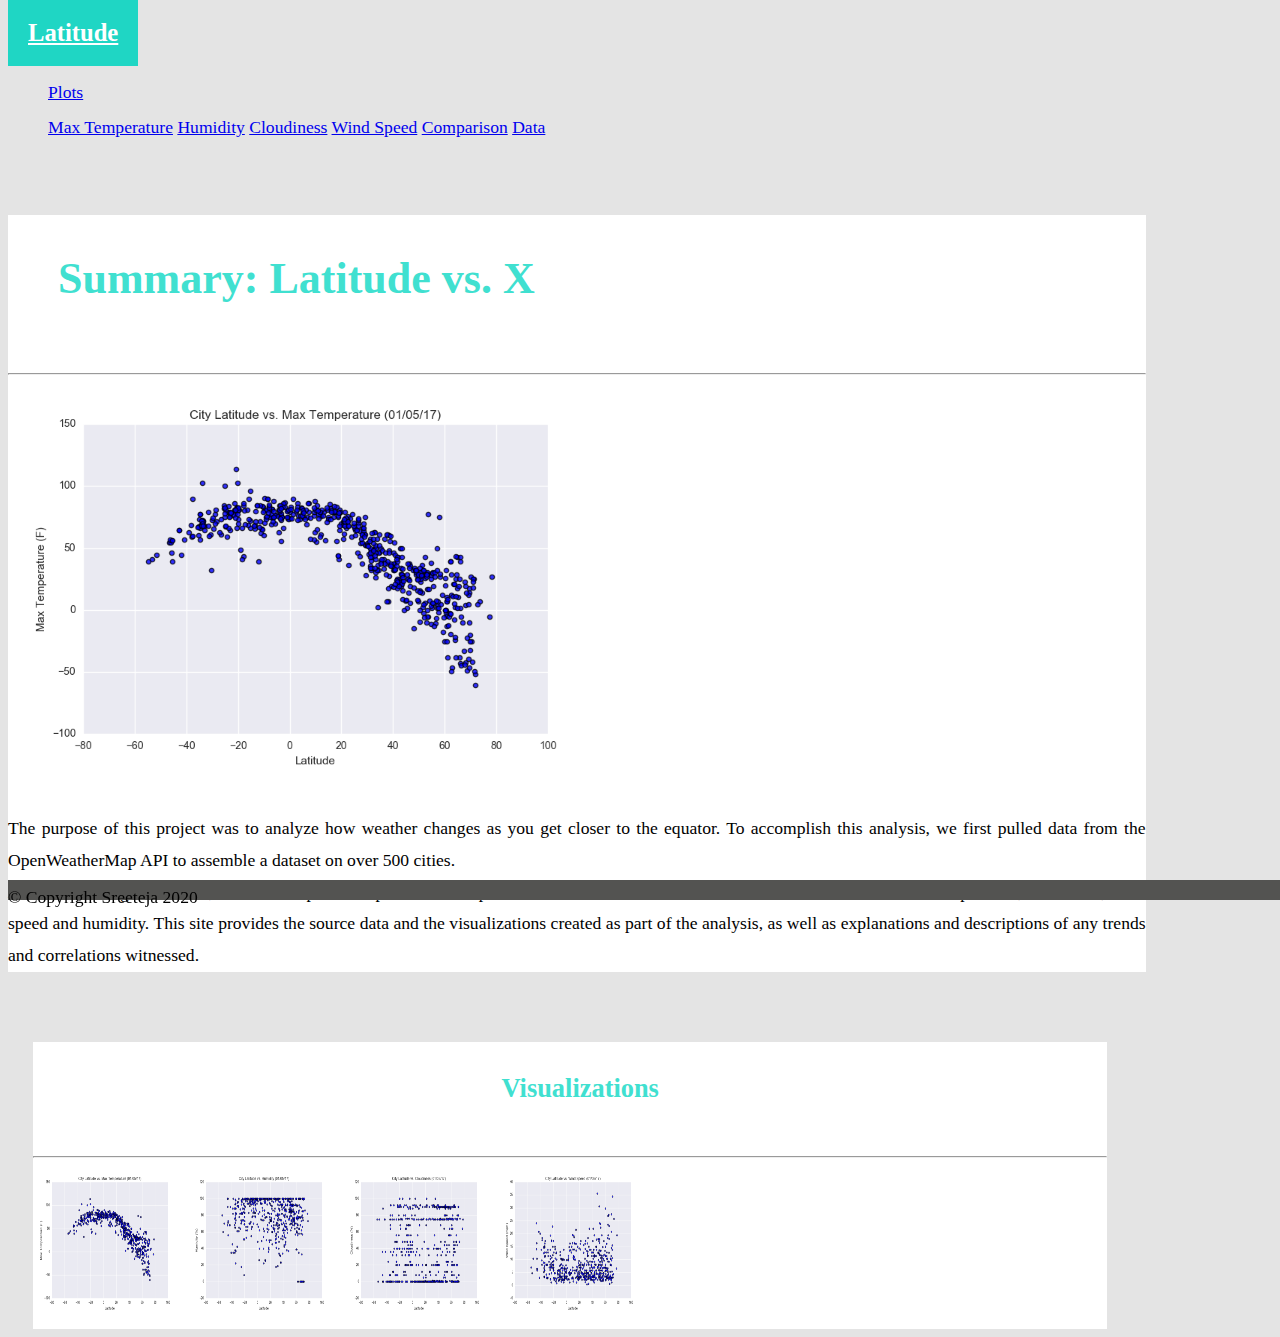
<file: index.html>
<!DOCTYPE html>
<html lang="en">
<head>
    <meta charset="UTF-8">
    <meta name="viewport" content="width=device-width, initial-scale=1.0">
    <meta http-equiv="X-UA-Compatible" content="ie=edge">
    <title>Bootstrap Visualization Dashboard</title>
    <link rel="stylesheet" href="https://stackpath.bootstrapcdn.com/bootstrap/4.1.3/css/bootstrap.min.css" integrity="sha384-MCw98/SFnGE8fJT3GXwEOngsV7Zt27NXFoaoApmYm81iuXoPkFOJwJ8ERdknLPMO" crossorigin="anonymous">
    <script src="https://code.jquery.com/jquery-3.3.1.slim.min.js" integrity="sha384-q8i/X+965DzO0rT7abK41JStQIAqVgRVzpbzo5smXKp4YfRvH+8abtTE1Pi6jizo" crossorigin="anonymous"></script>
    <script src="https://cdnjs.cloudflare.com/ajax/libs/popper.js/1.14.3/umd/popper.min.js" integrity="sha384-ZMP7rVo3mIykV+2+9J3UJ46jBk0WLaUAdn689aCwoqbBJiSnjAK/l8WvCWPIPm49" crossorigin="anonymous"></script>
    <script src="https://stackpath.bootstrapcdn.com/bootstrap/4.1.3/js/bootstrap.min.js" integrity="sha384-ChfqqxuZUCnJSK3+MXmPNIyE6ZbWh2IMqE241rYiqJxyMiZ6OW/JmZQ5stwEULTy" crossorigin="anonymous"></script>
    <link rel="stylesheet" href="styles.css">
</head>

<body>
    <!-- Start of navbar -->
      <nav class=" navbar navbar-expand-lg navbar-light bg-light" >
        <div class="container-fluid">
          <a class="navbar-brand" href="landing.html" ><Strong>Latitude</Strong></a>
        
          <div class="navbar-nav navbar-right">
            <ul  class="navbar-nav" >
                
              <li class="nav-item dropdown active" >
                <a class="nav-link dropdown-toggle" href="plots.html" id="navbarDropdown" role="button" data-toggle="dropdown" aria-haspopup="true" aria-expanded="false">Plots</a>
                  <div class="dropdown-menu" aria-labelledby="navbarDropdown">
                    <a class="dropdown-item" href="max_temp.html">Max Temperature</a>
                    <a class="dropdown-item" href="humidity.html">Humidity</a>
                    <a class="dropdown-item" href="cloudiness.html">Cloudiness</a>
                    <a class="dropdown-item" href="wind_speed.html">Wind Speed</a>
                  </div>
              </li>
                
              <li class="nav-item active">
                <a class="nav-link" href="comparison.html">Comparison</a>
              </li>
                
              <li class="nav-item active">
                <a class="nav-link" href="data.html">Data</a>
              </li>

            </ul>
          </div> 
        </div> 
      </nav>
    <!-- End of navbar -->

      <div class="row">
        <div class="col-sm-12 col-md-8">
          <div class="container" id="firstblock">
            <h1>Summary: Latitude vs. X</h1>    
            <hr>
              
            <img src="Resources/assets/Fig1.png" alt="Maximum Temperature" width="600" height="400">
            <p>The purpose of this project was to analyze how weather changes as you get closer to the equator. 
              To accomplish this analysis, we first pulled data from the OpenWeatherMap API to assemble a dataset on over 500 cities.
              <br>After assembling the dataset, we used matplotlib to plot various aspects of the weather vs. latitude.
              Factors we looked at included: temperature, cloudiness, wind speed and humidity. 
              This site provides the source data and the visualizations created as part of the analysis,
              as well as explanations and descriptions of any trends and correlations witnessed.
            </p>
          </div> 
        </div> 
        
        <div class="col-sm-12 col-md-4"> 
          <div class="container" id="secondblock">   
            <h2 style="text-align: center">Visualizations</h2> 
            <hr>
            <a href="max_temp.html"> <img src = "Resources/assets/Fig1.png" width="150" height="150"></a>
            <a href="humidity.html"> <img src = "Resources/assets/Fig2.png"width="150" height="150"></a>
            <a href="cloudiness.html"> <img src = "Resources/assets/Fig3.png"width="150" height="150"></a>
            <a href="wind_speed.html"> <img src = "Resources/assets/Fig4.png"width="150" height="150"></a>  
          </div> 
         </div>
        </div> 

    <!-- Start of footer -->
    <footer>
        <div class="footer">&copy; Copyright Sreeteja 2020</div>     
    </footer>
    <!-- End of footer -->

</body>
</html>
</file>
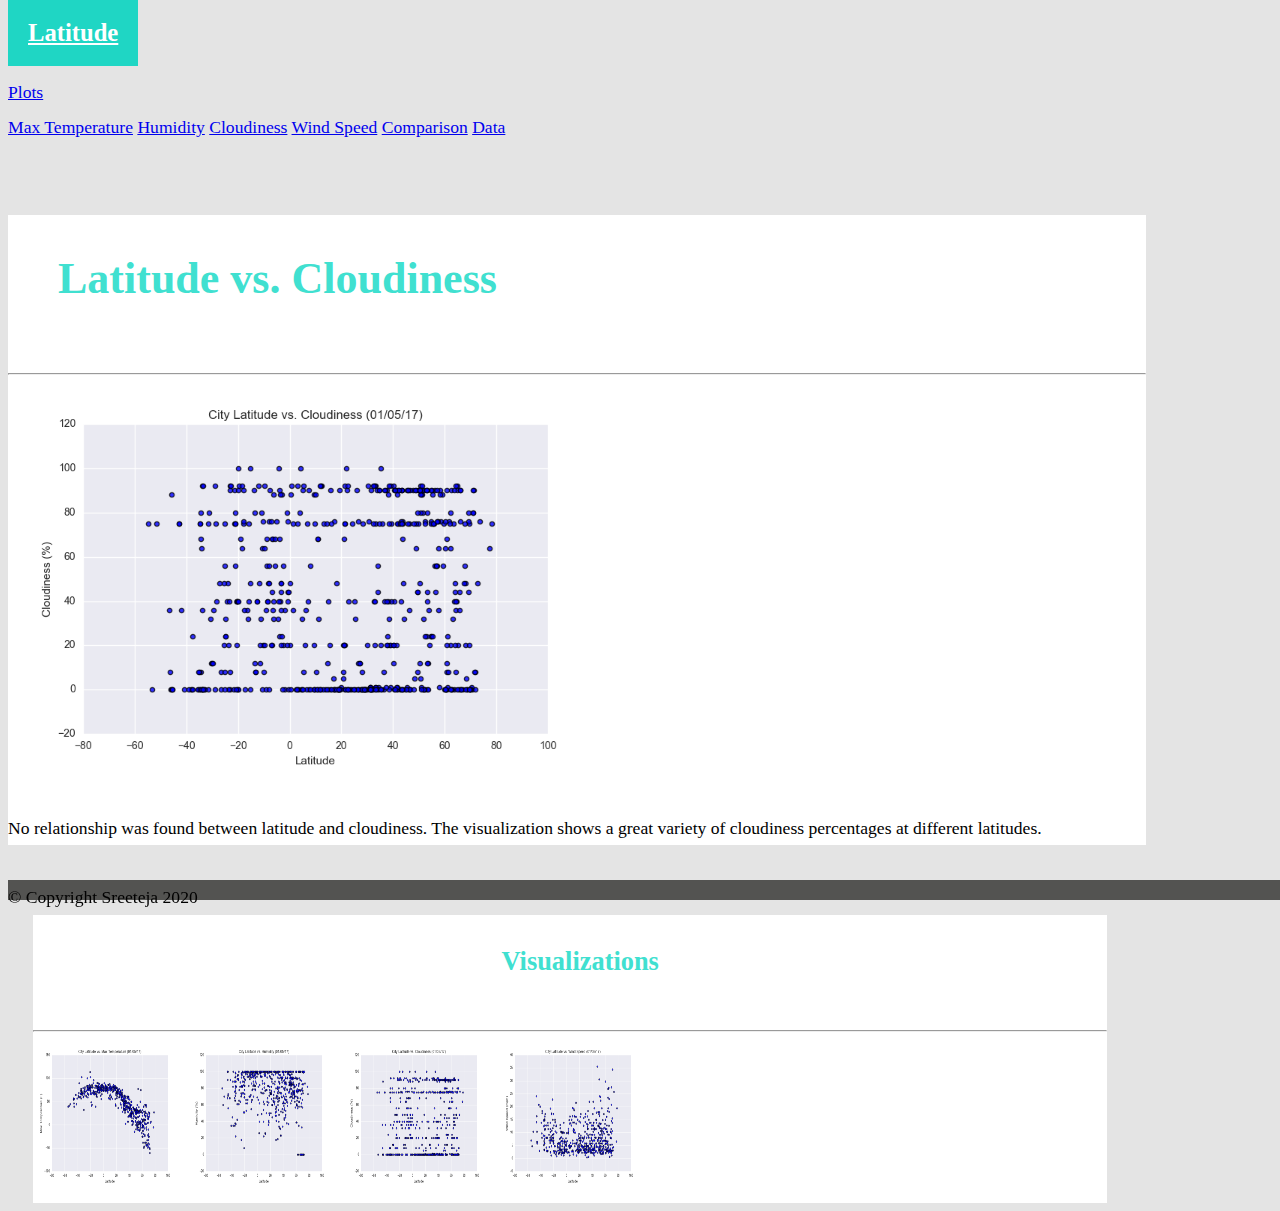
<file: cloudiness.html>
<!DOCTYPE html>
<html lang="en">
<head>
    <meta charset="UTF-8">
    <meta name="viewport" content="width=device-width, initial-scale=1.0">
    <meta http-equiv="X-UA-Compatible" content="ie=edge">
    <title>Bootstrap Visualization Dashboard</title>
    <link rel="stylesheet" href="https://stackpath.bootstrapcdn.com/bootstrap/4.1.3/css/bootstrap.min.css" integrity="sha384-MCw98/SFnGE8fJT3GXwEOngsV7Zt27NXFoaoApmYm81iuXoPkFOJwJ8ERdknLPMO" crossorigin="anonymous">
    <script src="https://code.jquery.com/jquery-3.3.1.slim.min.js" integrity="sha384-q8i/X+965DzO0rT7abK41JStQIAqVgRVzpbzo5smXKp4YfRvH+8abtTE1Pi6jizo" crossorigin="anonymous"></script>
    <script src="https://cdnjs.cloudflare.com/ajax/libs/popper.js/1.14.3/umd/popper.min.js" integrity="sha384-ZMP7rVo3mIykV+2+9J3UJ46jBk0WLaUAdn689aCwoqbBJiSnjAK/l8WvCWPIPm49" crossorigin="anonymous"></script>
    <script src="https://stackpath.bootstrapcdn.com/bootstrap/4.1.3/js/bootstrap.min.js" integrity="sha384-ChfqqxuZUCnJSK3+MXmPNIyE6ZbWh2IMqE241rYiqJxyMiZ6OW/JmZQ5stwEULTy" crossorigin="anonymous"></script>
    <link rel="stylesheet" href="styles.css">
</head>

<body>

   <!-- Start of navbar -->
      <nav class=" navbar navbar-expand-lg navbar-light bg-light" >
        <div class="container-fluid">
          <a class="navbar-brand" href="index.html" ><Strong>Latitude</Strong></a>
        
          <div class="navbar-nav navbar-right">
            <ul  class="navbar-nav" ></ul>
                
              <li class="nav-item dropdown active" >
                <a class="nav-link dropdown-toggle" href="plots.html" id="navbarDropdown" role="button" data-toggle="dropdown" aria-haspopup="true" aria-expanded="false">Plots</a>
                  <div class="dropdown-menu" aria-labelledby="navbarDropdown">
                    <a class="dropdown-item" href="max_temp.html">Max Temperature</a>
                    <a class="dropdown-item" href="humidity.html">Humidity</a>
                    <a class="dropdown-item" href="cloudiness.html">Cloudiness</a>
                    <a class="dropdown-item" href="wind_speed.html">Wind Speed</a>
                  </div>
              </li>
                
              <li class="nav-item active">
                <a class="nav-link" href="comparison.html">Comparison</a>
              </li>
                
              <li class="nav-item active">
                <a class="nav-link" href="data.html">Data</a>
              </li>

            </ul>
          </div> 
        </div> 
      </nav>
   <!-- End of navbar -->
   
        <div class="row">
            <div class="col-sm-12 col-md-8">
              <div class="container" id="firstblock">
                <h1>Latitude vs. Cloudiness</h1>    
                <hr>
                  
                <img src="Resources/assets/Fig3.png"  width="600" height="400">
                <p>No relationship was found between latitude and cloudiness. The visualization shows a great variety of cloudiness percentages at different latitudes.</p>
              </div> 
            </div> 
            
          <div class="col-sm-12 col-md-4"> 
              <div class="container" id="secondblock">   
                <h2 style="text-align:center">Visualizations</h2> 
                <hr>
                <a href="max_temp.html"> <img src = "Resources/assets/Fig1.png" width="150" height="150"></a>
                <a href="humidity.html"> <img src = "Resources/assets/Fig2.png"width="150" height="150"></a>
                <a href="cloudiness.html"> <img src = "Resources/assets/Fig3.png"width="150" height="150"></a>
                <a href="wind_speed.html"> <img src = "Resources/assets/Fig4.png"width="150" height="150"></a>  
              </div> 
             </div>
            </div> 

    <!-- Start of footer -->
      <footer>
        <div class="footer">&copy; Copyright Sreeteja 2020</div>
        </footer>
    <!-- End of footer -->

    </body>
    </html>
</file>
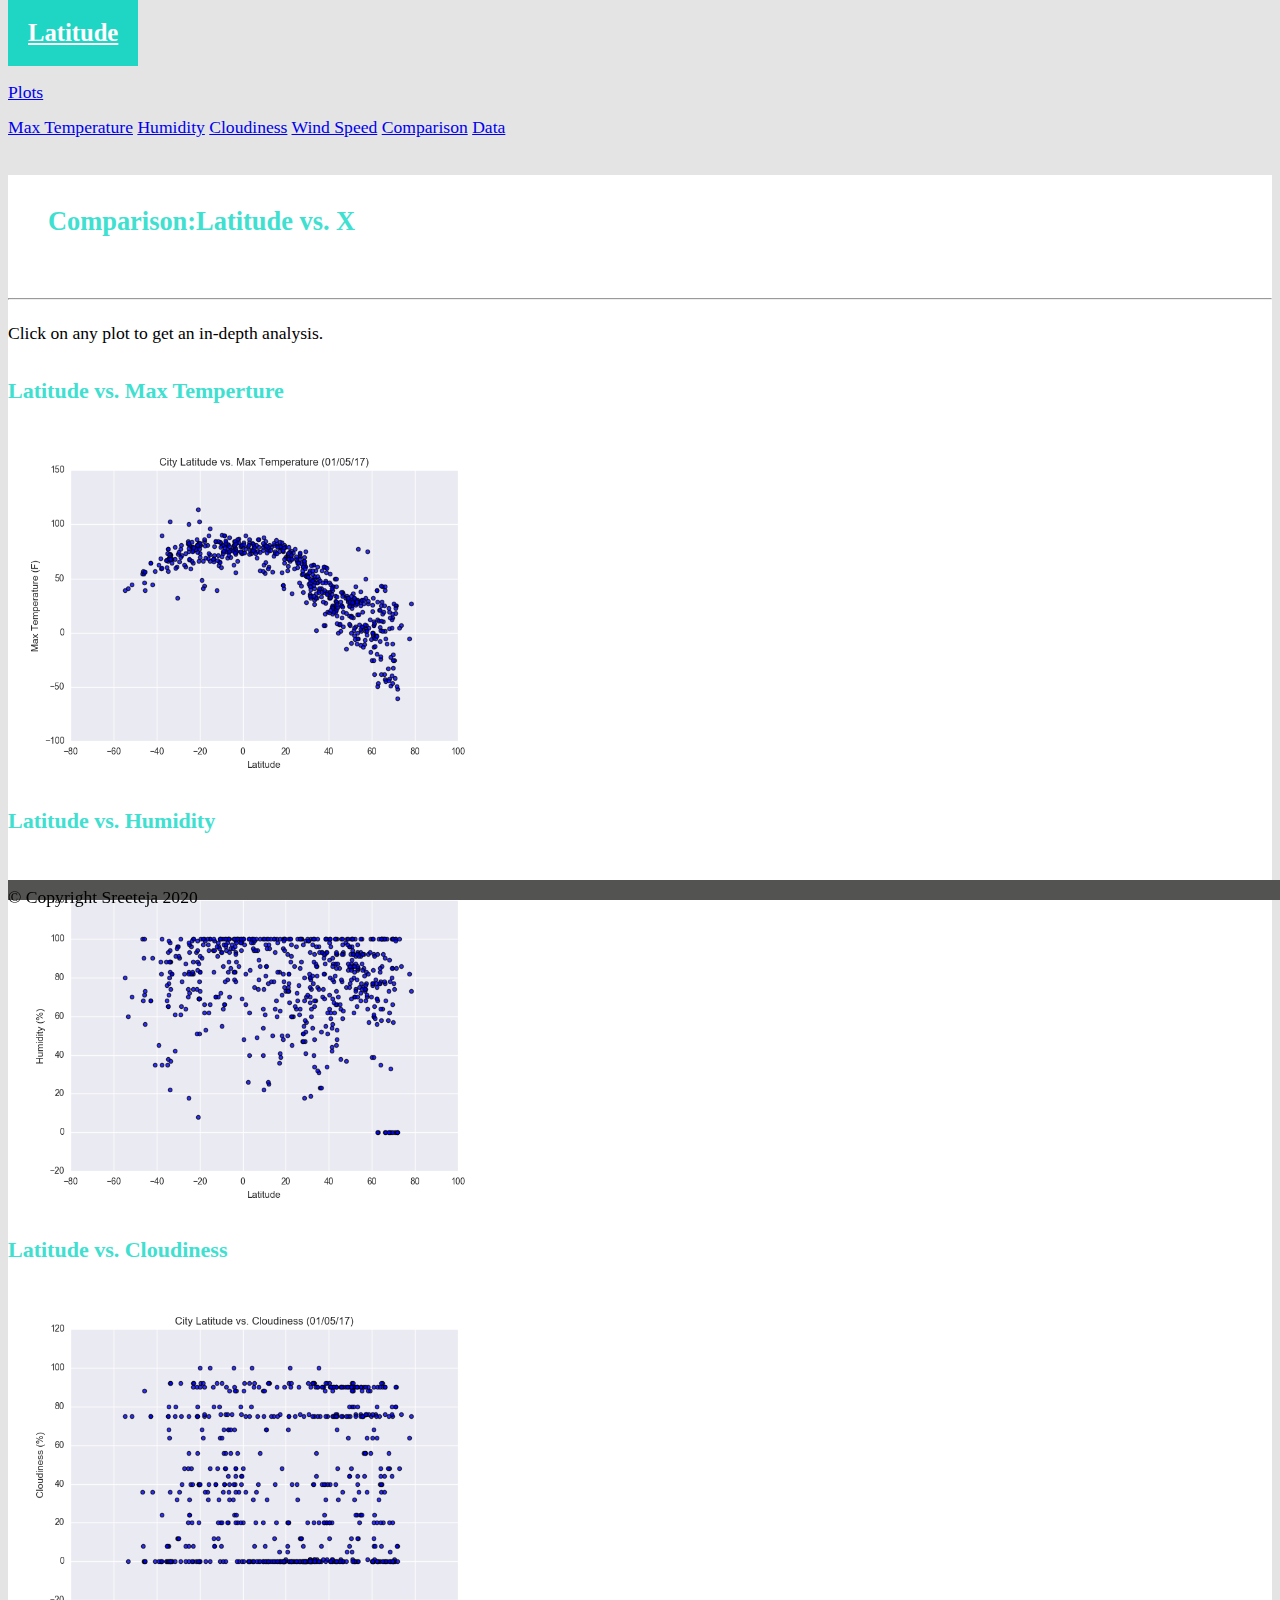
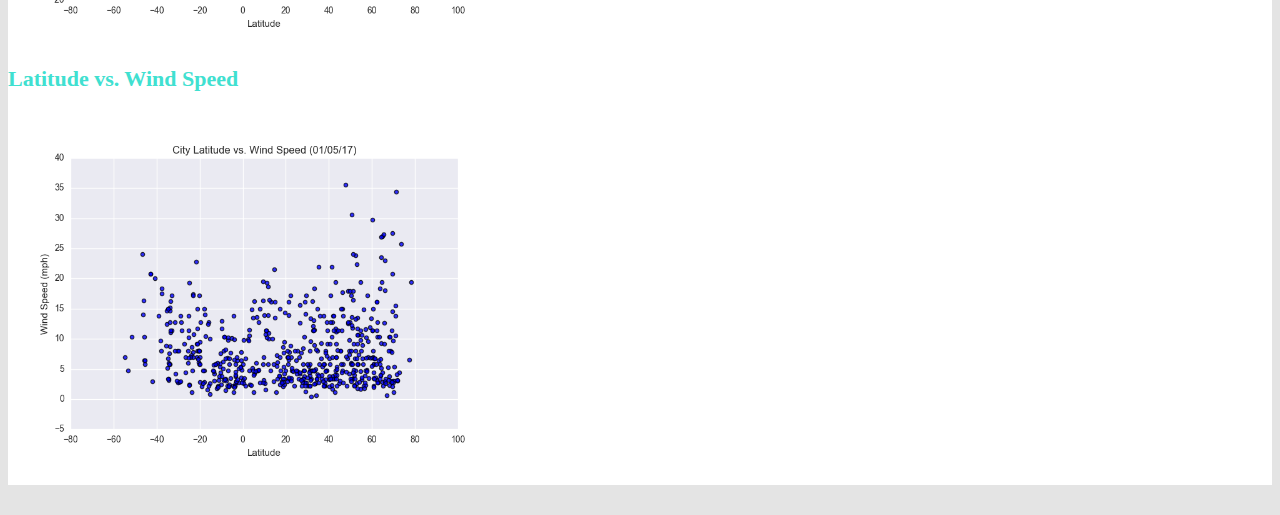
<file: comparision.html>
<!DOCTYPE html>
<html lang="en">
<head>
    <meta charset="UTF-8">
    <meta name="viewport" content="width=device-width, initial-scale=1.0">
    <meta http-equiv="X-UA-Compatible" content="ie=edge">
    <title>Bootstrap Visualization Dashboard</title>
    <link rel="stylesheet" href="https://stackpath.bootstrapcdn.com/bootstrap/4.1.3/css/bootstrap.min.css" integrity="sha384-MCw98/SFnGE8fJT3GXwEOngsV7Zt27NXFoaoApmYm81iuXoPkFOJwJ8ERdknLPMO" crossorigin="anonymous">
    <script src="https://code.jquery.com/jquery-3.3.1.slim.min.js" integrity="sha384-q8i/X+965DzO0rT7abK41JStQIAqVgRVzpbzo5smXKp4YfRvH+8abtTE1Pi6jizo" crossorigin="anonymous"></script>
    <script src="https://cdnjs.cloudflare.com/ajax/libs/popper.js/1.14.3/umd/popper.min.js" integrity="sha384-ZMP7rVo3mIykV+2+9J3UJ46jBk0WLaUAdn689aCwoqbBJiSnjAK/l8WvCWPIPm49" crossorigin="anonymous"></script>
    <script src="https://stackpath.bootstrapcdn.com/bootstrap/4.1.3/js/bootstrap.min.js" integrity="sha384-ChfqqxuZUCnJSK3+MXmPNIyE6ZbWh2IMqE241rYiqJxyMiZ6OW/JmZQ5stwEULTy" crossorigin="anonymous"></script>
    <link rel="stylesheet" href="styles.css">
</head>

<body>

    <!-- Start of navbar -->
      <nav class=" navbar navbar-expand-lg navbar-light bg-light" >
        <div class="container-fluid">
          <a class="navbar-brand" href="index.html" ><Strong>Latitude</Strong></a>
        
          <div class="navbar-nav navbar-right">
            <ul  class="navbar-nav" ></ul>
                
              <li class="nav-item dropdown active" >
                <a class="nav-link dropdown-toggle" href="plots.html" id="navbarDropdown" role="button" data-toggle="dropdown" aria-haspopup="true" aria-expanded="false">Plots</a>
                  <div class="dropdown-menu" aria-labelledby="navbarDropdown">
                    <a class="dropdown-item" href="max_temp.html">Max Temperature</a>
                    <a class="dropdown-item" href="humidity.html">Humidity</a>
                    <a class="dropdown-item" href="cloudiness.html">Cloudiness</a>
                    <a class="dropdown-item" href="wind_speed.html">Wind Speed</a>
                  </div>
              </li>
                
              <li class="nav-item active">
                <a class="nav-link" href="comparison.html">Comparison</a>
              </li>
                
              <li class="nav-item active">
                <a class="nav-link" href="data.html">Data</a>
              </li>

            </ul>
          </div>
        </div> 
      </nav>
    <!-- End of navbar -->

    <div class='container' id="comparison">
      <div class="row" >
        <div class="col-sm-12 col-md-12">    
          <h2>Comparison:Latitude vs. X</h2>
          <hr>
          <p>Click on any plot to get an in-depth analysis.</p>

          <div class="row" id="comparison-first-row">
            <div class="col-sm-12 col-md-6 ">
              <h3> Latitude vs. Max Temperture</h3>
              <a href="max_temp.html"> <img src = "Resources/assets/Fig1.png" width="500" height="350"></a>
            </div>
            <div class="col-sm-12 col-md-6 ">
              <h3>Latitude vs. Humidity</h3>
              <a href="humidity.html"> <img src = "Resources/assets/Fig2.png"width="500" height="350"></a>
            </div> 
          </div>


          <div class="row" id="comparison-second-row">
            <div class="col-sm-12 col-md-6"> 
              <h3>Latitude vs. Cloudiness</h3>
              <a href="cloudiness.html"> <img src = "Resources/assets/Fig3.png"width="500" height="350"></a>
            </div>
            <div class="col-sm-12 col-md-6"> 
              <h3>Latitude vs. Wind Speed</h3>
                <a href="wind_speed.html"> <img src = "Resources/assets/Fig4.png"width="500" height="350"></a>  
            </div>
          </div>

        </div> 
      </div> 
    </div> 

    <!-- Start of footer -->
    <footer>
        <div class="footer">&copy; Copyright Sreeteja 2020</div>
    </footer>
     <!-- End of footer -->

</body>
</html>
</file>
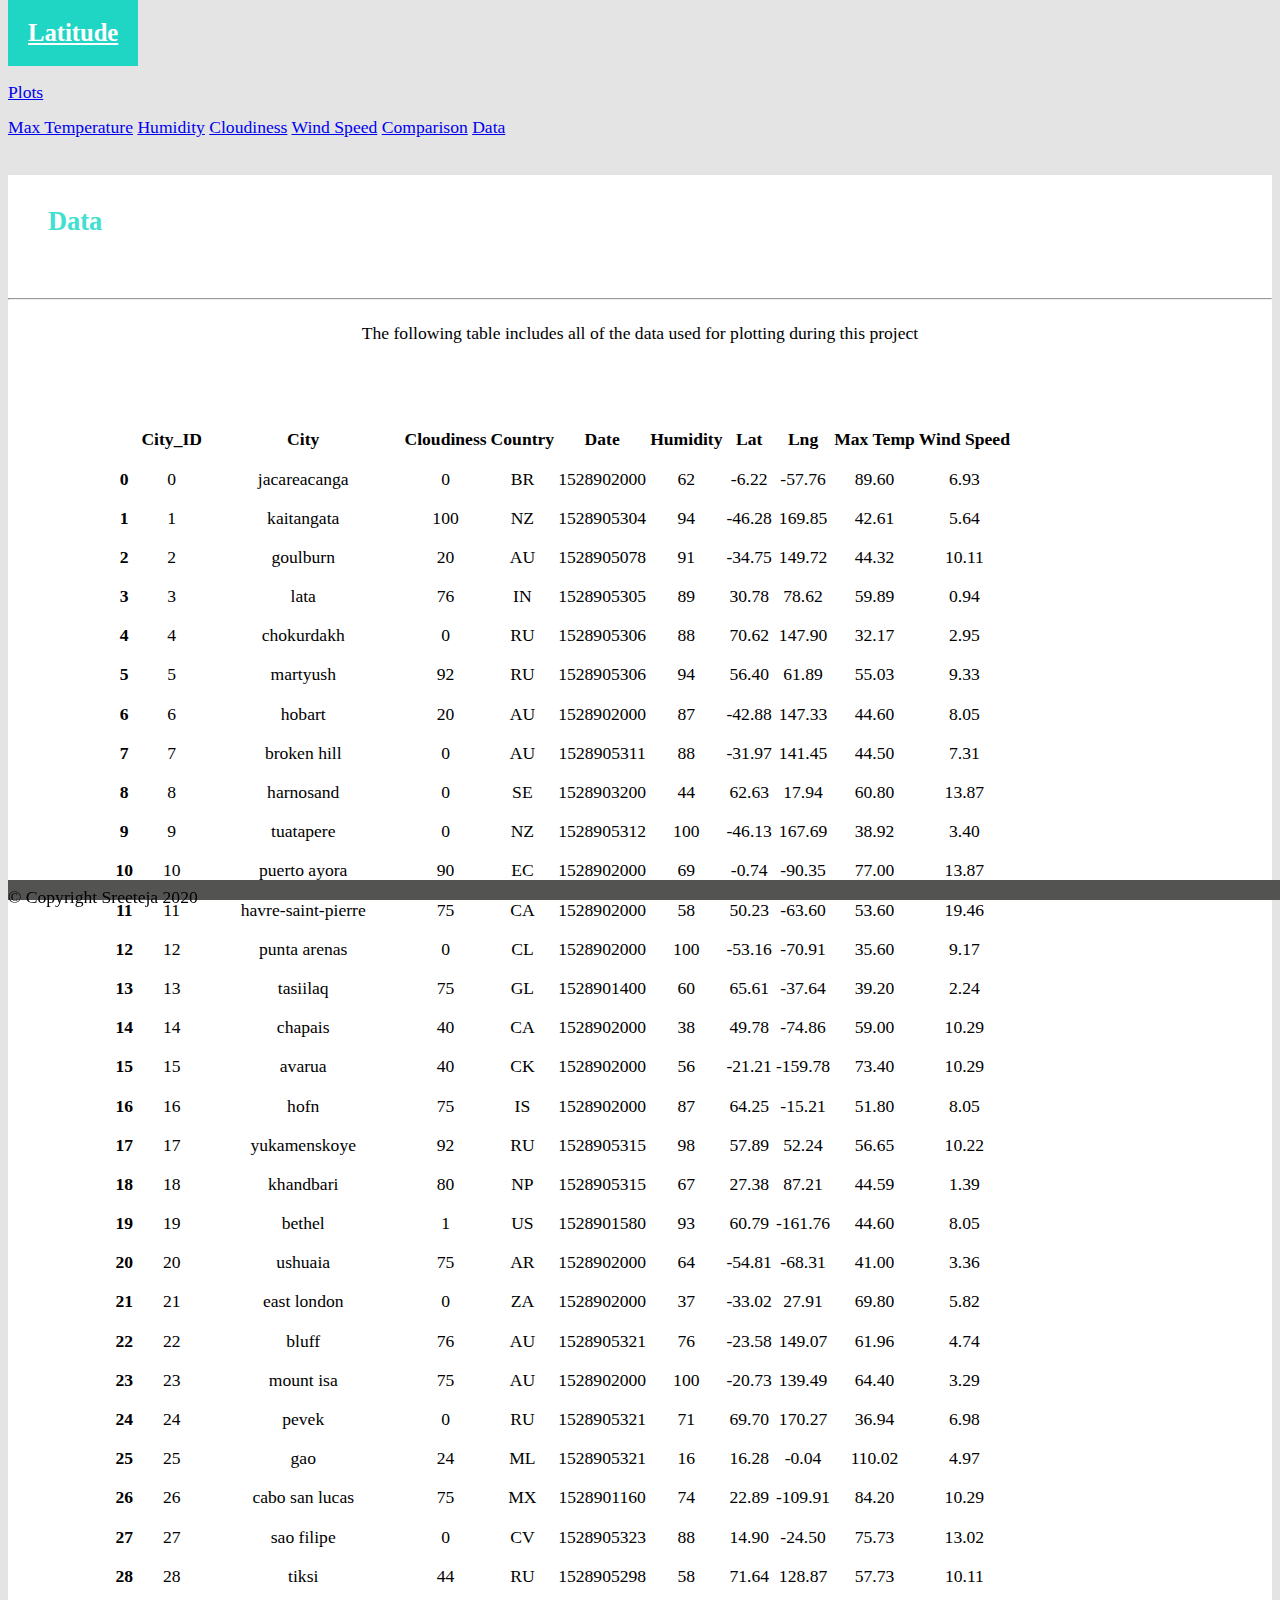
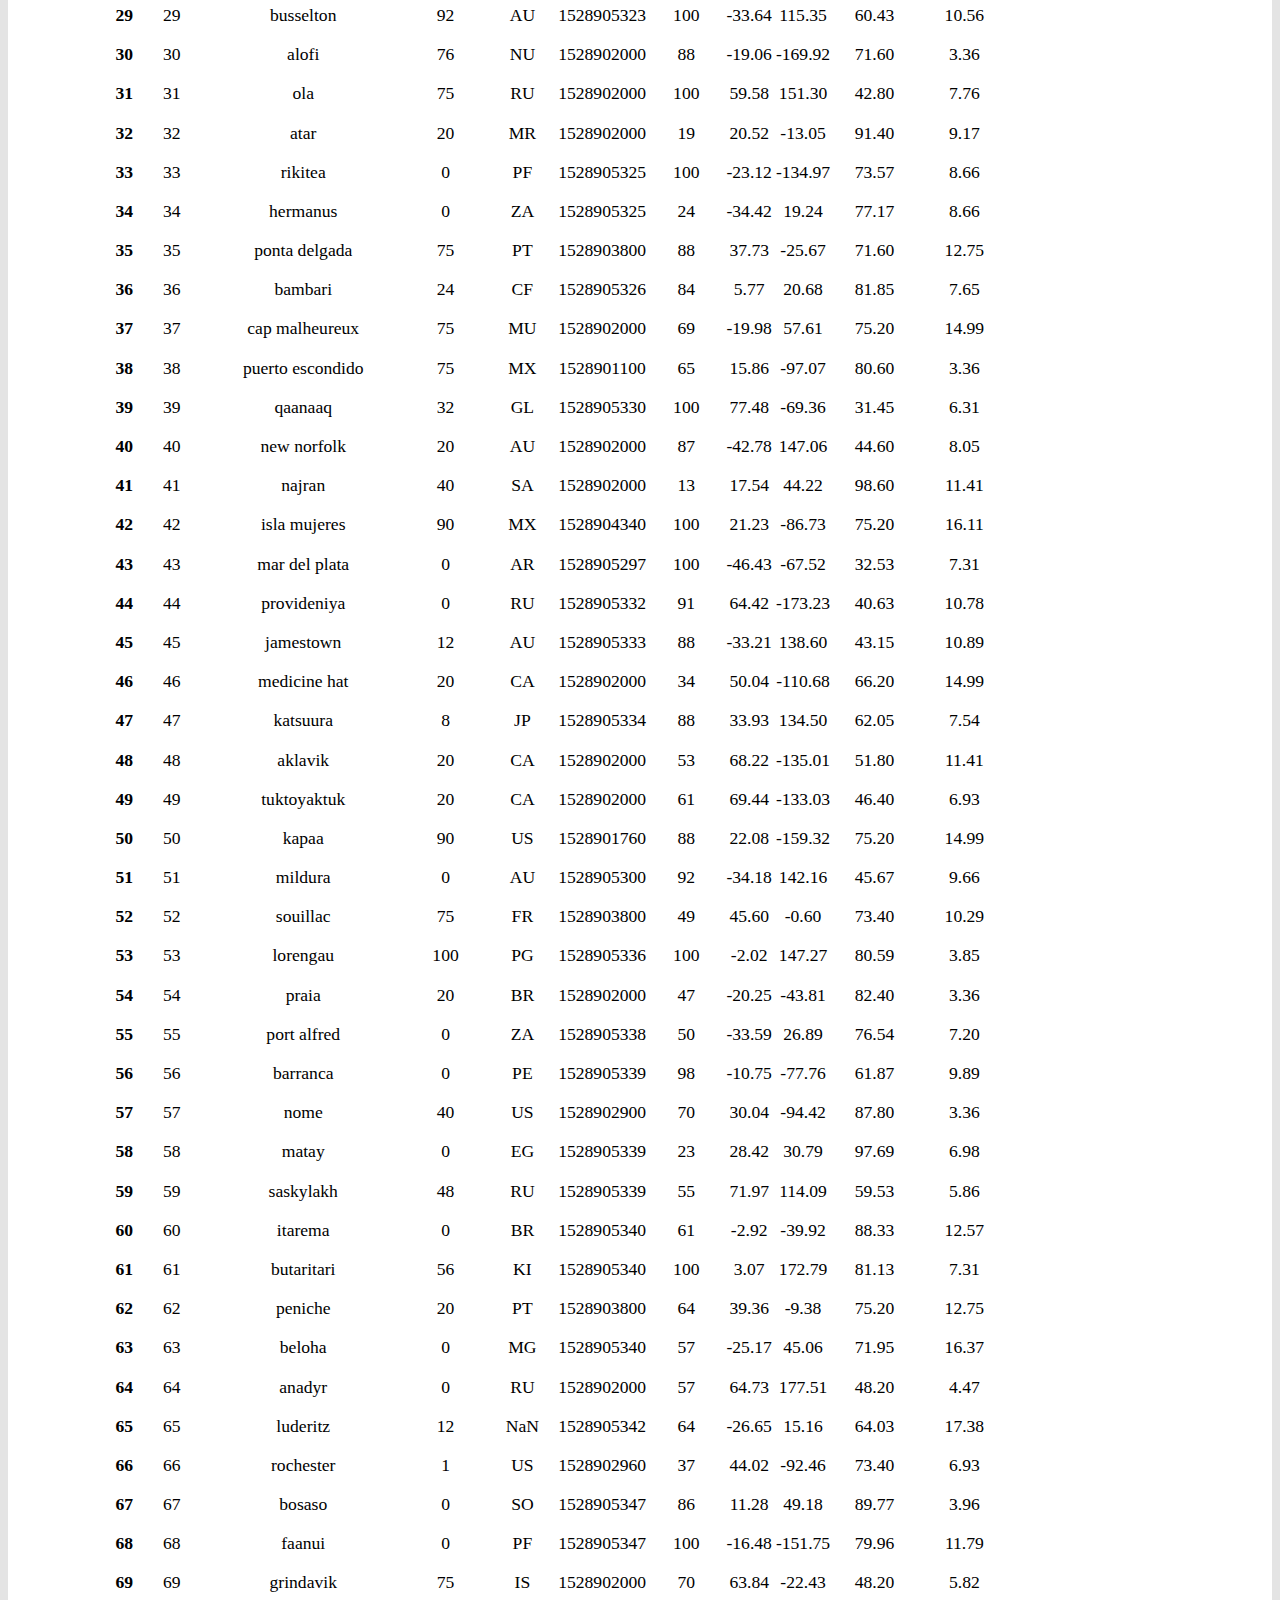
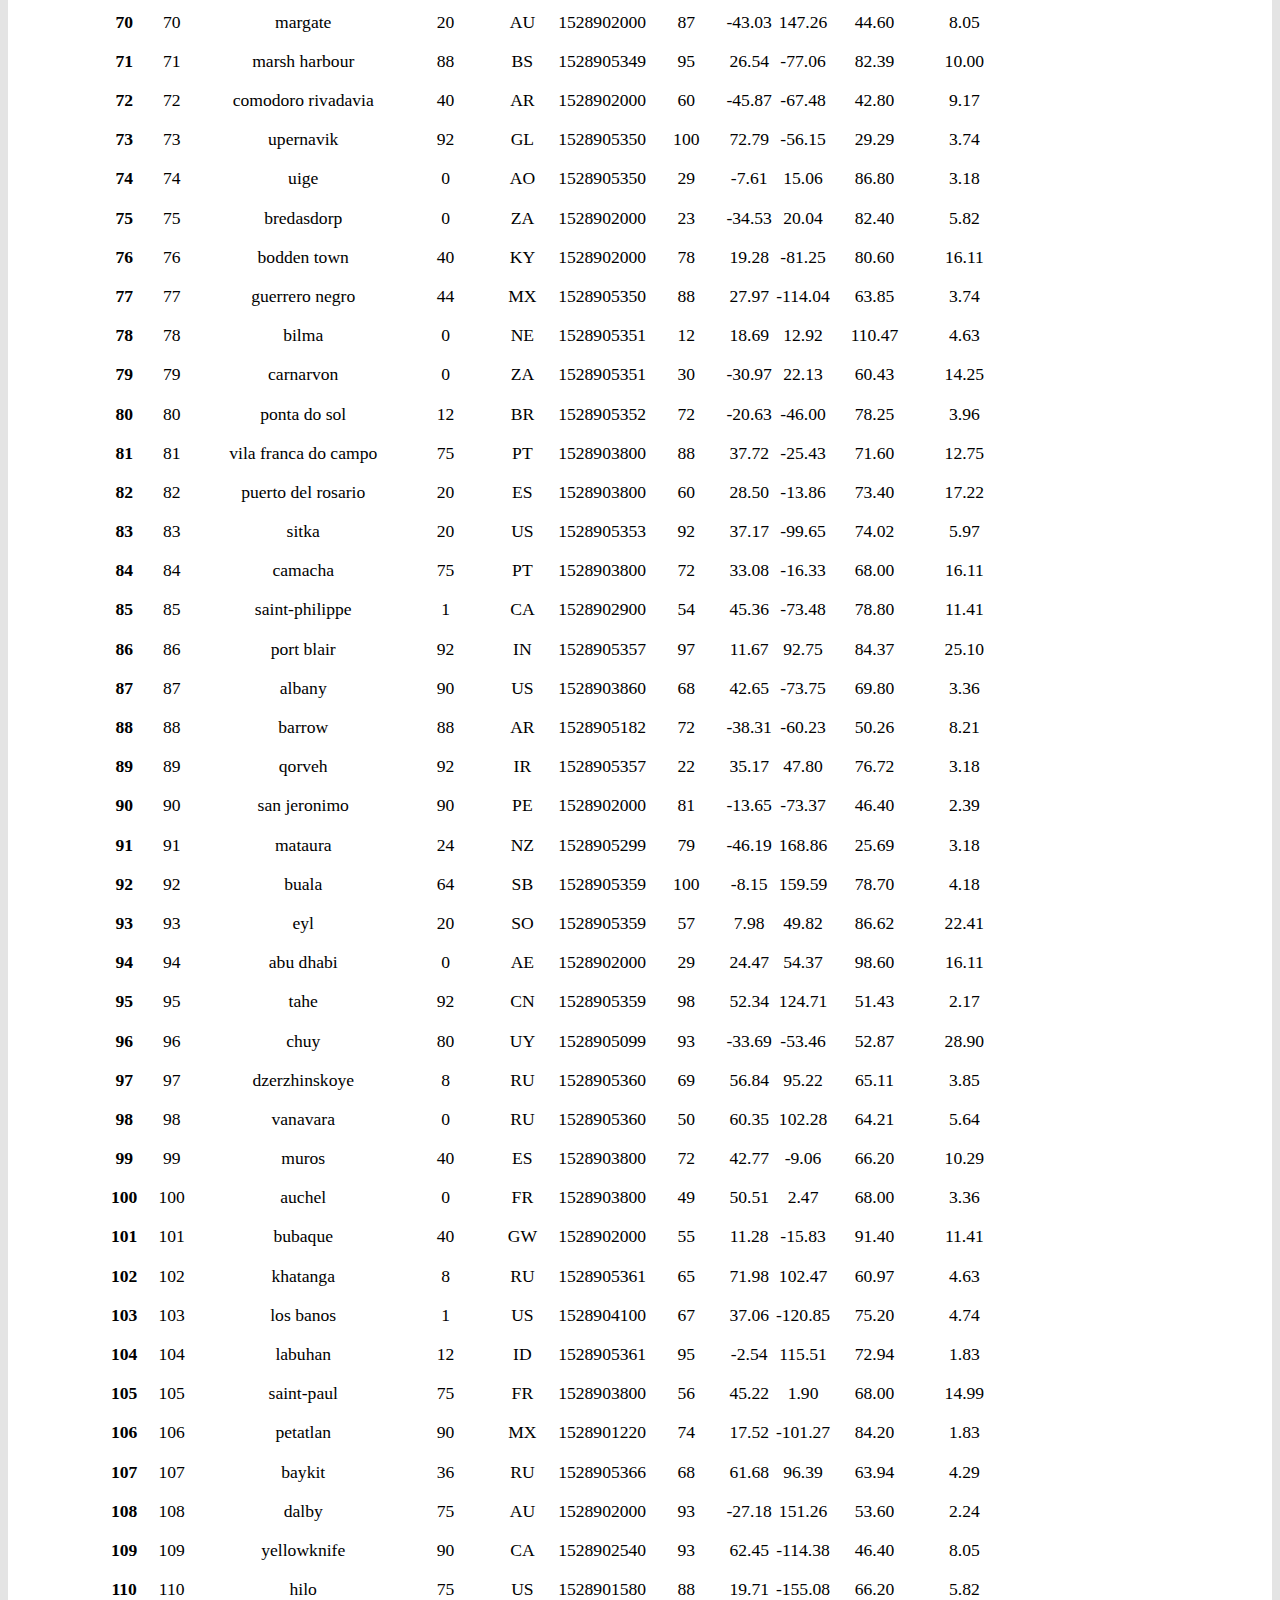
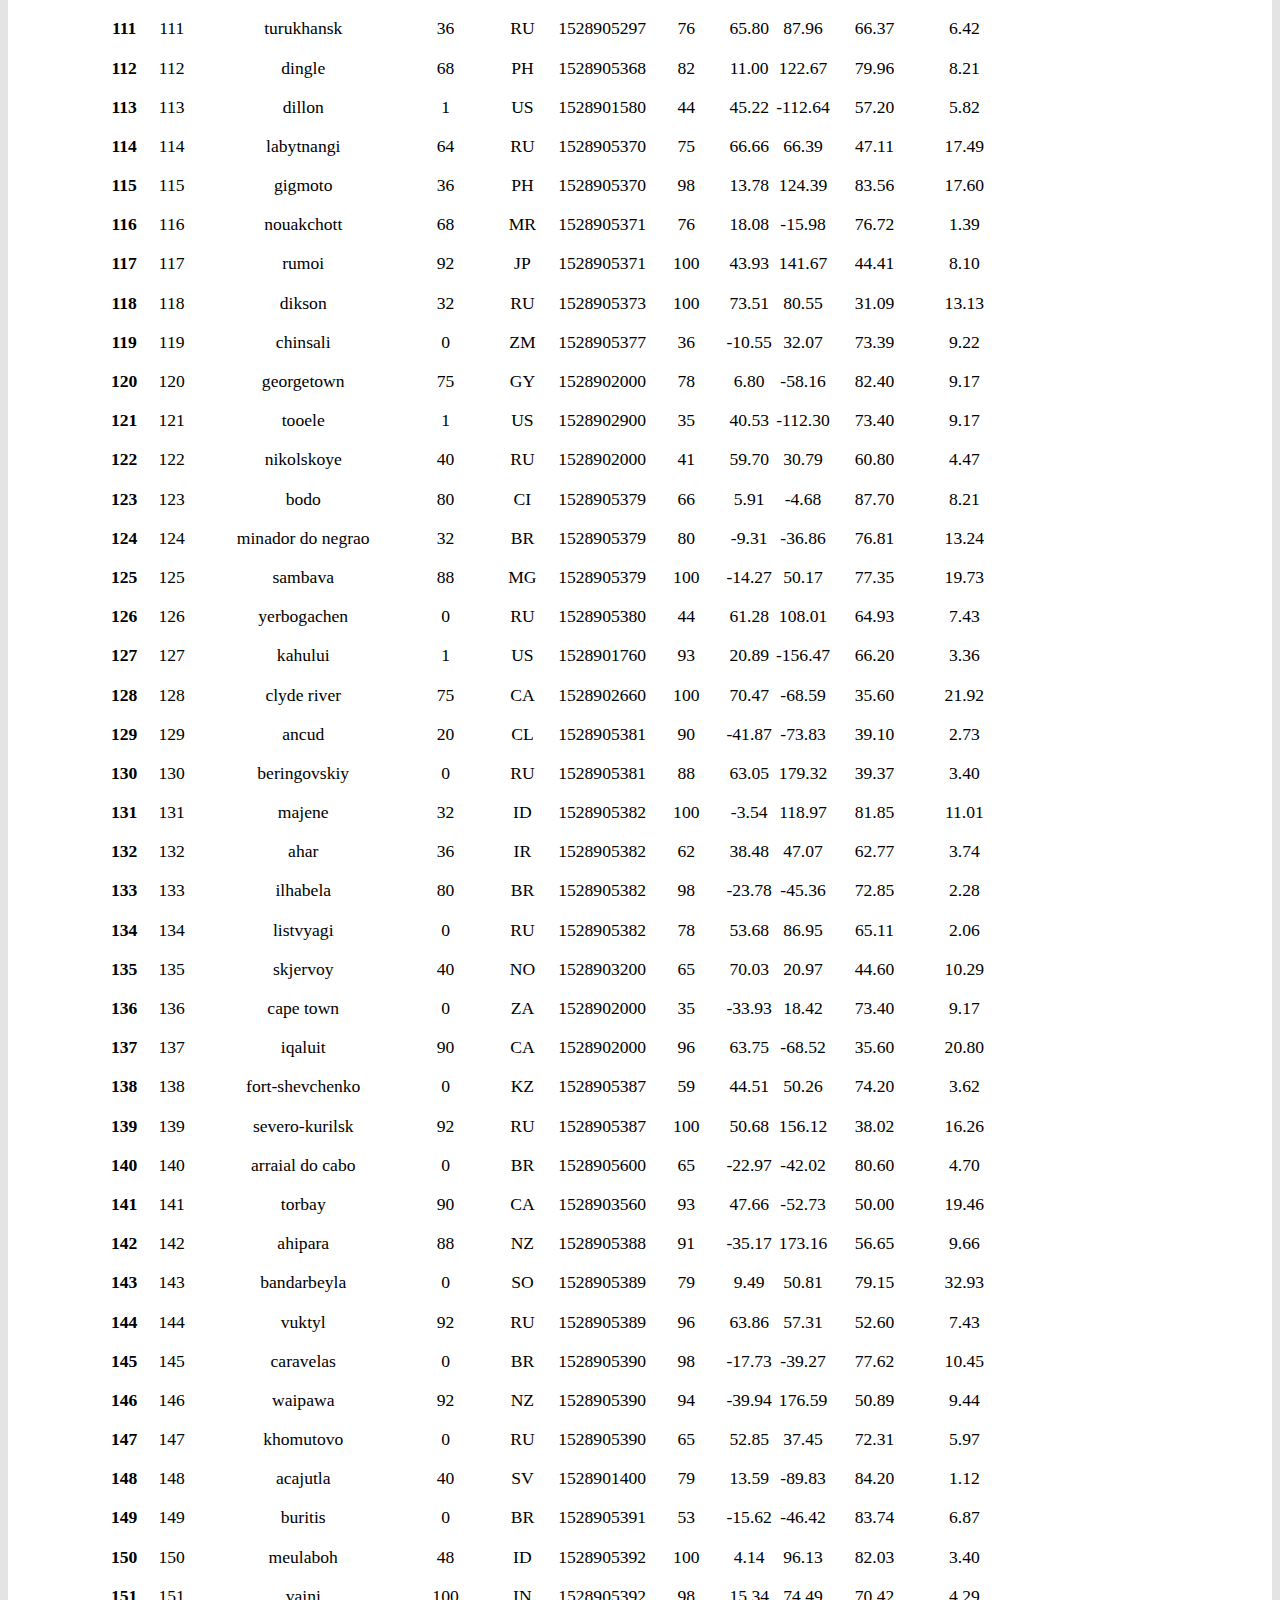
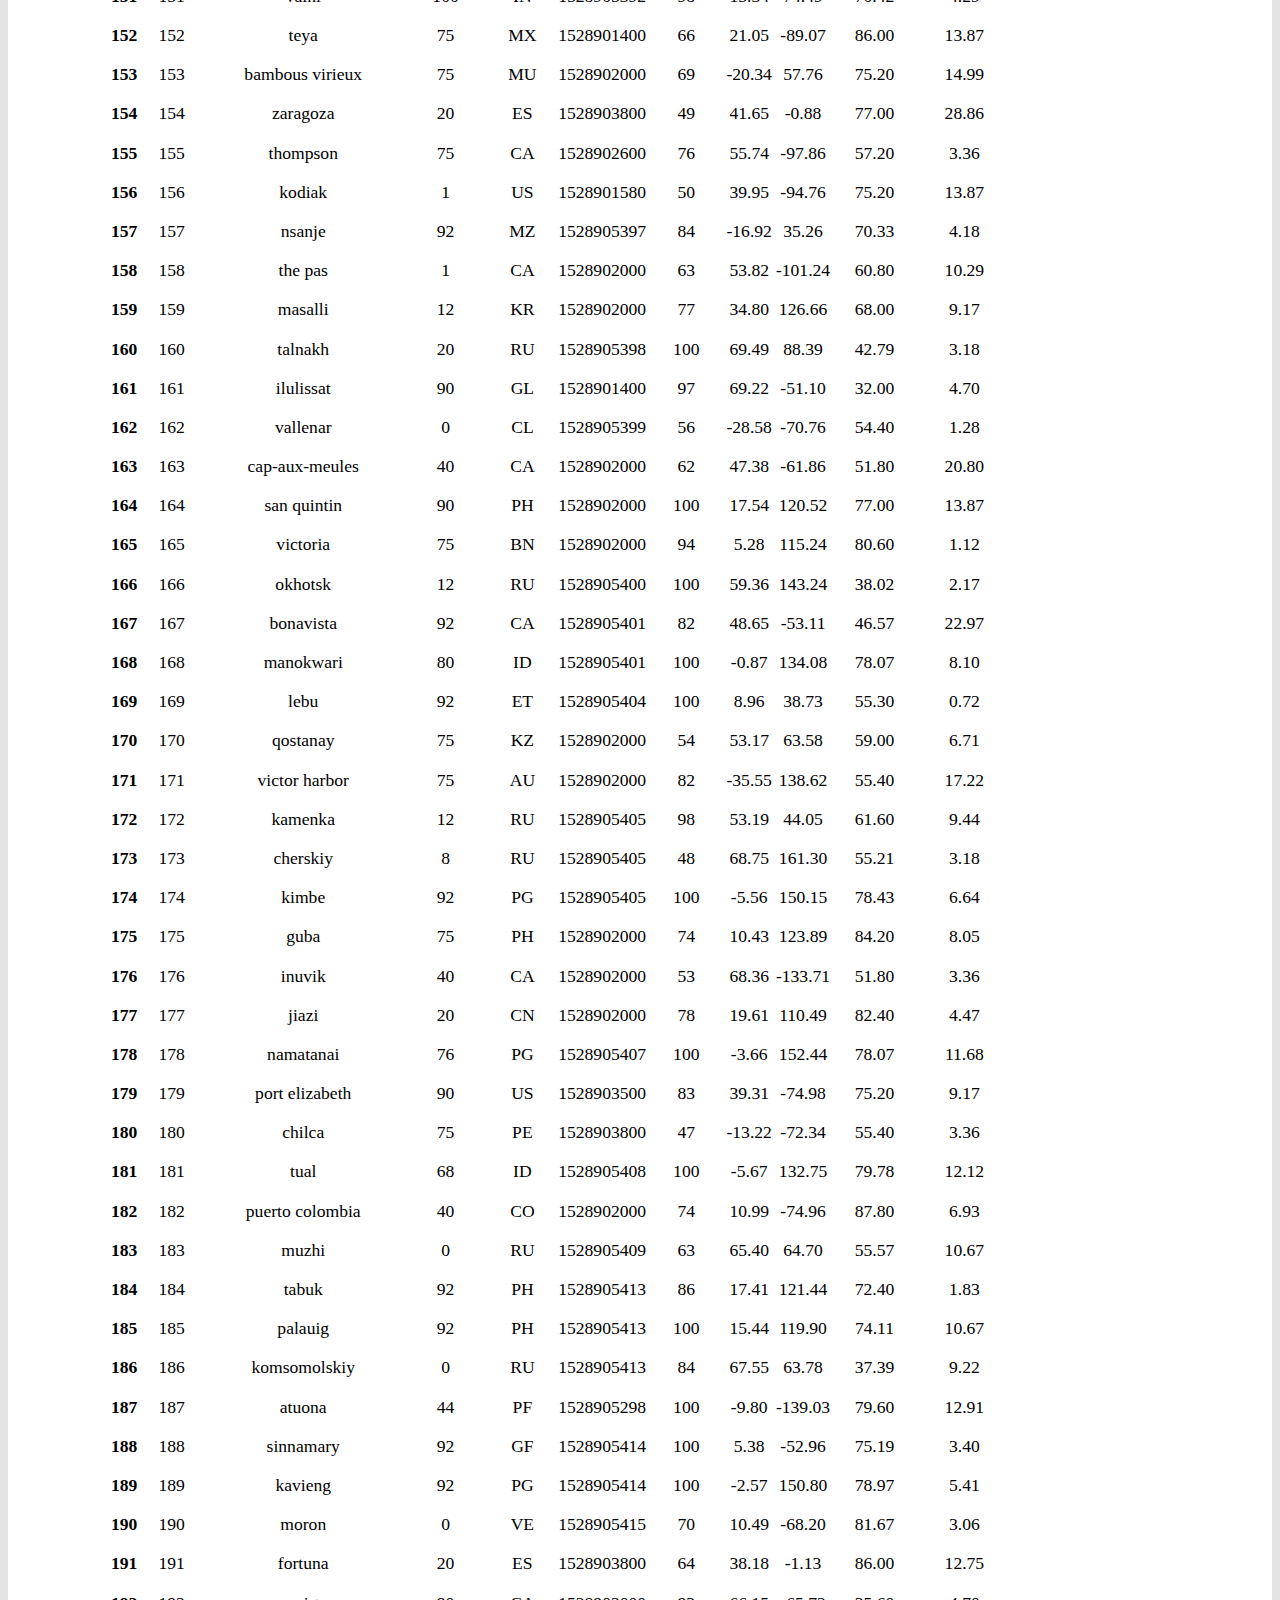
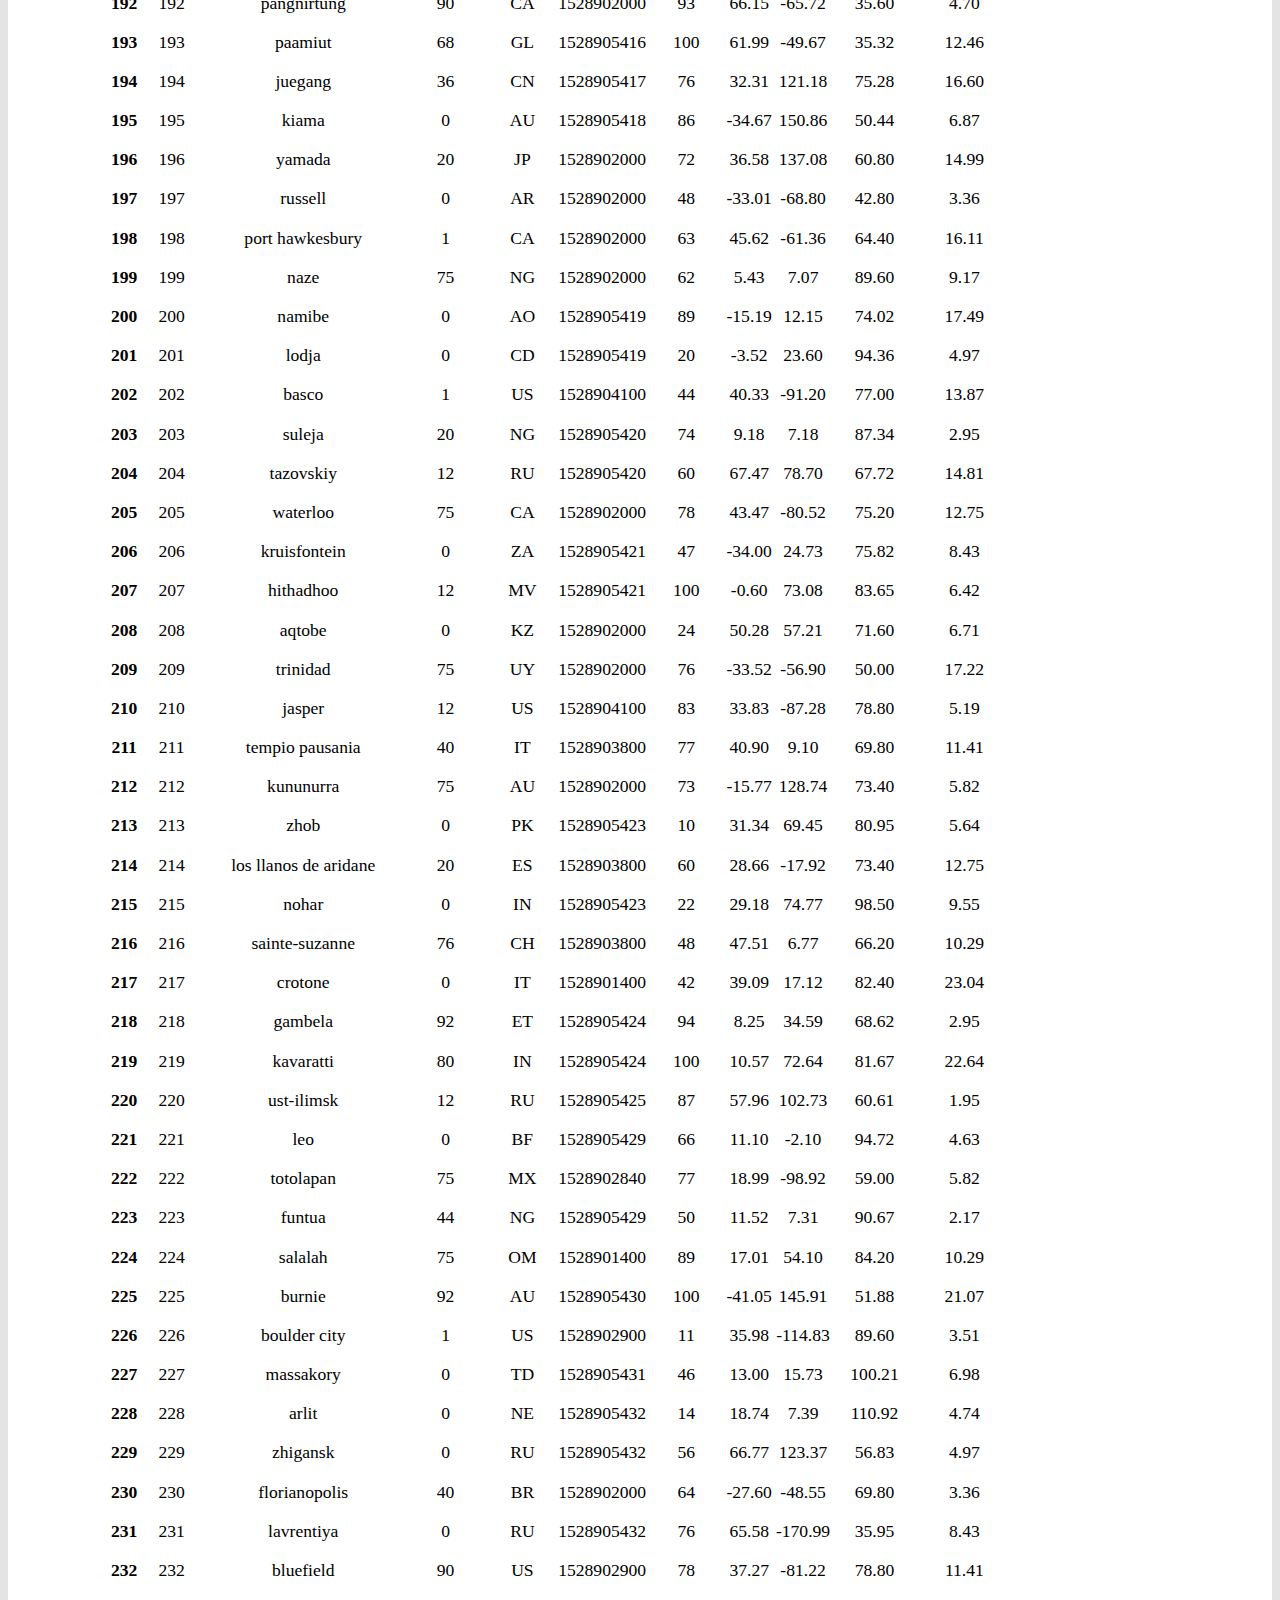
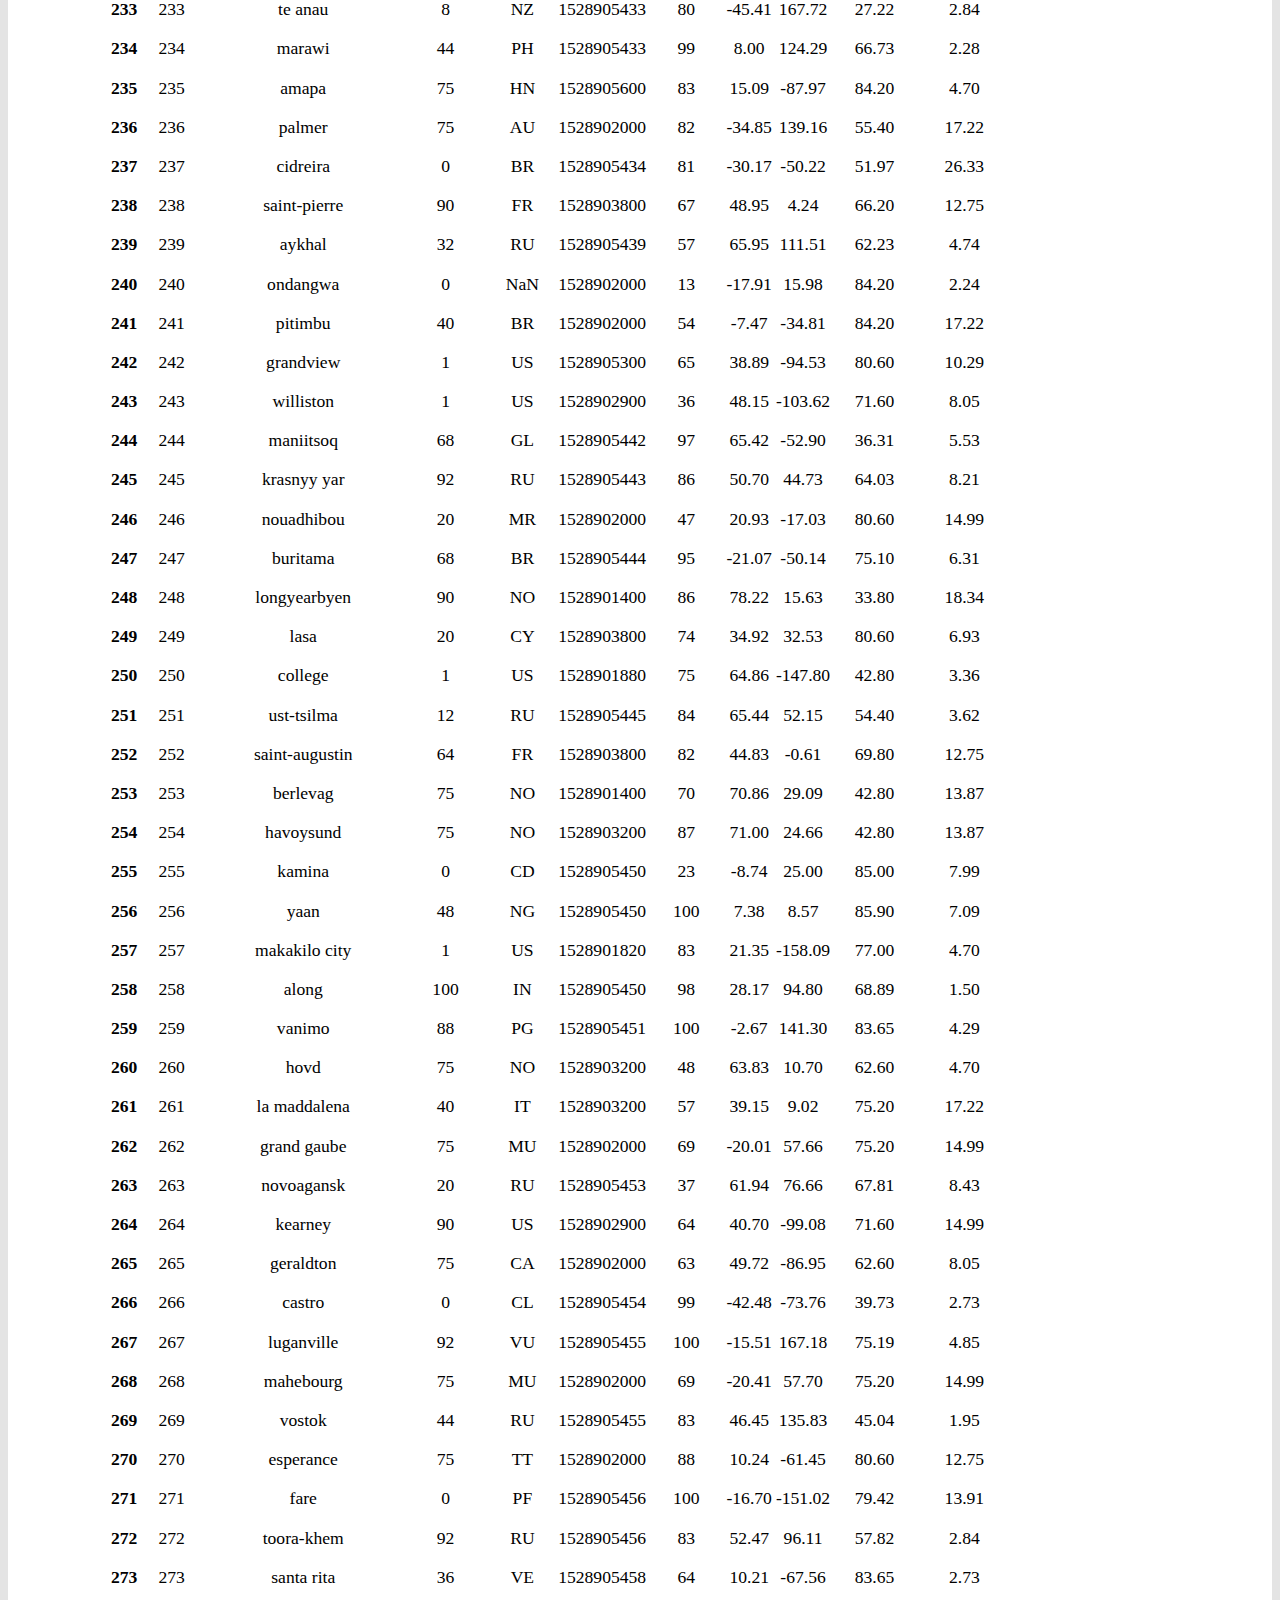
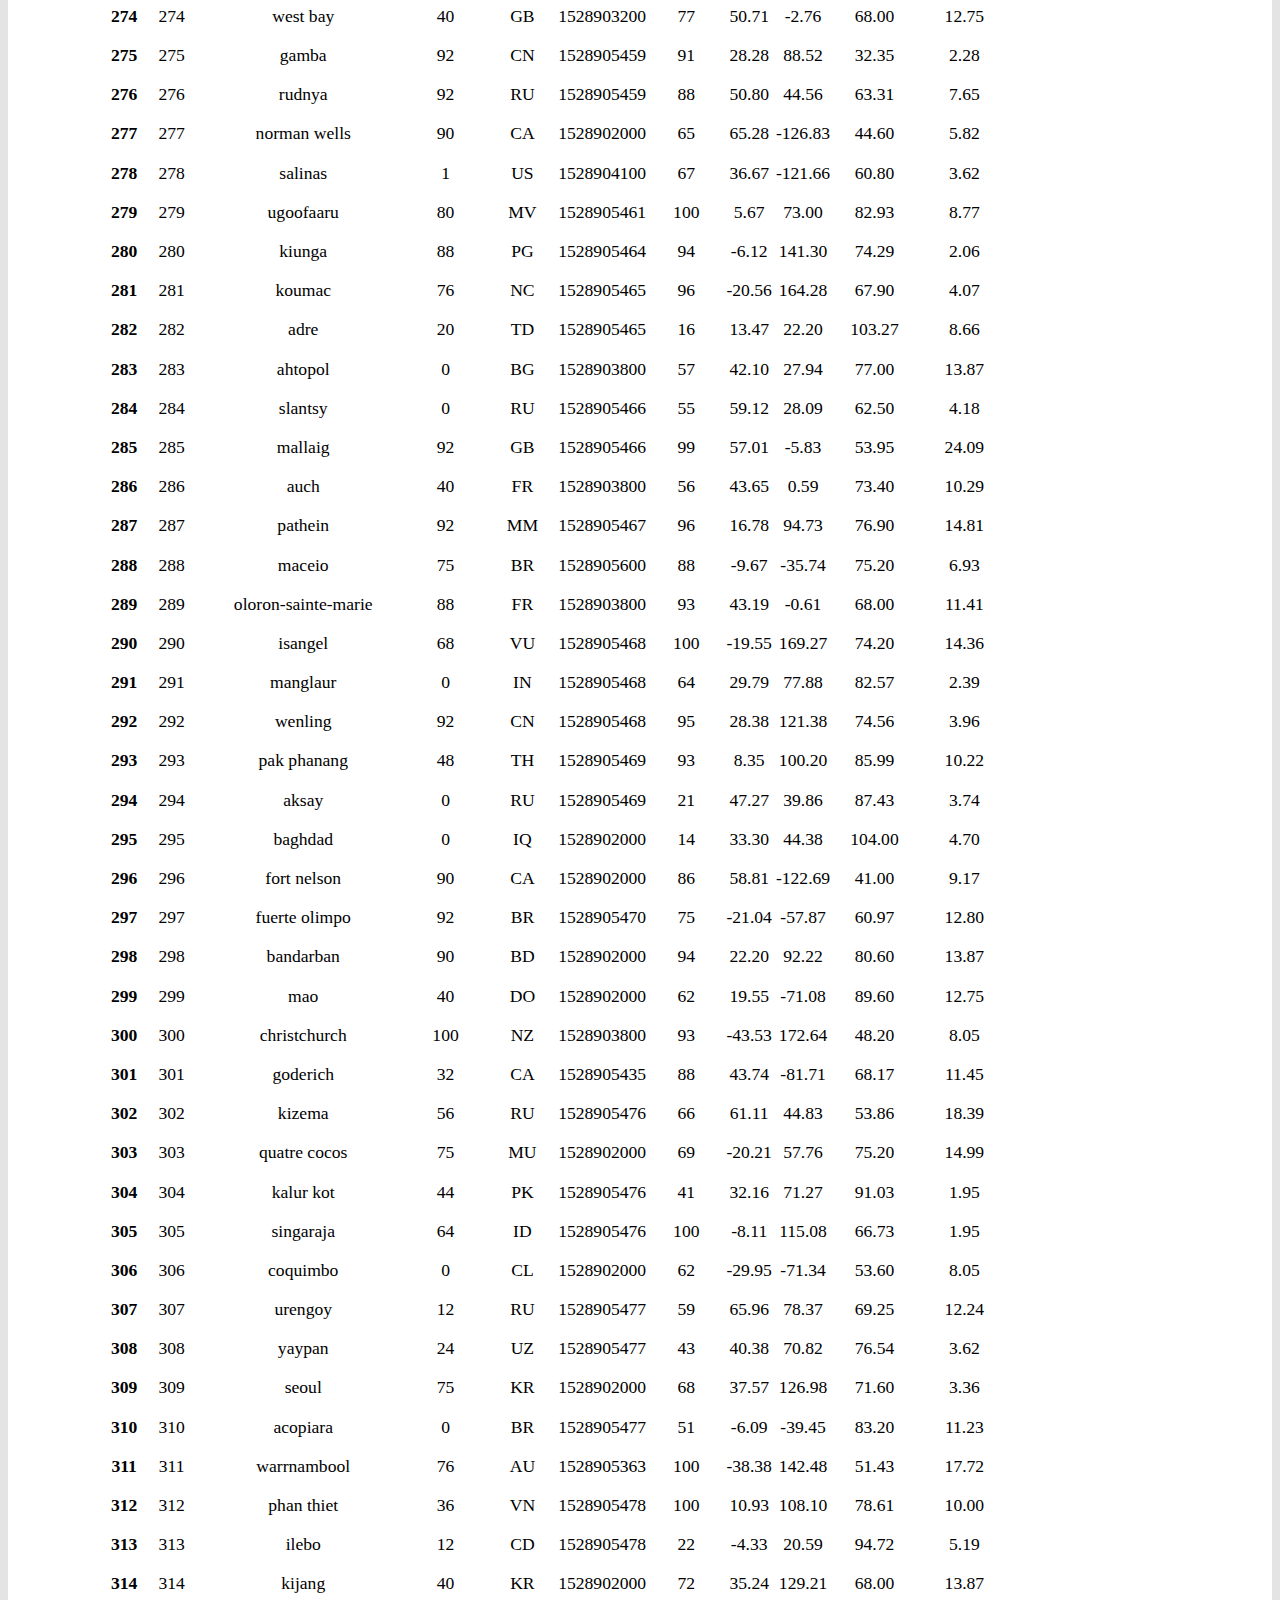
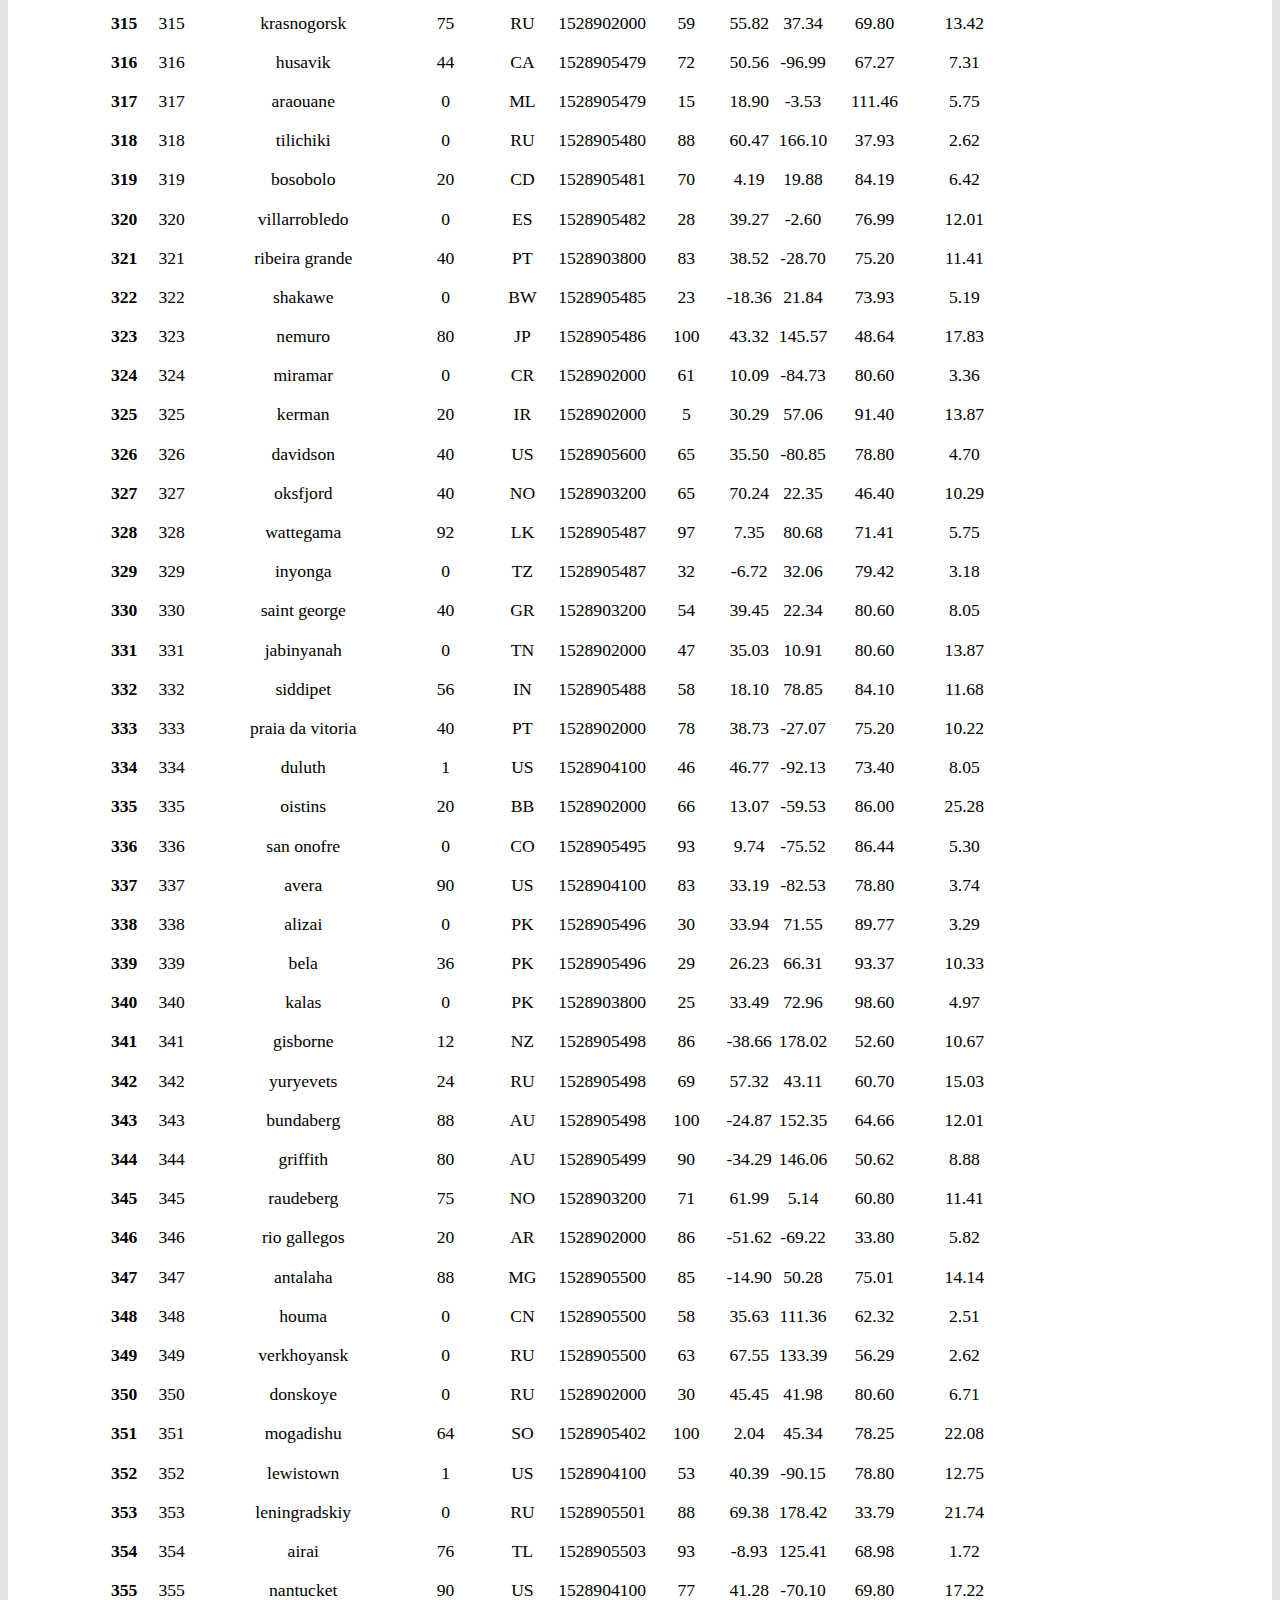
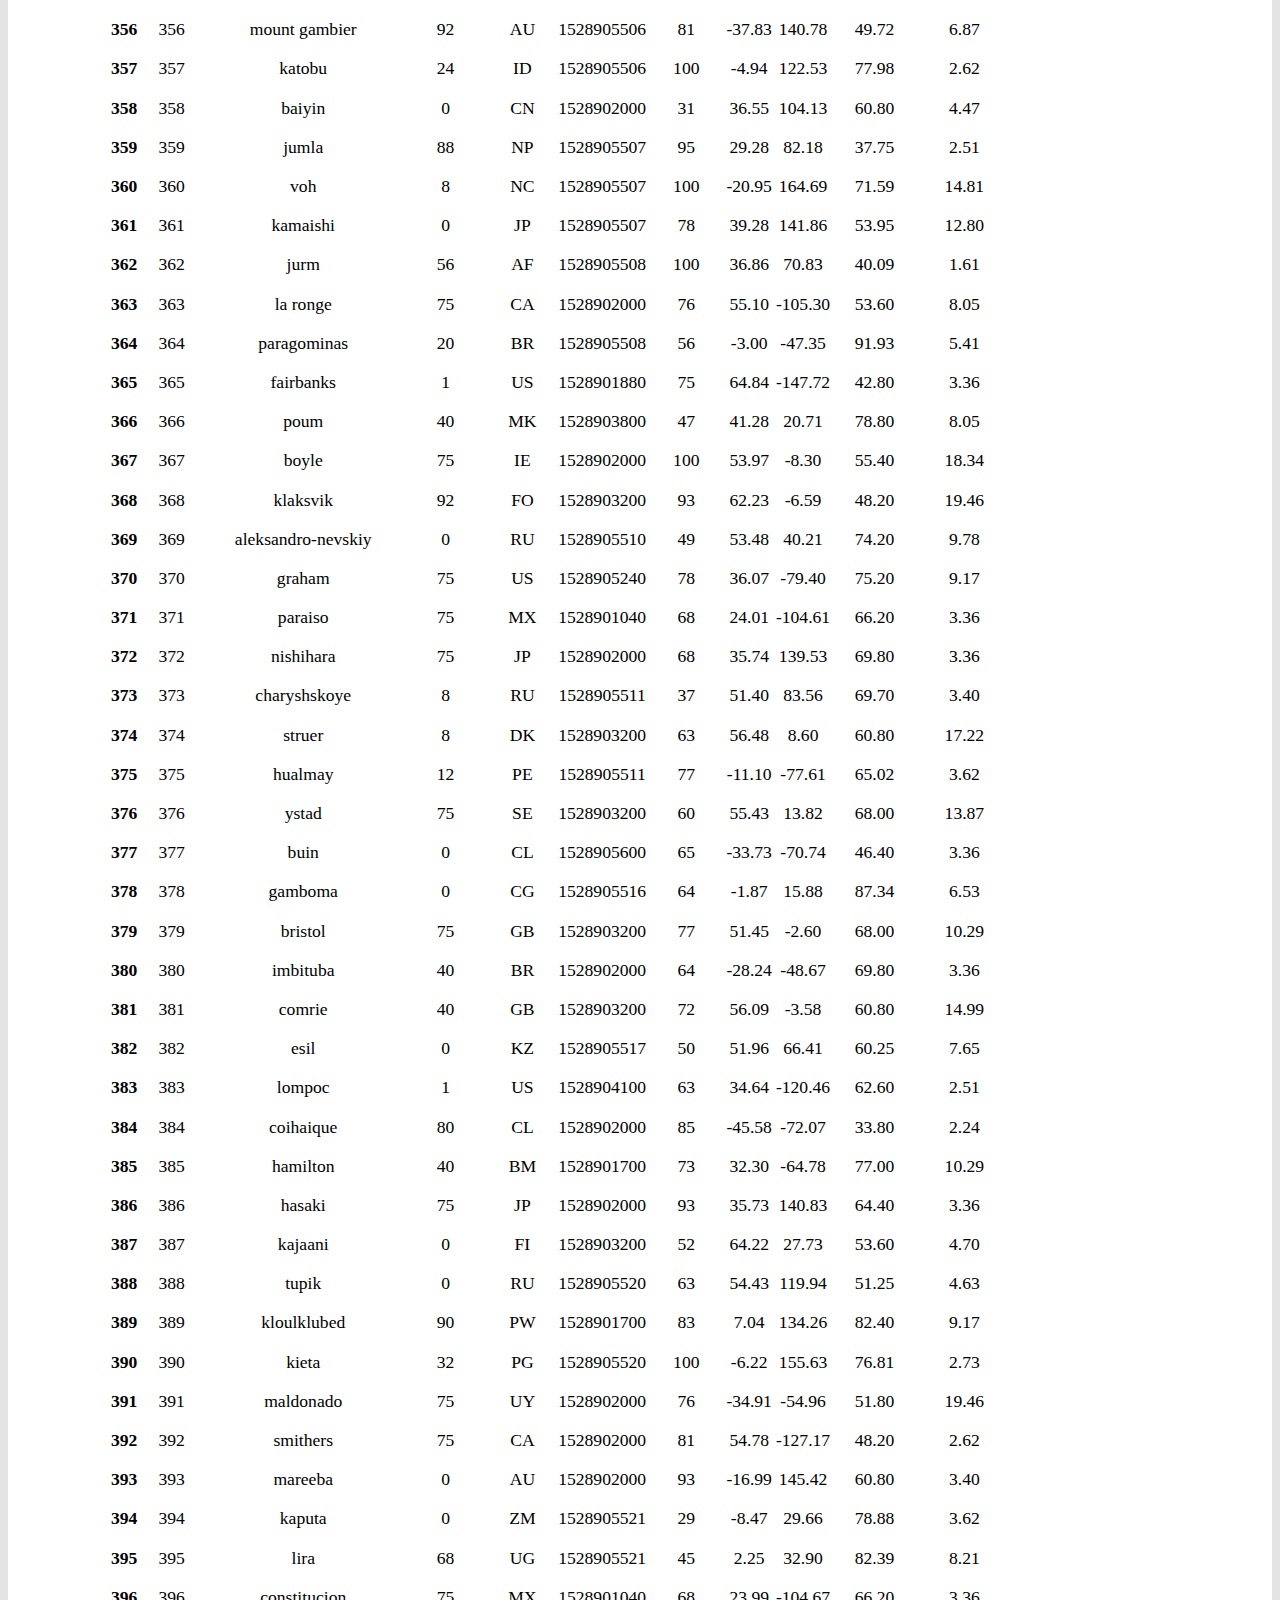
<file: data.html>
<!DOCTYPE html>
<html lang="en">
<head>
    <meta charset="UTF-8">
    <meta name="viewport" content="width=device-width, initial-scale=1.0">
    <meta http-equiv="X-UA-Compatible" content="ie=edge">
    <title>Bootstrap Visualization Dashboard</title>
    <link rel="stylesheet" href="https://stackpath.bootstrapcdn.com/bootstrap/4.1.3/css/bootstrap.min.css" integrity="sha384-MCw98/SFnGE8fJT3GXwEOngsV7Zt27NXFoaoApmYm81iuXoPkFOJwJ8ERdknLPMO" crossorigin="anonymous">
    <script src="https://code.jquery.com/jquery-3.3.1.slim.min.js" integrity="sha384-q8i/X+965DzO0rT7abK41JStQIAqVgRVzpbzo5smXKp4YfRvH+8abtTE1Pi6jizo" crossorigin="anonymous"></script>
    <script src="https://cdnjs.cloudflare.com/ajax/libs/popper.js/1.14.3/umd/popper.min.js" integrity="sha384-ZMP7rVo3mIykV+2+9J3UJ46jBk0WLaUAdn689aCwoqbBJiSnjAK/l8WvCWPIPm49" crossorigin="anonymous"></script>
    <script src="https://stackpath.bootstrapcdn.com/bootstrap/4.1.3/js/bootstrap.min.js" integrity="sha384-ChfqqxuZUCnJSK3+MXmPNIyE6ZbWh2IMqE241rYiqJxyMiZ6OW/JmZQ5stwEULTy" crossorigin="anonymous"></script>
    <link rel="stylesheet" href="styles.css">
</head>

<body>

    <!-- Start of navbar -->
      <nav class=" navbar navbar-expand-lg navbar-light bg-light" >
        <div class="container-fluid">
          <a class="navbar-brand" href="index.html" ><Strong>Latitude</Strong></a>
        
          <div class="navbar-nav navbar-right">
            <ul  class="navbar-nav" ></ul>
                
              <li class="nav-item dropdown active" >
                <a class="nav-link dropdown-toggle" href="plots.html" id="navbarDropdown" role="button" data-toggle="dropdown" aria-haspopup="true" aria-expanded="false">Plots</a>
                  <div class="dropdown-menu" aria-labelledby="navbarDropdown">
                    <a class="dropdown-item" href="max_temp.html">Max Temperature</a>
                    <a class="dropdown-item" href="humidity.html">Humidity</a>
                    <a class="dropdown-item" href="cloudiness.html">Cloudiness</a>
                    <a class="dropdown-item" href="wind_speed.html">Wind Speed</a>
                  </div>
              </li>
                
              <li class="nav-item active">
                <a class="nav-link" href="comparison.html">Comparison</a>
              </li>
                
              <li class="nav-item active">
                <a class="nav-link" href="data.html">Data</a>
              </li>

            </ul>
          </div> 
        </div> 
      </nav>
    <!-- End of navbar -->

    <div class="container">
      <div class="col-md-12">
        
        <h2 style="text-align:left"> Data </h2>
        <hr>
        <p style="text-align:center">The following table includes all of the data used for plotting during this project </p>
        <table boarder="1" class="dataframe" style="text-align:center">
            <thead>
              <tr style="text-align: center;">
                <th></th>
                <th>City_ID</th>
                <th>City</th>
                <th>Cloudiness</th>
                <th>Country</th>
                <th>Date</th>
                <th>Humidity</th>
                <th>Lat</th>
                <th>Lng</th>
                <th>Max Temp</th>
                <th>Wind Speed</th>
              </tr>
            </thead>

            <tbody>
              <tr>
                <th>0</th>
                <td>0</td>
                <td>jacareacanga</td>
                <td>0</td>
                <td>BR</td>
                <td>1528902000</td>
                <td>62</td>
                <td>-6.22</td>
                <td>-57.76</td>
                <td>89.60</td>
                <td>6.93</td>
              </tr>
              <tr>
                <th>1</th>
                <td>1</td>
                <td>kaitangata</td>
                <td>100</td>
                <td>NZ</td>
                <td>1528905304</td>
                <td>94</td>
                <td>-46.28</td>
                <td>169.85</td>
                <td>42.61</td>
                <td>5.64</td>
              </tr>
              <tr>
                <th>2</th>
                <td>2</td>
                <td>goulburn</td>
                <td>20</td>
                <td>AU</td>
                <td>1528905078</td>
                <td>91</td>
                <td>-34.75</td>
                <td>149.72</td>
                <td>44.32</td>
                <td>10.11</td>
              </tr>
              <tr>
                <th>3</th>
                <td>3</td>
                <td>lata</td>
                <td>76</td>
                <td>IN</td>
                <td>1528905305</td>
                <td>89</td>
                <td>30.78</td>
                <td>78.62</td>
                <td>59.89</td>
                <td>0.94</td>
              </tr>
              <tr>
                <th>4</th>
                <td>4</td>
                <td>chokurdakh</td>
                <td>0</td>
                <td>RU</td>
                <td>1528905306</td>
                <td>88</td>
                <td>70.62</td>
                <td>147.90</td>
                <td>32.17</td>
                <td>2.95</td>
              </tr>
              <tr>
                <th>5</th>
                <td>5</td>
                <td>martyush</td>
                <td>92</td>
                <td>RU</td>
                <td>1528905306</td>
                <td>94</td>
                <td>56.40</td>
                <td>61.89</td>
                <td>55.03</td>
                <td>9.33</td>
              </tr>
              <tr>
                <th>6</th>
                <td>6</td>
                <td>hobart</td>
                <td>20</td>
                <td>AU</td>
                <td>1528902000</td>
                <td>87</td>
                <td>-42.88</td>
                <td>147.33</td>
                <td>44.60</td>
                <td>8.05</td>
              </tr>
              <tr>
                <th>7</th>
                <td>7</td>
                <td>broken hill</td>
                <td>0</td>
                <td>AU</td>
                <td>1528905311</td>
                <td>88</td>
                <td>-31.97</td>
                <td>141.45</td>
                <td>44.50</td>
                <td>7.31</td>
              </tr>
              <tr>
                <th>8</th>
                <td>8</td>
                <td>harnosand</td>
                <td>0</td>
                <td>SE</td>
                <td>1528903200</td>
                <td>44</td>
                <td>62.63</td>
                <td>17.94</td>
                <td>60.80</td>
                <td>13.87</td>
              </tr>
              <tr>
                <th>9</th>
                <td>9</td>
                <td>tuatapere</td>
                <td>0</td>
                <td>NZ</td>
                <td>1528905312</td>
                <td>100</td>
                <td>-46.13</td>
                <td>167.69</td>
                <td>38.92</td>
                <td>3.40</td>
              </tr>
              <tr>
                <th>10</th>
                <td>10</td>
                <td>puerto ayora</td>
                <td>90</td>
                <td>EC</td>
                <td>1528902000</td>
                <td>69</td>
                <td>-0.74</td>
                <td>-90.35</td>
                <td>77.00</td>
                <td>13.87</td>
              </tr>
              <tr>
                <th>11</th>
                <td>11</td>
                <td>havre-saint-pierre</td>
                <td>75</td>
                <td>CA</td>
                <td>1528902000</td>
                <td>58</td>
                <td>50.23</td>
                <td>-63.60</td>
                <td>53.60</td>
                <td>19.46</td>
              </tr>
              <tr>
                <th>12</th>
                <td>12</td>
                <td>punta arenas</td>
                <td>0</td>
                <td>CL</td>
                <td>1528902000</td>
                <td>100</td>
                <td>-53.16</td>
                <td>-70.91</td>
                <td>35.60</td>
                <td>9.17</td>
              </tr>
              <tr>
                <th>13</th>
                <td>13</td>
                <td>tasiilaq</td>
                <td>75</td>
                <td>GL</td>
                <td>1528901400</td>
                <td>60</td>
                <td>65.61</td>
                <td>-37.64</td>
                <td>39.20</td>
                <td>2.24</td>
              </tr>
              <tr>
                <th>14</th>
                <td>14</td>
                <td>chapais</td>
                <td>40</td>
                <td>CA</td>
                <td>1528902000</td>
                <td>38</td>
                <td>49.78</td>
                <td>-74.86</td>
                <td>59.00</td>
                <td>10.29</td>
              </tr>
              <tr>
                <th>15</th>
                <td>15</td>
                <td>avarua</td>
                <td>40</td>
                <td>CK</td>
                <td>1528902000</td>
                <td>56</td>
                <td>-21.21</td>
                <td>-159.78</td>
                <td>73.40</td>
                <td>10.29</td>
              </tr>
              <tr>
                <th>16</th>
                <td>16</td>
                <td>hofn</td>
                <td>75</td>
                <td>IS</td>
                <td>1528902000</td>
                <td>87</td>
                <td>64.25</td>
                <td>-15.21</td>
                <td>51.80</td>
                <td>8.05</td>
              </tr>
              <tr>
                <th>17</th>
                <td>17</td>
                <td>yukamenskoye</td>
                <td>92</td>
                <td>RU</td>
                <td>1528905315</td>
                <td>98</td>
                <td>57.89</td>
                <td>52.24</td>
                <td>56.65</td>
                <td>10.22</td>
              </tr>
              <tr>
                <th>18</th>
                <td>18</td>
                <td>khandbari</td>
                <td>80</td>
                <td>NP</td>
                <td>1528905315</td>
                <td>67</td>
                <td>27.38</td>
                <td>87.21</td>
                <td>44.59</td>
                <td>1.39</td>
              </tr>
              <tr>
                <th>19</th>
                <td>19</td>
                <td>bethel</td>
                <td>1</td>
                <td>US</td>
                <td>1528901580</td>
                <td>93</td>
                <td>60.79</td>
                <td>-161.76</td>
                <td>44.60</td>
                <td>8.05</td>
              </tr>
              <tr>
                <th>20</th>
                <td>20</td>
                <td>ushuaia</td>
                <td>75</td>
                <td>AR</td>
                <td>1528902000</td>
                <td>64</td>
                <td>-54.81</td>
                <td>-68.31</td>
                <td>41.00</td>
                <td>3.36</td>
              </tr>
              <tr>
                <th>21</th>
                <td>21</td>
                <td>east london</td>
                <td>0</td>
                <td>ZA</td>
                <td>1528902000</td>
                <td>37</td>
                <td>-33.02</td>
                <td>27.91</td>
                <td>69.80</td>
                <td>5.82</td>
              </tr>
              <tr>
                <th>22</th>
                <td>22</td>
                <td>bluff</td>
                <td>76</td>
                <td>AU</td>
                <td>1528905321</td>
                <td>76</td>
                <td>-23.58</td>
                <td>149.07</td>
                <td>61.96</td>
                <td>4.74</td>
              </tr>
              <tr>
                <th>23</th>
                <td>23</td>
                <td>mount isa</td>
                <td>75</td>
                <td>AU</td>
                <td>1528902000</td>
                <td>100</td>
                <td>-20.73</td>
                <td>139.49</td>
                <td>64.40</td>
                <td>3.29</td>
              </tr>
              <tr>
                <th>24</th>
                <td>24</td>
                <td>pevek</td>
                <td>0</td>
                <td>RU</td>
                <td>1528905321</td>
                <td>71</td>
                <td>69.70</td>
                <td>170.27</td>
                <td>36.94</td>
                <td>6.98</td>
              </tr>
              <tr>
                <th>25</th>
                <td>25</td>
                <td>gao</td>
                <td>24</td>
                <td>ML</td>
                <td>1528905321</td>
                <td>16</td>
                <td>16.28</td>
                <td>-0.04</td>
                <td>110.02</td>
                <td>4.97</td>
              </tr>
              <tr>
                <th>26</th>
                <td>26</td>
                <td>cabo san lucas</td>
                <td>75</td>
                <td>MX</td>
                <td>1528901160</td>
                <td>74</td>
                <td>22.89</td>
                <td>-109.91</td>
                <td>84.20</td>
                <td>10.29</td>
              </tr>
              <tr>
                <th>27</th>
                <td>27</td>
                <td>sao filipe</td>
                <td>0</td>
                <td>CV</td>
                <td>1528905323</td>
                <td>88</td>
                <td>14.90</td>
                <td>-24.50</td>
                <td>75.73</td>
                <td>13.02</td>
              </tr>
              <tr>
                <th>28</th>
                <td>28</td>
                <td>tiksi</td>
                <td>44</td>
                <td>RU</td>
                <td>1528905298</td>
                <td>58</td>
                <td>71.64</td>
                <td>128.87</td>
                <td>57.73</td>
                <td>10.11</td>
              </tr>
              <tr>
                <th>29</th>
                <td>29</td>
                <td>busselton</td>
                <td>92</td>
                <td>AU</td>
                <td>1528905323</td>
                <td>100</td>
                <td>-33.64</td>
                <td>115.35</td>
                <td>60.43</td>
                <td>10.56</td>
              </tr>
              <tr>
                <th>30</th>
                <td>30</td>
                <td>alofi</td>
                <td>76</td>
                <td>NU</td>
                <td>1528902000</td>
                <td>88</td>
                <td>-19.06</td>
                <td>-169.92</td>
                <td>71.60</td>
                <td>3.36</td>
              </tr>
              <tr>
                <th>31</th>
                <td>31</td>
                <td>ola</td>
                <td>75</td>
                <td>RU</td>
                <td>1528902000</td>
                <td>100</td>
                <td>59.58</td>
                <td>151.30</td>
                <td>42.80</td>
                <td>7.76</td>
              </tr>
              <tr>
                <th>32</th>
                <td>32</td>
                <td>atar</td>
                <td>20</td>
                <td>MR</td>
                <td>1528902000</td>
                <td>19</td>
                <td>20.52</td>
                <td>-13.05</td>
                <td>91.40</td>
                <td>9.17</td>
              </tr>
              <tr>
                <th>33</th>
                <td>33</td>
                <td>rikitea</td>
                <td>0</td>
                <td>PF</td>
                <td>1528905325</td>
                <td>100</td>
                <td>-23.12</td>
                <td>-134.97</td>
                <td>73.57</td>
                <td>8.66</td>
              </tr>
              <tr>
                <th>34</th>
                <td>34</td>
                <td>hermanus</td>
                <td>0</td>
                <td>ZA</td>
                <td>1528905325</td>
                <td>24</td>
                <td>-34.42</td>
                <td>19.24</td>
                <td>77.17</td>
                <td>8.66</td>
              </tr>
              <tr>
                <th>35</th>
                <td>35</td>
                <td>ponta delgada</td>
                <td>75</td>
                <td>PT</td>
                <td>1528903800</td>
                <td>88</td>
                <td>37.73</td>
                <td>-25.67</td>
                <td>71.60</td>
                <td>12.75</td>
              </tr>
              <tr>
                <th>36</th>
                <td>36</td>
                <td>bambari</td>
                <td>24</td>
                <td>CF</td>
                <td>1528905326</td>
                <td>84</td>
                <td>5.77</td>
                <td>20.68</td>
                <td>81.85</td>
                <td>7.65</td>
              </tr>
              <tr>
                <th>37</th>
                <td>37</td>
                <td>cap malheureux</td>
                <td>75</td>
                <td>MU</td>
                <td>1528902000</td>
                <td>69</td>
                <td>-19.98</td>
                <td>57.61</td>
                <td>75.20</td>
                <td>14.99</td>
              </tr>
              <tr>
                <th>38</th>
                <td>38</td>
                <td>puerto escondido</td>
                <td>75</td>
                <td>MX</td>
                <td>1528901100</td>
                <td>65</td>
                <td>15.86</td>
                <td>-97.07</td>
                <td>80.60</td>
                <td>3.36</td>
              </tr>
              <tr>
                <th>39</th>
                <td>39</td>
                <td>qaanaaq</td>
                <td>32</td>
                <td>GL</td>
                <td>1528905330</td>
                <td>100</td>
                <td>77.48</td>
                <td>-69.36</td>
                <td>31.45</td>
                <td>6.31</td>
              </tr>
              <tr>
                <th>40</th>
                <td>40</td>
                <td>new norfolk</td>
                <td>20</td>
                <td>AU</td>
                <td>1528902000</td>
                <td>87</td>
                <td>-42.78</td>
                <td>147.06</td>
                <td>44.60</td>
                <td>8.05</td>
              </tr>
              <tr>
              <th>41</th>
                <td>41</td>
                <td>najran</td>
                <td>40</td>
                <td>SA</td>
                <td>1528902000</td>
                <td>13</td>
                <td>17.54</td>
                <td>44.22</td>
                <td>98.60</td>
                <td>11.41</td>
              </tr>
              <tr>
                <th>42</th>
                <td>42</td>
                <td>isla mujeres</td>
                <td>90</td>
                <td>MX</td>
                <td>1528904340</td>
                <td>100</td>
                <td>21.23</td>
                <td>-86.73</td>
                <td>75.20</td>
                <td>16.11</td>
              </tr>
              <tr>
                <th>43</th>
                <td>43</td>
                <td>mar del plata</td>
                <td>0</td>
                <td>AR</td>
                <td>1528905297</td>
                <td>100</td>
                <td>-46.43</td>
                <td>-67.52</td>
                <td>32.53</td>
                <td>7.31</td>
              </tr>
              <tr>
                <th>44</th>
                <td>44</td>
                <td>provideniya</td>
                <td>0</td>
                <td>RU</td>
                <td>1528905332</td>
                <td>91</td>
                <td>64.42</td>
                <td>-173.23</td>
                <td>40.63</td>
                <td>10.78</td>
              </tr>
              <tr>
                <th>45</th>
                <td>45</td>
                <td>jamestown</td>
                <td>12</td>
                <td>AU</td>
                <td>1528905333</td>
                <td>88</td>
                <td>-33.21</td>
                <td>138.60</td>
                <td>43.15</td>
                <td>10.89</td>
              </tr>
              <tr>
                <th>46</th>
                <td>46</td>
                <td>medicine hat</td>
                <td>20</td>
                <td>CA</td>
                <td>1528902000</td>
                <td>34</td>
                <td>50.04</td>
                <td>-110.68</td>
                <td>66.20</td>
                <td>14.99</td>
              </tr>
              <tr>
                <th>47</th>
                <td>47</td>
                <td>katsuura</td>
                <td>8</td>
                <td>JP</td>
                <td>1528905334</td>
                <td>88</td>
                <td>33.93</td>
                <td>134.50</td>
                <td>62.05</td>
                <td>7.54</td>
              </tr>
              <tr>
                <th>48</th>
                <td>48</td>
                <td>aklavik</td>
                <td>20</td>
                <td>CA</td>
                <td>1528902000</td>
                <td>53</td>
                <td>68.22</td>
                <td>-135.01</td>
                <td>51.80</td>
                <td>11.41</td>
              </tr>
              <tr>
                <th>49</th>
                <td>49</td>
                <td>tuktoyaktuk</td>
                <td>20</td>
                <td>CA</td>
                <td>1528902000</td>
                <td>61</td>
                <td>69.44</td>
                <td>-133.03</td>
                <td>46.40</td>
                <td>6.93</td>
              </tr>
              <tr>
                <th>50</th>
                <td>50</td>
                <td>kapaa</td>
                <td>90</td>
                <td>US</td>
                <td>1528901760</td>
                <td>88</td>
                <td>22.08</td>
                <td>-159.32</td>
                <td>75.20</td>
                <td>14.99</td>
              </tr>
              <tr>
                <th>51</th>
                <td>51</td>
                <td>mildura</td>
                <td>0</td>
                <td>AU</td>
                <td>1528905300</td>
                <td>92</td>
                <td>-34.18</td>
                <td>142.16</td>
                <td>45.67</td>
                <td>9.66</td>
              </tr>
              <tr>
                <th>52</th>
                <td>52</td>
                <td>souillac</td>
                <td>75</td>
                <td>FR</td>
                <td>1528903800</td>
                <td>49</td>
                <td>45.60</td>
                <td>-0.60</td>
                <td>73.40</td>
                <td>10.29</td>
              </tr>
              <tr>
                <th>53</th>
                <td>53</td>
                <td>lorengau</td>
                <td>100</td>
                <td>PG</td>
                <td>1528905336</td>
                <td>100</td>
                <td>-2.02</td>
                <td>147.27</td>
                <td>80.59</td>
                <td>3.85</td>
              </tr>
              <tr>
                <th>54</th>
                <td>54</td>
                <td>praia</td>
                <td>20</td>
                <td>BR</td>
                <td>1528902000</td>
                <td>47</td>
                <td>-20.25</td>
                <td>-43.81</td>
                <td>82.40</td>
                <td>3.36</td>
              </tr>
              <tr>
                <th>55</th>
                <td>55</td>
                <td>port alfred</td>
                <td>0</td>
                <td>ZA</td>
                <td>1528905338</td>
                <td>50</td>
                <td>-33.59</td>
                <td>26.89</td>
                <td>76.54</td>
                <td>7.20</td>
              </tr>
              <tr>
                <th>56</th>
                <td>56</td>
                <td>barranca</td>
                <td>0</td>
                <td>PE</td>
                <td>1528905339</td>
                <td>98</td>
                <td>-10.75</td>
                <td>-77.76</td>
                <td>61.87</td>
                <td>9.89</td>
              </tr>
              <tr>
                <th>57</th>
                <td>57</td>
                <td>nome</td>
                <td>40</td>
                <td>US</td>
                <td>1528902900</td>
                <td>70</td>
                <td>30.04</td>
                <td>-94.42</td>
                <td>87.80</td>
                <td>3.36</td>
              </tr>
              <tr>
                <th>58</th>
                <td>58</td>
                <td>matay</td>
                <td>0</td>
                <td>EG</td>
                <td>1528905339</td>
                <td>23</td>
                <td>28.42</td>
                <td>30.79</td>
                <td>97.69</td>
                <td>6.98</td>
              </tr>
              <tr>
                <th>59</th>
                <td>59</td>
                <td>saskylakh</td>
                <td>48</td>
                <td>RU</td>
                <td>1528905339</td>
                <td>55</td>
                <td>71.97</td>
                <td>114.09</td>
                <td>59.53</td>
                <td>5.86</td>
              </tr>
              <tr>
                <th>60</th>
                <td>60</td>
                <td>itarema</td>
                <td>0</td>
                <td>BR</td>
                <td>1528905340</td>
                <td>61</td>
                <td>-2.92</td>
                <td>-39.92</td>
                <td>88.33</td>
                <td>12.57</td>
              </tr>
              <tr>
                <th>61</th>
                <td>61</td>
                <td>butaritari</td>
                <td>56</td>
                <td>KI</td>
                <td>1528905340</td>
                <td>100</td>
                <td>3.07</td>
                <td>172.79</td>
                <td>81.13</td>
                <td>7.31</td>
              </tr>
              <tr>
                <th>62</th>
                <td>62</td>
                <td>peniche</td>
                <td>20</td>
                <td>PT</td>
                <td>1528903800</td>
                <td>64</td>
                <td>39.36</td>
                <td>-9.38</td>
                <td>75.20</td>
                <td>12.75</td>
              </tr>
              <tr>
                <th>63</th>
                <td>63</td>
                <td>beloha</td>
                <td>0</td>
                <td>MG</td>
                <td>1528905340</td>
                <td>57</td>
                <td>-25.17</td>
                <td>45.06</td>
                <td>71.95</td>
                <td>16.37</td>
              </tr>
              <tr>
                <th>64</th>
                <td>64</td>
                <td>anadyr</td>
                <td>0</td>
                <td>RU</td>
                <td>1528902000</td>
                <td>57</td>
                <td>64.73</td>
                <td>177.51</td>
                <td>48.20</td>
                <td>4.47</td>
              </tr>
              <tr>
                <th>65</th>
                <td>65</td>
                <td>luderitz</td>
                <td>12</td>
                <td>NaN</td>
                <td>1528905342</td>
                <td>64</td>
                <td>-26.65</td>
                <td>15.16</td>
                <td>64.03</td>
                <td>17.38</td>
              </tr>
              <tr>
                <th>66</th>
                <td>66</td>
                <td>rochester</td>
                <td>1</td>
                <td>US</td>
                <td>1528902960</td>
                <td>37</td>
                <td>44.02</td>
                <td>-92.46</td>
                <td>73.40</td>
                <td>6.93</td>
              </tr>
              <tr>
                <th>67</th>
                <td>67</td>
                <td>bosaso</td>
                <td>0</td>
                <td>SO</td>
                <td>1528905347</td>
                <td>86</td>
                <td>11.28</td>
                <td>49.18</td>
                <td>89.77</td>
                <td>3.96</td>
              </tr>
              <tr>
                <th>68</th>
                <td>68</td>
                <td>faanui</td>
                <td>0</td>
                <td>PF</td>
                <td>1528905347</td>
                <td>100</td>
                <td>-16.48</td>
                <td>-151.75</td>
                <td>79.96</td>
                <td>11.79</td>
              </tr>
              <tr>
                <th>69</th>
                <td>69</td>
                <td>grindavik</td>
                <td>75</td>
                <td>IS</td>
                <td>1528902000</td>
                <td>70</td>
                <td>63.84</td>
                <td>-22.43</td>
                <td>48.20</td>
                <td>5.82</td>
              </tr>
              <tr>
                <th>70</th>
                <td>70</td>
                <td>margate</td>
                <td>20</td>
                <td>AU</td>
                <td>1528902000</td>
                <td>87</td>
                <td>-43.03</td>
                <td>147.26</td>
                <td>44.60</td>
                <td>8.05</td>
              </tr>
              <tr>
                <th>71</th>
                <td>71</td>
                <td>marsh harbour</td>
                <td>88</td>
                <td>BS</td>
                <td>1528905349</td>
                <td>95</td>
                <td>26.54</td>
                <td>-77.06</td>
                <td>82.39</td>
                <td>10.00</td>
              </tr>
              <tr>
                <th>72</th>
                <td>72</td>
                <td>comodoro rivadavia</td>
                <td>40</td>
                <td>AR</td>
                <td>1528902000</td>
                <td>60</td>
                <td>-45.87</td>
                <td>-67.48</td>
                <td>42.80</td>
                <td>9.17</td>
              </tr>
              <tr>
                <th>73</th>
                <td>73</td>
                <td>upernavik</td>
                <td>92</td>
                <td>GL</td>
                <td>1528905350</td>
                <td>100</td>
                <td>72.79</td>
                <td>-56.15</td>
                <td>29.29</td>
                <td>3.74</td>
              </tr>
              <tr>
                <th>74</th>
                <td>74</td>
                <td>uige</td>
                <td>0</td>
                <td>AO</td>
                <td>1528905350</td>
                <td>29</td>
                <td>-7.61</td>
                <td>15.06</td>
                <td>86.80</td>
                <td>3.18</td>
              </tr>
              <tr>
                <th>75</th>
                <td>75</td>
                <td>bredasdorp</td>
                <td>0</td>
                <td>ZA</td>
                <td>1528902000</td>
                <td>23</td>
                <td>-34.53</td>
                <td>20.04</td>
                <td>82.40</td>
                <td>5.82</td>
              </tr>
              <tr>
                <th>76</th>
                <td>76</td>
                <td>bodden town</td>
                <td>40</td>
                <td>KY</td>
                <td>1528902000</td>
                <td>78</td>
                <td>19.28</td>
                <td>-81.25</td>
                <td>80.60</td>
                <td>16.11</td>
              </tr>
              <tr>
                <th>77</th>
                <td>77</td>
                <td>guerrero negro</td>
                <td>44</td>
                <td>MX</td>
                <td>1528905350</td>
                <td>88</td>
                <td>27.97</td>
                <td>-114.04</td>
                <td>63.85</td>
                <td>3.74</td>
              </tr>
              <tr>
                <th>78</th>
                <td>78</td>
                <td>bilma</td>
                <td>0</td>
                <td>NE</td>
                <td>1528905351</td>
                <td>12</td>
                <td>18.69</td>
                <td>12.92</td>
                <td>110.47</td>
                <td>4.63</td>
              </tr>
              <tr>
                <th>79</th>
                <td>79</td>
                <td>carnarvon</td>
                <td>0</td>
                <td>ZA</td>
                <td>1528905351</td>
                <td>30</td>
                <td>-30.97</td>
                <td>22.13</td>
                <td>60.43</td>
                <td>14.25</td>
              </tr>
              <tr>
                <th>80</th>
                <td>80</td>
                <td>ponta do sol</td>
                <td>12</td>
                <td>BR</td>
                <td>1528905352</td>
                <td>72</td>
                <td>-20.63</td>
                <td>-46.00</td>
                <td>78.25</td>
                <td>3.96</td>
              </tr>
              <tr>
                <th>81</th>
                <td>81</td>
                <td>vila franca do campo</td>
                <td>75</td>
                <td>PT</td>
                <td>1528903800</td>
                <td>88</td>
                <td>37.72</td>
                <td>-25.43</td>
                <td>71.60</td>
                <td>12.75</td>
              </tr>
              <tr>
                <th>82</th>
                <td>82</td>
                <td>puerto del rosario</td>
                <td>20</td>
                <td>ES</td>
                <td>1528903800</td>
                <td>60</td>
                <td>28.50</td>
                <td>-13.86</td>
                <td>73.40</td>
                <td>17.22</td>
              </tr>
              <tr>
                <th>83</th>
                <td>83</td>
                <td>sitka</td>
                <td>20</td>
                <td>US</td>
                <td>1528905353</td>
                <td>92</td>
                <td>37.17</td>
                <td>-99.65</td>
                <td>74.02</td>
                <td>5.97</td>
              </tr>
              <tr>
                <th>84</th>
                <td>84</td>
                <td>camacha</td>
                <td>75</td>
                <td>PT</td>
                <td>1528903800</td>
                <td>72</td>
                <td>33.08</td>
                <td>-16.33</td>
                <td>68.00</td>
                <td>16.11</td>
              </tr>
              <tr>
                <th>85</th>
                <td>85</td>
                <td>saint-philippe</td>
                <td>1</td>
                <td>CA</td>
                <td>1528902900</td>
                <td>54</td>
                <td>45.36</td>
                <td>-73.48</td>
                <td>78.80</td>
                <td>11.41</td>
              </tr>
              <tr>
                <th>86</th>
                <td>86</td>
                <td>port blair</td>
                <td>92</td>
                <td>IN</td>
                <td>1528905357</td>
                <td>97</td>
                <td>11.67</td>
                <td>92.75</td>
                <td>84.37</td>
                <td>25.10</td>
              </tr>
              <tr>
                <th>87</th>
                <td>87</td>
                <td>albany</td>
                <td>90</td>
                <td>US</td>
                <td>1528903860</td>
                <td>68</td>
                <td>42.65</td>
                <td>-73.75</td>
                <td>69.80</td>
                <td>3.36</td>
              </tr>
              <tr>
                <th>88</th>
                <td>88</td>
                <td>barrow</td>
                <td>88</td>
                <td>AR</td>
                <td>1528905182</td>
                <td>72</td>
                <td>-38.31</td>
                <td>-60.23</td>
                <td>50.26</td>
                <td>8.21</td>
              </tr>
              <tr>
                <th>89</th>
                <td>89</td>
                <td>qorveh</td>
                <td>92</td>
                <td>IR</td>
                <td>1528905357</td>
                <td>22</td>
                <td>35.17</td>
                <td>47.80</td>
                <td>76.72</td>
                <td>3.18</td>
              </tr>
              <tr>
                <th>90</th>
                <td>90</td>
                <td>san jeronimo</td>
                <td>90</td>
                <td>PE</td>
                <td>1528902000</td>
                <td>81</td>
                <td>-13.65</td>
                <td>-73.37</td>
                <td>46.40</td>
                <td>2.39</td>
              </tr>
              <tr>
                <th>91</th>
                <td>91</td>
                <td>mataura</td>
                <td>24</td>
                <td>NZ</td>
                <td>1528905299</td>
                <td>79</td>
                <td>-46.19</td>
                <td>168.86</td>
                <td>25.69</td>
                <td>3.18</td>
              </tr>
              <tr>
                <th>92</th>
                <td>92</td>
                <td>buala</td>
                <td>64</td>
                <td>SB</td>
                <td>1528905359</td>
                <td>100</td>
                <td>-8.15</td>
                <td>159.59</td>
                <td>78.70</td>
                <td>4.18</td>
              </tr>
              <tr>
                <th>93</th>
                <td>93</td>
                <td>eyl</td>
                <td>20</td>
                <td>SO</td>
                <td>1528905359</td>
                <td>57</td>
                <td>7.98</td>
                <td>49.82</td>
                <td>86.62</td>
                <td>22.41</td>
              </tr>
              <tr>
                <th>94</th>
                <td>94</td>
                <td>abu dhabi</td>
                <td>0</td>
                <td>AE</td>
                <td>1528902000</td>
                <td>29</td>
                <td>24.47</td>
                <td>54.37</td>
                <td>98.60</td>
                <td>16.11</td>
              </tr>
              <tr>
                <th>95</th>
                <td>95</td>
                <td>tahe</td>
                <td>92</td>
                <td>CN</td>
                <td>1528905359</td>
                <td>98</td>
                <td>52.34</td>
                <td>124.71</td>
                <td>51.43</td>
                <td>2.17</td>
              </tr>
              <tr>
                <th>96</th>
                <td>96</td>
                <td>chuy</td>
                <td>80</td>
                <td>UY</td>
                <td>1528905099</td>
                <td>93</td>
                <td>-33.69</td>
                <td>-53.46</td>
                <td>52.87</td>
                <td>28.90</td>
              </tr>
              <tr>
                <th>97</th>
                <td>97</td>
                <td>dzerzhinskoye</td>
                <td>8</td>
                <td>RU</td>
                <td>1528905360</td>
                <td>69</td>
                <td>56.84</td>
                <td>95.22</td>
                <td>65.11</td>
                <td>3.85</td>
              </tr>
              <tr>
                <th>98</th>
                <td>98</td>
                <td>vanavara</td>
                <td>0</td>
                <td>RU</td>
                <td>1528905360</td>
                <td>50</td>
                <td>60.35</td>
                <td>102.28</td>
                <td>64.21</td>
                <td>5.64</td>
              </tr>
              <tr>
                <th>99</th>
                <td>99</td>
                <td>muros</td>
                <td>40</td>
                <td>ES</td>
                <td>1528903800</td>
                <td>72</td>
                <td>42.77</td>
                <td>-9.06</td>
                <td>66.20</td>
                <td>10.29</td>
              </tr>
              <tr>
                <th>100</th>
                <td>100</td>
                <td>auchel</td>
                <td>0</td>
                <td>FR</td>
                <td>1528903800</td>
                <td>49</td>
                <td>50.51</td>
                <td>2.47</td>
                <td>68.00</td>
                <td>3.36</td>
              </tr>
              <tr>
                <th>101</th>
                <td>101</td>
                <td>bubaque</td>
                <td>40</td>
                <td>GW</td>
                <td>1528902000</td>
                <td>55</td>
                <td>11.28</td>
                <td>-15.83</td>
                <td>91.40</td>
                <td>11.41</td>
              </tr>
              <tr>
                <th>102</th>
                <td>102</td>
                <td>khatanga</td>
                <td>8</td>
                <td>RU</td>
                <td>1528905361</td>
                <td>65</td>
                <td>71.98</td>
                <td>102.47</td>
                <td>60.97</td>
                <td>4.63</td>
              </tr>
              <tr>
                <th>103</th>
                <td>103</td>
                <td>los banos</td>
                <td>1</td>
                <td>US</td>
                <td>1528904100</td>
                <td>67</td>
                <td>37.06</td>
                <td>-120.85</td>
                <td>75.20</td>
                <td>4.74</td>
              </tr>
              <tr>
                <th>104</th>
                <td>104</td>
                <td>labuhan</td>
                <td>12</td>
                <td>ID</td>
                <td>1528905361</td>
                <td>95</td>
                <td>-2.54</td>
                <td>115.51</td>
                <td>72.94</td>
                <td>1.83</td>
              </tr>
              <tr>
                <th>105</th>
                <td>105</td>
                <td>saint-paul</td>
                <td>75</td>
                <td>FR</td>
                <td>1528903800</td>
                <td>56</td>
                <td>45.22</td>
                <td>1.90</td>
                <td>68.00</td>
                <td>14.99</td>
              </tr>
              <tr>
                <th>106</th>
                <td>106</td>
                <td>petatlan</td>
                <td>90</td>
                <td>MX</td>
                <td>1528901220</td>
                <td>74</td>
                <td>17.52</td>
                <td>-101.27</td>
                <td>84.20</td>
                <td>1.83</td>
              </tr>
              <tr>
                <th>107</th>
                <td>107</td>
                <td>baykit</td>
                <td>36</td>
                <td>RU</td>
                <td>1528905366</td>
                <td>68</td>
                <td>61.68</td>
                <td>96.39</td>
                <td>63.94</td>
                <td>4.29</td>
              </tr>
              <tr>
                <th>108</th>
                <td>108</td>
                <td>dalby</td>
                <td>75</td>
                <td>AU</td>
                <td>1528902000</td>
                <td>93</td>
                <td>-27.18</td>
                <td>151.26</td>
                <td>53.60</td>
                <td>2.24</td>
              </tr>
              <tr>
                <th>109</th>
                <td>109</td>
                <td>yellowknife</td>
                <td>90</td>
                <td>CA</td>
                <td>1528902540</td>
                <td>93</td>
                <td>62.45</td>
                <td>-114.38</td>
                <td>46.40</td>
                <td>8.05</td>
              </tr>
              <tr>
                <th>110</th>
                <td>110</td>
                <td>hilo</td>
                <td>75</td>
                <td>US</td>
                <td>1528901580</td>
                <td>88</td>
                <td>19.71</td>
                <td>-155.08</td>
                <td>66.20</td>
                <td>5.82</td>
              </tr>
              <tr>
                <th>111</th>
                <td>111</td>
                <td>turukhansk</td>
                <td>36</td>
                <td>RU</td>
                <td>1528905297</td>
                <td>76</td>
                <td>65.80</td>
                <td>87.96</td>
                <td>66.37</td>
                <td>6.42</td>
              </tr>
              <tr>
                <th>112</th>
                <td>112</td>
                <td>dingle</td>
                <td>68</td>
                <td>PH</td>
                <td>1528905368</td>
                <td>82</td>
                <td>11.00</td>
                <td>122.67</td>
                <td>79.96</td>
                <td>8.21</td>
              </tr>
              <th>113</th>
                <td>113</td>
                <td>dillon</td>
                <td>1</td>
                <td>US</td>
                <td>1528901580</td>
                <td>44</td>
                <td>45.22</td>
                <td>-112.64</td>
                <td>57.20</td>
                <td>5.82</td>
              </tr>
              <tr>
                <th>114</th>
                <td>114</td>
                <td>labytnangi</td>
                <td>64</td>
                <td>RU</td>
                <td>1528905370</td>
                <td>75</td>
                <td>66.66</td>
                <td>66.39</td>
                <td>47.11</td>
                <td>17.49</td>
              </tr>
              <tr>
                <th>115</th>
                <td>115</td>
                <td>gigmoto</td>
                <td>36</td>
                <td>PH</td>
                <td>1528905370</td>
                <td>98</td>
                <td>13.78</td>
                <td>124.39</td>
                <td>83.56</td>
                <td>17.60</td>
              </tr>
              <tr>
                <th>116</th>
                <td>116</td>
                <td>nouakchott</td>
                <td>68</td>
                <td>MR</td>
                <td>1528905371</td>
                <td>76</td>
                <td>18.08</td>
                <td>-15.98</td>
                <td>76.72</td>
                <td>1.39</td>
              </tr>
              <tr>
                <th>117</th>
                <td>117</td>
                <td>rumoi</td>
                <td>92</td>
                <td>JP</td>
                <td>1528905371</td>
                <td>100</td>
                <td>43.93</td>
                <td>141.67</td>
                <td>44.41</td>
                <td>8.10</td>
              </tr>
              <tr>
                <th>118</th>
                <td>118</td>
                <td>dikson</td>
                <td>32</td>
                <td>RU</td>
                <td>1528905373</td>
                <td>100</td>
                <td>73.51</td>
                <td>80.55</td>
                <td>31.09</td>
                <td>13.13</td>
              </tr>
              <tr>
                <th>119</th>
                <td>119</td>
                <td>chinsali</td>
                <td>0</td>
                <td>ZM</td>
                <td>1528905377</td>
                <td>36</td>
                <td>-10.55</td>
                <td>32.07</td>
                <td>73.39</td>
                <td>9.22</td>
              </tr>
              <tr>
                <th>120</th>
                <td>120</td>
                <td>georgetown</td>
                <td>75</td>
                <td>GY</td>
                <td>1528902000</td>
                <td>78</td>
                <td>6.80</td>
                <td>-58.16</td>
                <td>82.40</td>
                <td>9.17</td>
              </tr>
              <tr>
                <th>121</th>
                <td>121</td>
                <td>tooele</td>
                <td>1</td>
                <td>US</td>
                <td>1528902900</td>
                <td>35</td>
                <td>40.53</td>
                <td>-112.30</td>
                <td>73.40</td>
                <td>9.17</td>
              </tr>
              <tr>
                <th>122</th>
                <td>122</td>
                <td>nikolskoye</td>
                <td>40</td>
                <td>RU</td>
                <td>1528902000</td>
                <td>41</td>
                <td>59.70</td>
                <td>30.79</td>
                <td>60.80</td>
                <td>4.47</td>
              </tr>
              <tr>
                <th>123</th>
                <td>123</td>
                <td>bodo</td>
                <td>80</td>
                <td>CI</td>
                <td>1528905379</td>
                <td>66</td>
                <td>5.91</td>
                <td>-4.68</td>
                <td>87.70</td>
                <td>8.21</td>
              </tr>
              <tr>
                <th>124</th>
                <td>124</td>
                <td>minador do negrao</td>
                <td>32</td>
                <td>BR</td>
                <td>1528905379</td>
                <td>80</td>
                <td>-9.31</td>
                <td>-36.86</td>
                <td>76.81</td>
                <td>13.24</td>
              </tr>
              <tr>
                <th>125</th>
                <td>125</td>
                <td>sambava</td>
                <td>88</td>
                <td>MG</td>
                <td>1528905379</td>
                <td>100</td>
                <td>-14.27</td>
                <td>50.17</td>
                <td>77.35</td>
                <td>19.73</td>
              </tr>
              <tr>
                <th>126</th>
                <td>126</td>
                <td>yerbogachen</td>
                <td>0</td>
                <td>RU</td>
                <td>1528905380</td>
                <td>44</td>
                <td>61.28</td>
                <td>108.01</td>
                <td>64.93</td>
                <td>7.43</td>
              </tr>
              <tr>
                <th>127</th>
                <td>127</td>
                <td>kahului</td>
                <td>1</td>
                <td>US</td>
                <td>1528901760</td>
                <td>93</td>
                <td>20.89</td>
                <td>-156.47</td>
                <td>66.20</td>
                <td>3.36</td>
              </tr>
              <tr>
                <th>128</th>
                <td>128</td>
                <td>clyde river</td>
                <td>75</td>
                <td>CA</td>
                <td>1528902660</td>
                <td>100</td>
                <td>70.47</td>
                <td>-68.59</td>
                <td>35.60</td>
                <td>21.92</td>
              </tr>
              <tr>
                <th>129</th>
                <td>129</td>
                <td>ancud</td>
                <td>20</td>
                <td>CL</td>
                <td>1528905381</td>
                <td>90</td>
                <td>-41.87</td>
                <td>-73.83</td>
                <td>39.10</td>
                <td>2.73</td>
              </tr>
              <tr>
                <th>130</th>
                <td>130</td>
                <td>beringovskiy</td>
                <td>0</td>
                <td>RU</td>
                <td>1528905381</td>
                <td>88</td>
                <td>63.05</td>
                <td>179.32</td>
                <td>39.37</td>
                <td>3.40</td>
              </tr>
              <tr>
                <th>131</th>
                <td>131</td>
                <td>majene</td>
                <td>32</td>
                <td>ID</td>
                <td>1528905382</td>
                <td>100</td>
                <td>-3.54</td>
                <td>118.97</td>
                <td>81.85</td>
                <td>11.01</td>
              </tr>
              <tr>
                <th>132</th>
                <td>132</td>
                <td>ahar</td>
                <td>36</td>
                <td>IR</td>
                <td>1528905382</td>
                <td>62</td>
                <td>38.48</td>
                <td>47.07</td>
                <td>62.77</td>
                <td>3.74</td>
              </tr>
              <tr>
                <th>133</th>
                <td>133</td>
                <td>ilhabela</td>
                <td>80</td>
                <td>BR</td>
                <td>1528905382</td>
                <td>98</td>
                <td>-23.78</td>
                <td>-45.36</td>
                <td>72.85</td>
                <td>2.28</td>
              </tr>
              <tr>
                <th>134</th>
                <td>134</td>
                <td>listvyagi</td>
                <td>0</td>
                <td>RU</td>
                <td>1528905382</td>
                <td>78</td>
                <td>53.68</td>
                <td>86.95</td>
                <td>65.11</td>
                <td>2.06</td>
              </tr>
              <tr>
                <th>135</th>
                <td>135</td>
                <td>skjervoy</td>
                <td>40</td>
                <td>NO</td>
                <td>1528903200</td>
                <td>65</td>
                <td>70.03</td>
                <td>20.97</td>
                <td>44.60</td>
                <td>10.29</td>
              </tr>
              <tr>
                <th>136</th>
                <td>136</td>
                <td>cape town</td>
                <td>0</td>
                <td>ZA</td>
                <td>1528902000</td>
                <td>35</td>
                <td>-33.93</td>
                <td>18.42</td>
                <td>73.40</td>
                <td>9.17</td>
              </tr>
              <tr>
                <th>137</th>
                <td>137</td>
                <td>iqaluit</td>
                <td>90</td>
                <td>CA</td>
                <td>1528902000</td>
                <td>96</td>
                <td>63.75</td>
                <td>-68.52</td>
                <td>35.60</td>
                <td>20.80</td>
              </tr>
              <tr>
                <th>138</th>
                <td>138</td>
                <td>fort-shevchenko</td>
                <td>0</td>
                <td>KZ</td>
                <td>1528905387</td>
                <td>59</td>
                <td>44.51</td>
                <td>50.26</td>
                <td>74.20</td>
                <td>3.62</td>
              </tr>
              <tr>
                <th>139</th>
                <td>139</td>
                <td>severo-kurilsk</td>
                <td>92</td>
                <td>RU</td>
                <td>1528905387</td>
                <td>100</td>
                <td>50.68</td>
                <td>156.12</td>
                <td>38.02</td>
                <td>16.26</td>
              </tr>
              <tr>
                <th>140</th>
                <td>140</td>
                <td>arraial do cabo</td>
                <td>0</td>
                <td>BR</td>
                <td>1528905600</td>
                <td>65</td>
                <td>-22.97</td>
                <td>-42.02</td>
                <td>80.60</td>
                <td>4.70</td>
              </tr>
              <tr>
                <th>141</th>
                <td>141</td>
                <td>torbay</td>
                <td>90</td>
                <td>CA</td>
                <td>1528903560</td>
                <td>93</td>
                <td>47.66</td>
                <td>-52.73</td>
                <td>50.00</td>
                <td>19.46</td>
              </tr>
              <tr>
                <th>142</th>
                <td>142</td>
                <td>ahipara</td>
                <td>88</td>
                <td>NZ</td>
                <td>1528905388</td>
                <td>91</td>
                <td>-35.17</td>
                <td>173.16</td>
                <td>56.65</td>
                <td>9.66</td>
              </tr>
              <tr>
                <th>143</th>
                <td>143</td>
                <td>bandarbeyla</td>
                <td>0</td>
                <td>SO</td>
                <td>1528905389</td>
                <td>79</td>
                <td>9.49</td>
                <td>50.81</td>
                <td>79.15</td>
                <td>32.93</td>
              </tr>
              <tr>
                <th>144</th>
                <td>144</td>
                <td>vuktyl</td>
                <td>92</td>
                <td>RU</td>
                <td>1528905389</td>
                <td>96</td>
                <td>63.86</td>
                <td>57.31</td>
                <td>52.60</td>
                <td>7.43</td>
              </tr>
              <tr>
                <th>145</th>
                <td>145</td>
                <td>caravelas</td>
                <td>0</td>
                <td>BR</td>
                <td>1528905390</td>
                <td>98</td>
                <td>-17.73</td>
                <td>-39.27</td>
                <td>77.62</td>
                <td>10.45</td>
              </tr>
              <tr>
                <th>146</th>
                <td>146</td>
                <td>waipawa</td>
                <td>92</td>
                <td>NZ</td>
                <td>1528905390</td>
                <td>94</td>
                <td>-39.94</td>
                <td>176.59</td>
                <td>50.89</td>
                <td>9.44</td>
              </tr>
              <tr>
                <th>147</th>
                <td>147</td>
                <td>khomutovo</td>
                <td>0</td>
                <td>RU</td>
                <td>1528905390</td>
                <td>65</td>
                <td>52.85</td>
                <td>37.45</td>
                <td>72.31</td>
                <td>5.97</td>
              </tr>
              <tr>
                <th>148</th>
                <td>148</td>
                <td>acajutla</td>
                <td>40</td>
                <td>SV</td>
                <td>1528901400</td>
                <td>79</td>
                <td>13.59</td>
                <td>-89.83</td>
                <td>84.20</td>
                <td>1.12</td>
              </tr>
              <tr>
                <th>149</th>
                <td>149</td>
                <td>buritis</td>
                <td>0</td>
                <td>BR</td>
                <td>1528905391</td>
                <td>53</td>
                <td>-15.62</td>
                <td>-46.42</td>
                <td>83.74</td>
                <td>6.87</td>
              </tr>
              <tr>
                <th>150</th>
                <td>150</td>
                <td>meulaboh</td>
                <td>48</td>
                <td>ID</td>
                <td>1528905392</td>
                <td>100</td>
                <td>4.14</td>
                <td>96.13</td>
                <td>82.03</td>
                <td>3.40</td>
              </tr>
              <tr>
                <th>151</th>
                <td>151</td>
                <td>vaini</td>
                <td>100</td>
                <td>IN</td>
                <td>1528905392</td>
                <td>98</td>
                <td>15.34</td>
                <td>74.49</td>
                <td>70.42</td>
                <td>4.29</td>
              </tr>
              <tr>
                <th>152</th>
                <td>152</td>
                <td>teya</td>
                <td>75</td>
                <td>MX</td>
                <td>1528901400</td>
                <td>66</td>
                <td>21.05</td>
                <td>-89.07</td>
                <td>86.00</td>
                <td>13.87</td>
              </tr>
              <tr>
                <th>153</th>
                <td>153</td>
                <td>bambous virieux</td>
                <td>75</td>
                <td>MU</td>
                <td>1528902000</td>
                <td>69</td>
                <td>-20.34</td>
                <td>57.76</td>
                <td>75.20</td>
                <td>14.99</td>
              </tr>
              <tr>
                <th>154</th>
                <td>154</td>
                <td>zaragoza</td>
                <td>20</td>
                <td>ES</td>
                <td>1528903800</td>
                <td>49</td>
                <td>41.65</td>
                <td>-0.88</td>
                <td>77.00</td>
                <td>28.86</td>
              </tr>
              <tr>
                <th>155</th>
                <td>155</td>
                <td>thompson</td>
                <td>75</td>
                <td>CA</td>
                <td>1528902600</td>
                <td>76</td>
                <td>55.74</td>
                <td>-97.86</td>
                <td>57.20</td>
                <td>3.36</td>
              </tr>
              <tr>
                <th>156</th>
                <td>156</td>
                <td>kodiak</td>
                <td>1</td>
                <td>US</td>
                <td>1528901580</td>
                <td>50</td>
                <td>39.95</td>
                <td>-94.76</td>
                <td>75.20</td>
                <td>13.87</td>
              </tr>
            </tr>
            <tr>
              <th>157</th>
              <td>157</td>
              <td>nsanje</td>
              <td>92</td>
              <td>MZ</td>
              <td>1528905397</td>
              <td>84</td>
              <td>-16.92</td>
              <td>35.26</td>
              <td>70.33</td>
              <td>4.18</td>
            </tr>
            <tr>
              <th>158</th>
              <td>158</td>
              <td>the pas</td>
              <td>1</td>
              <td>CA</td>
              <td>1528902000</td>
              <td>63</td>
              <td>53.82</td>
              <td>-101.24</td>
              <td>60.80</td>
              <td>10.29</td>
            </tr>
            <tr>
              <th>159</th>
              <td>159</td>
              <td>masalli</td>
              <td>12</td>
              <td>KR</td>
              <td>1528902000</td>
              <td>77</td>
              <td>34.80</td>
              <td>126.66</td>
              <td>68.00</td>
              <td>9.17</td>
            </tr>
            <tr>
              <th>160</th>
              <td>160</td>
              <td>talnakh</td>
              <td>20</td>
              <td>RU</td>
              <td>1528905398</td>
              <td>100</td>
              <td>69.49</td>
              <td>88.39</td>
              <td>42.79</td>
              <td>3.18</td>
            </tr>
            <tr>
              <th>161</th>
              <td>161</td>
              <td>ilulissat</td>
              <td>90</td>
              <td>GL</td>
              <td>1528901400</td>
              <td>97</td>
              <td>69.22</td>
              <td>-51.10</td>
              <td>32.00</td>
              <td>4.70</td>
            </tr>
            <tr>
              <th>162</th>
              <td>162</td>
              <td>vallenar</td>
              <td>0</td>
              <td>CL</td>
              <td>1528905399</td>
              <td>56</td>
              <td>-28.58</td>
              <td>-70.76</td>
              <td>54.40</td>
              <td>1.28</td>
            </tr>
            <tr>
              <th>163</th>
              <td>163</td>
              <td>cap-aux-meules</td>
              <td>40</td>
              <td>CA</td>
              <td>1528902000</td>
              <td>62</td>
              <td>47.38</td>
              <td>-61.86</td>
              <td>51.80</td>
              <td>20.80</td>
            </tr>
            <tr>
              <th>164</th>
              <td>164</td>
              <td>san quintin</td>
              <td>90</td>
              <td>PH</td>
              <td>1528902000</td>
              <td>100</td>
              <td>17.54</td>
              <td>120.52</td>
              <td>77.00</td>
              <td>13.87</td>
            </tr>
            <tr>
              <th>165</th>
              <td>165</td>
              <td>victoria</td>
              <td>75</td>
              <td>BN</td>
              <td>1528902000</td>
              <td>94</td>
              <td>5.28</td>
              <td>115.24</td>
              <td>80.60</td>
              <td>1.12</td>
            </tr>
            <tr>
              <th>166</th>
              <td>166</td>
              <td>okhotsk</td>
              <td>12</td>
              <td>RU</td>
              <td>1528905400</td>
              <td>100</td>
              <td>59.36</td>
              <td>143.24</td>
              <td>38.02</td>
              <td>2.17</td>
            </tr>
            <tr>
              <th>167</th>
              <td>167</td>
              <td>bonavista</td>
              <td>92</td>
              <td>CA</td>
              <td>1528905401</td>
              <td>82</td>
              <td>48.65</td>
              <td>-53.11</td>
              <td>46.57</td>
              <td>22.97</td>
            </tr>
            <tr>
              <th>168</th>
              <td>168</td>
              <td>manokwari</td>
              <td>80</td>
              <td>ID</td>
              <td>1528905401</td>
              <td>100</td>
              <td>-0.87</td>
              <td>134.08</td>
              <td>78.07</td>
              <td>8.10</td>
            </tr>
            <tr>
              <th>169</th>
              <td>169</td>
              <td>lebu</td>
              <td>92</td>
              <td>ET</td>
              <td>1528905404</td>
              <td>100</td>
              <td>8.96</td>
              <td>38.73</td>
              <td>55.30</td>
              <td>0.72</td>
            </tr>
            <tr>
                <th>170</th>
                <td>170</td>
                <td>qostanay</td>
                <td>75</td>
                <td>KZ</td>
                <td>1528902000</td>
                <td>54</td>
                <td>53.17</td>
                <td>63.58</td>
                <td>59.00</td>
                <td>6.71</td>
              </tr>
              <tr>
                <th>171</th>
                <td>171</td>
                <td>victor harbor</td>
                <td>75</td>
                <td>AU</td>
                <td>1528902000</td>
                <td>82</td>
                <td>-35.55</td>
                <td>138.62</td>
                <td>55.40</td>
                <td>17.22</td>
              </tr>
              <tr>
                <th>172</th>
                <td>172</td>
                <td>kamenka</td>
                <td>12</td>
                <td>RU</td>
                <td>1528905405</td>
                <td>98</td>
                <td>53.19</td>
                <td>44.05</td>
                <td>61.60</td>
                <td>9.44</td>
              </tr>
              <tr>
                <th>173</th>
                <td>173</td>
                <td>cherskiy</td>
                <td>8</td>
                <td>RU</td>
                <td>1528905405</td>
                <td>48</td>
                <td>68.75</td>
                <td>161.30</td>
                <td>55.21</td>
                <td>3.18</td>
              </tr>
              <tr>
                <th>174</th>
                <td>174</td>
                <td>kimbe</td>
                <td>92</td>
                <td>PG</td>
                <td>1528905405</td>
                <td>100</td>
                <td>-5.56</td>
                <td>150.15</td>
                <td>78.43</td>
                <td>6.64</td>
              </tr>
              <tr>
                <th>175</th>
                <td>175</td>
                <td>guba</td>
                <td>75</td>
                <td>PH</td>
                <td>1528902000</td>
                <td>74</td>
                <td>10.43</td>
                <td>123.89</td>
                <td>84.20</td>
                <td>8.05</td>
              </tr>
              <tr>
                <th>176</th>
                <td>176</td>
                <td>inuvik</td>
                <td>40</td>
                <td>CA</td>
                <td>1528902000</td>
                <td>53</td>
                <td>68.36</td>
                <td>-133.71</td>
                <td>51.80</td>
                <td>3.36</td>
              </tr>
              <tr>
                <th>177</th>
                <td>177</td>
                <td>jiazi</td>
                <td>20</td>
                <td>CN</td>
                <td>1528902000</td>
                <td>78</td>
                <td>19.61</td>
                <td>110.49</td>
                <td>82.40</td>
                <td>4.47</td>
              </tr>
              <tr>
                <th>178</th>
                <td>178</td>
                <td>namatanai</td>
                <td>76</td>
                <td>PG</td>
                <td>1528905407</td>
                <td>100</td>
                <td>-3.66</td>
                <td>152.44</td>
                <td>78.07</td>
                <td>11.68</td>
              </tr>
              <tr>
                <th>179</th>
                <td>179</td>
                <td>port elizabeth</td>
                <td>90</td>
                <td>US</td>
                <td>1528903500</td>
                <td>83</td>
                <td>39.31</td>
                <td>-74.98</td>
                <td>75.20</td>
                <td>9.17</td>
              </tr>
              <tr>
                <th>180</th>
                <td>180</td>
                <td>chilca</td>
                <td>75</td>
                <td>PE</td>
                <td>1528903800</td>
                <td>47</td>
                <td>-13.22</td>
                <td>-72.34</td>
                <td>55.40</td>
                <td>3.36</td>
              </tr>
              <tr>
                <th>181</th>
                <td>181</td>
                <td>tual</td>
                <td>68</td>
                <td>ID</td>
                <td>1528905408</td>
                <td>100</td>
                <td>-5.67</td>
                <td>132.75</td>
                <td>79.78</td>
                <td>12.12</td>
              </tr>
              <tr>
                <th>182</th>
                <td>182</td>
                <td>puerto colombia</td>
                <td>40</td>
                <td>CO</td>
                <td>1528902000</td>
                <td>74</td>
                <td>10.99</td>
                <td>-74.96</td>
                <td>87.80</td>
                <td>6.93</td>
              </tr>
              <tr>
                <th>183</th>
                <td>183</td>
                <td>muzhi</td>
                <td>0</td>
                <td>RU</td>
                <td>1528905409</td>
                <td>63</td>
                <td>65.40</td>
                <td>64.70</td>
                <td>55.57</td>
                <td>10.67</td>
              </tr>
              <tr>
                <th>184</th>
                <td>184</td>
                <td>tabuk</td>
                <td>92</td>
                <td>PH</td>
                <td>1528905413</td>
                <td>86</td>
                <td>17.41</td>
                <td>121.44</td>
                <td>72.40</td>
                <td>1.83</td>
              </tr>
              <tr>
                <th>185</th>
                <td>185</td>
                <td>palauig</td>
                <td>92</td>
                <td>PH</td>
                <td>1528905413</td>
                <td>100</td>
                <td>15.44</td>
                <td>119.90</td>
                <td>74.11</td>
                <td>10.67</td>
              </tr>
              <tr>
                <th>186</th>
                <td>186</td>
                <td>komsomolskiy</td>
                <td>0</td>
                <td>RU</td>
                <td>1528905413</td>
                <td>84</td>
                <td>67.55</td>
                <td>63.78</td>
                <td>37.39</td>
                <td>9.22</td>
              </tr>
              <tr>
                <th>187</th>
                <td>187</td>
                <td>atuona</td>
                <td>44</td>
                <td>PF</td>
                <td>1528905298</td>
                <td>100</td>
                <td>-9.80</td>
                <td>-139.03</td>
                <td>79.60</td>
                <td>12.91</td>
              </tr>
              <tr>
                <th>188</th>
                <td>188</td>
                <td>sinnamary</td>
                <td>92</td>
                <td>GF</td>
                <td>1528905414</td>
                <td>100</td>
                <td>5.38</td>
                <td>-52.96</td>
                <td>75.19</td>
                <td>3.40</td>
              </tr>
              <tr>
                <th>189</th>
                <td>189</td>
                <td>kavieng</td>
                <td>92</td>
                <td>PG</td>
                <td>1528905414</td>
                <td>100</td>
                <td>-2.57</td>
                <td>150.80</td>
                <td>78.97</td>
                <td>5.41</td>
              </tr>
              <tr>
                <th>190</th>
                <td>190</td>
                <td>moron</td>
                <td>0</td>
                <td>VE</td>
                <td>1528905415</td>
                <td>70</td>
                <td>10.49</td>
                <td>-68.20</td>
                <td>81.67</td>
                <td>3.06</td>
              </tr>
              <tr>
                <th>191</th>
                <td>191</td>
                <td>fortuna</td>
                <td>20</td>
                <td>ES</td>
                <td>1528903800</td>
                <td>64</td>
                <td>38.18</td>
                <td>-1.13</td>
                <td>86.00</td>
                <td>12.75</td>
              </tr>
              <tr>
                <th>192</th>
                <td>192</td>
                <td>pangnirtung</td>
                <td>90</td>
                <td>CA</td>
                <td>1528902000</td>
                <td>93</td>
                <td>66.15</td>
                <td>-65.72</td>
                <td>35.60</td>
                <td>4.70</td>
              </tr>
              <tr>
                <th>193</th>
                <td>193</td>
                <td>paamiut</td>
                <td>68</td>
                <td>GL</td>
                <td>1528905416</td>
                <td>100</td>
                <td>61.99</td>
                <td>-49.67</td>
                <td>35.32</td>
                <td>12.46</td>
              </tr>
              <tr>
                <th>194</th>
                <td>194</td>
                <td>juegang</td>
                <td>36</td>
                <td>CN</td>
                <td>1528905417</td>
                <td>76</td>
                <td>32.31</td>
                <td>121.18</td>
                <td>75.28</td>
                <td>16.60</td>
              </tr>
              <tr>
                <th>195</th>
                <td>195</td>
                <td>kiama</td>
                <td>0</td>
                <td>AU</td>
                <td>1528905418</td>
                <td>86</td>
                <td>-34.67</td>
                <td>150.86</td>
                <td>50.44</td>
                <td>6.87</td>
              </tr>
              <tr>
                <th>196</th>
                <td>196</td>
                <td>yamada</td>
                <td>20</td>
                <td>JP</td>
                <td>1528902000</td>
                <td>72</td>
                <td>36.58</td>
                <td>137.08</td>
                <td>60.80</td>
                <td>14.99</td>
              </tr>
              <tr>
                <th>197</th>
                <td>197</td>
                <td>russell</td>
                <td>0</td>
                <td>AR</td>
                <td>1528902000</td>
                <td>48</td>
                <td>-33.01</td>
                <td>-68.80</td>
                <td>42.80</td>
                <td>3.36</td>
              </tr>
              <tr>
                <th>198</th>
                <td>198</td>
                <td>port hawkesbury</td>
                <td>1</td>
                <td>CA</td>
                <td>1528902000</td>
                <td>63</td>
                <td>45.62</td>
                <td>-61.36</td>
                <td>64.40</td>
                <td>16.11</td>
              </tr>
              <tr>
                <th>199</th>
                <td>199</td>
                <td>naze</td>
                <td>75</td>
                <td>NG</td>
                <td>1528902000</td>
                <td>62</td>
                <td>5.43</td>
                <td>7.07</td>
                <td>89.60</td>
                <td>9.17</td>
              </tr>
              <tr>
                <th>200</th>
                <td>200</td>
                <td>namibe</td>
                <td>0</td>
                <td>AO</td>
                <td>1528905419</td>
                <td>89</td>
                <td>-15.19</td>
                <td>12.15</td>
                <td>74.02</td>
                <td>17.49</td>
              </tr>
              <tr>
                <th>201</th>
                <td>201</td>
                <td>lodja</td>
                <td>0</td>
                <td>CD</td>
                <td>1528905419</td>
                <td>20</td>
                <td>-3.52</td>
                <td>23.60</td>
                <td>94.36</td>
                <td>4.97</td>
              </tr>
              <tr>
                <th>202</th>
                <td>202</td>
                <td>basco</td>
                <td>1</td>
                <td>US</td>
                <td>1528904100</td>
                <td>44</td>
                <td>40.33</td>
                <td>-91.20</td>
                <td>77.00</td>
                <td>13.87</td>
              </tr>
              <tr>
                <th>203</th>
                <td>203</td>
                <td>suleja</td>
                <td>20</td>
                <td>NG</td>
                <td>1528905420</td>
                <td>74</td>
                <td>9.18</td>
                <td>7.18</td>
                <td>87.34</td>
                <td>2.95</td>
              </tr>
              <tr>
                <th>204</th>
                <td>204</td>
                <td>tazovskiy</td>
                <td>12</td>
                <td>RU</td>
                <td>1528905420</td>
                <td>60</td>
                <td>67.47</td>
                <td>78.70</td>
                <td>67.72</td>
                <td>14.81</td>
              </tr>
              <tr>
                <th>205</th>
                <td>205</td>
                <td>waterloo</td>
                <td>75</td>
                <td>CA</td>
                <td>1528902000</td>
                <td>78</td>
                <td>43.47</td>
                <td>-80.52</td>
                <td>75.20</td>
                <td>12.75</td>
              </tr>
              <tr>
                <th>206</th>
                <td>206</td>
                <td>kruisfontein</td>
                <td>0</td>
                <td>ZA</td>
                <td>1528905421</td>
                <td>47</td>
                <td>-34.00</td>
                <td>24.73</td>
                <td>75.82</td>
                <td>8.43</td>
              </tr>
              <tr>
                <th>207</th>
                <td>207</td>
                <td>hithadhoo</td>
                <td>12</td>
                <td>MV</td>
                <td>1528905421</td>
                <td>100</td>
                <td>-0.60</td>
                <td>73.08</td>
                <td>83.65</td>
                <td>6.42</td>
              </tr>
              <tr>
                <th>208</th>
                <td>208</td>
                <td>aqtobe</td>
                <td>0</td>
                <td>KZ</td>
                <td>1528902000</td>
                <td>24</td>
                <td>50.28</td>
                <td>57.21</td>
                <td>71.60</td>
                <td>6.71</td>
              </tr>
              <tr>
                <th>209</th>
                <td>209</td>
                <td>trinidad</td>
                <td>75</td>
                <td>UY</td>
                <td>1528902000</td>
                <td>76</td>
                <td>-33.52</td>
                <td>-56.90</td>
                <td>50.00</td>
                <td>17.22</td>
              </tr>
              <tr>
                <th>210</th>
                <td>210</td>
                <td>jasper</td>
                <td>12</td>
                <td>US</td>
                <td>1528904100</td>
                <td>83</td>
                <td>33.83</td>
                <td>-87.28</td>
                <td>78.80</td>
                <td>5.19</td>
              </tr>
              <tr>
                <th>211</th>
                <td>211</td>
                <td>tempio pausania</td>
                <td>40</td>
                <td>IT</td>
                <td>1528903800</td>
                <td>77</td>
                <td>40.90</td>
                <td>9.10</td>
                <td>69.80</td>
                <td>11.41</td>
              </tr>
              <tr>
                <th>212</th>
                <td>212</td>
                <td>kununurra</td>
                <td>75</td>
                <td>AU</td>
                <td>1528902000</td>
                <td>73</td>
                <td>-15.77</td>
                <td>128.74</td>
                <td>73.40</td>
                <td>5.82</td>
              </tr>
              <tr>
                <th>213</th>
                <td>213</td>
                <td>zhob</td>
                <td>0</td>
                <td>PK</td>
                <td>1528905423</td>
                <td>10</td>
                <td>31.34</td>
                <td>69.45</td>
                <td>80.95</td>
                <td>5.64</td>
              </tr>
              <tr>
                <th>214</th>
                <td>214</td>
                <td>los llanos de aridane</td>
                <td>20</td>
                <td>ES</td>
                <td>1528903800</td>
                <td>60</td>
                <td>28.66</td>
                <td>-17.92</td>
                <td>73.40</td>
                <td>12.75</td>
              </tr>
              <tr>
                <th>215</th>
                <td>215</td>
                <td>nohar</td>
                <td>0</td>
                <td>IN</td>
                <td>1528905423</td>
                <td>22</td>
                <td>29.18</td>
                <td>74.77</td>
                <td>98.50</td>
                <td>9.55</td>
              </tr>
              <tr>
                <th>216</th>
                <td>216</td>
                <td>sainte-suzanne</td>
                <td>76</td>
                <td>CH</td>
                <td>1528903800</td>
                <td>48</td>
                <td>47.51</td>
                <td>6.77</td>
                <td>66.20</td>
                <td>10.29</td>
              </tr>
              <tr>
                <th>217</th>
                <td>217</td>
                <td>crotone</td>
                <td>0</td>
                <td>IT</td>
                <td>1528901400</td>
                <td>42</td>
                <td>39.09</td>
                <td>17.12</td>
                <td>82.40</td>
                <td>23.04</td>
              </tr>
              <tr>
                <th>218</th>
                <td>218</td>
                <td>gambela</td>
                <td>92</td>
                <td>ET</td>
                <td>1528905424</td>
                <td>94</td>
                <td>8.25</td>
                <td>34.59</td>
                <td>68.62</td>
                <td>2.95</td>
              </tr>
              <tr>
                <th>219</th>
                <td>219</td>
                <td>kavaratti</td>
                <td>80</td>
                <td>IN</td>
                <td>1528905424</td>
                <td>100</td>
                <td>10.57</td>
                <td>72.64</td>
                <td>81.67</td>
                <td>22.64</td>
              </tr>
              <tr>
                <th>220</th>
                <td>220</td>
                <td>ust-ilimsk</td>
                <td>12</td>
                <td>RU</td>
                <td>1528905425</td>
                <td>87</td>
                <td>57.96</td>
                <td>102.73</td>
                <td>60.61</td>
                <td>1.95</td>
              </tr>
              <tr>
                <th>221</th>
                <td>221</td>
                <td>leo</td>
                <td>0</td>
                <td>BF</td>
                <td>1528905429</td>
                <td>66</td>
                <td>11.10</td>
                <td>-2.10</td>
                <td>94.72</td>
                <td>4.63</td>
              </tr>
              <tr>
                <th>222</th>
                <td>222</td>
                <td>totolapan</td>
                <td>75</td>
                <td>MX</td>
                <td>1528902840</td>
                <td>77</td>
                <td>18.99</td>
                <td>-98.92</td>
                <td>59.00</td>
                <td>5.82</td>
              </tr>
              <tr>
                <th>223</th>
                <td>223</td>
                <td>funtua</td>
                <td>44</td>
                <td>NG</td>
                <td>1528905429</td>
                <td>50</td>
                <td>11.52</td>
                <td>7.31</td>
                <td>90.67</td>
                <td>2.17</td>
              </tr>
              <tr>
                <th>224</th>
                <td>224</td>
                <td>salalah</td>
                <td>75</td>
                <td>OM</td>
                <td>1528901400</td>
                <td>89</td>
                <td>17.01</td>
                <td>54.10</td>
                <td>84.20</td>
                <td>10.29</td>
              </tr>
              <tr>
                <th>225</th>
                <td>225</td>
                <td>burnie</td>
                <td>92</td>
                <td>AU</td>
                <td>1528905430</td>
                <td>100</td>
                <td>-41.05</td>
                <td>145.91</td>
                <td>51.88</td>
                <td>21.07</td>
              </tr>
              <tr>
                <th>226</th>
                <td>226</td>
                <td>boulder city</td>
                <td>1</td>
                <td>US</td>
                <td>1528902900</td>
                <td>11</td>
                <td>35.98</td>
                <td>-114.83</td>
                <td>89.60</td>
                <td>3.51</td>
              </tr>
              <tr>
                <th>227</th>
                <td>227</td>
                <td>massakory</td>
                <td>0</td>
                <td>TD</td>
                <td>1528905431</td>
                <td>46</td>
                <td>13.00</td>
                <td>15.73</td>
                <td>100.21</td>
                <td>6.98</td>
              </tr>
              <tr>
                <th>228</th>
                <td>228</td>
                <td>arlit</td>
                <td>0</td>
                <td>NE</td>
                <td>1528905432</td>
                <td>14</td>
                <td>18.74</td>
                <td>7.39</td>
                <td>110.92</td>
                <td>4.74</td>
              </tr>
              <tr>
                <th>229</th>
                <td>229</td>
                <td>zhigansk</td>
                <td>0</td>
                <td>RU</td>
                <td>1528905432</td>
                <td>56</td>
                <td>66.77</td>
                <td>123.37</td>
                <td>56.83</td>
                <td>4.97</td>
              </tr>
              <tr>
                <th>230</th>
                <td>230</td>
                <td>florianopolis</td>
                <td>40</td>
                <td>BR</td>
                <td>1528902000</td>
                <td>64</td>
                <td>-27.60</td>
                <td>-48.55</td>
                <td>69.80</td>
                <td>3.36</td>
              </tr>
              <tr>
                <th>231</th>
                <td>231</td>
                <td>lavrentiya</td>
                <td>0</td>
                <td>RU</td>
                <td>1528905432</td>
                <td>76</td>
                <td>65.58</td>
                <td>-170.99</td>
                <td>35.95</td>
                <td>8.43</td>
              </tr>
              <tr>
                <th>232</th>
                <td>232</td>
                <td>bluefield</td>
                <td>90</td>
                <td>US</td>
                <td>1528902900</td>
                <td>78</td>
                <td>37.27</td>
                <td>-81.22</td>
                <td>78.80</td>
                <td>11.41</td>
              </tr>
              <tr>
                <th>233</th>
                <td>233</td>
                <td>te anau</td>
                <td>8</td>
                <td>NZ</td>
                <td>1528905433</td>
                <td>80</td>
                <td>-45.41</td>
                <td>167.72</td>
                <td>27.22</td>
                <td>2.84</td>
              </tr>
              <tr>
                <th>234</th>
                <td>234</td>
                <td>marawi</td>
                <td>44</td>
                <td>PH</td>
                <td>1528905433</td>
                <td>99</td>
                <td>8.00</td>
                <td>124.29</td>
                <td>66.73</td>
                <td>2.28</td>
              </tr>
              <tr>
                <th>235</th>
                <td>235</td>
                <td>amapa</td>
                <td>75</td>
                <td>HN</td>
                <td>1528905600</td>
                <td>83</td>
                <td>15.09</td>
                <td>-87.97</td>
                <td>84.20</td>
                <td>4.70</td>
              </tr>
              <tr>
                <th>236</th>
                <td>236</td>
                <td>palmer</td>
                <td>75</td>
                <td>AU</td>
                <td>1528902000</td>
                <td>82</td>
                <td>-34.85</td>
                <td>139.16</td>
                <td>55.40</td>
                <td>17.22</td>
              </tr>
              <tr>
                <th>237</th>
                <td>237</td>
                <td>cidreira</td>
                <td>0</td>
                <td>BR</td>
                <td>1528905434</td>
                <td>81</td>
                <td>-30.17</td>
                <td>-50.22</td>
                <td>51.97</td>
                <td>26.33</td>
              </tr>
              <tr>
                <th>238</th>
                <td>238</td>
                <td>saint-pierre</td>
                <td>90</td>
                <td>FR</td>
                <td>1528903800</td>
                <td>67</td>
                <td>48.95</td>
                <td>4.24</td>
                <td>66.20</td>
                <td>12.75</td>
              </tr>
              <tr>
                <th>239</th>
                <td>239</td>
                <td>aykhal</td>
                <td>32</td>
                <td>RU</td>
                <td>1528905439</td>
                <td>57</td>
                <td>65.95</td>
                <td>111.51</td>
                <td>62.23</td>
                <td>4.74</td>
              </tr>
              <tr>
                <th>240</th>
                <td>240</td>
                <td>ondangwa</td>
                <td>0</td>
                <td>NaN</td>
                <td>1528902000</td>
                <td>13</td>
                <td>-17.91</td>
                <td>15.98</td>
                <td>84.20</td>
                <td>2.24</td>
              </tr>
              <tr>
                <th>241</th>
                <td>241</td>
                <td>pitimbu</td>
                <td>40</td>
                <td>BR</td>
                <td>1528902000</td>
                <td>54</td>
                <td>-7.47</td>
                <td>-34.81</td>
                <td>84.20</td>
                <td>17.22</td>
              </tr>
              <tr>
                <th>242</th>
                <td>242</td>
                <td>grandview</td>
                <td>1</td>
                <td>US</td>
                <td>1528905300</td>
                <td>65</td>
                <td>38.89</td>
                <td>-94.53</td>
                <td>80.60</td>
                <td>10.29</td>
              </tr>
              <tr>
                <th>243</th>
                <td>243</td>
                <td>williston</td>
                <td>1</td>
                <td>US</td>
                <td>1528902900</td>
                <td>36</td>
                <td>48.15</td>
                <td>-103.62</td>
                <td>71.60</td>
                <td>8.05</td>
              </tr>
              <tr>
                <th>244</th>
                <td>244</td>
                <td>maniitsoq</td>
                <td>68</td>
                <td>GL</td>
                <td>1528905442</td>
                <td>97</td>
                <td>65.42</td>
                <td>-52.90</td>
                <td>36.31</td>
                <td>5.53</td>
              </tr>
              <tr>
                <th>245</th>
                <td>245</td>
                <td>krasnyy yar</td>
                <td>92</td>
                <td>RU</td>
                <td>1528905443</td>
                <td>86</td>
                <td>50.70</td>
                <td>44.73</td>
                <td>64.03</td>
                <td>8.21</td>
              </tr>
              <tr>
                <th>246</th>
                <td>246</td>
                <td>nouadhibou</td>
                <td>20</td>
                <td>MR</td>
                <td>1528902000</td>
                <td>47</td>
                <td>20.93</td>
                <td>-17.03</td>
                <td>80.60</td>
                <td>14.99</td>
              </tr>
              <tr>
                <th>247</th>
                <td>247</td>
                <td>buritama</td>
                <td>68</td>
                <td>BR</td>
                <td>1528905444</td>
                <td>95</td>
                <td>-21.07</td>
                <td>-50.14</td>
                <td>75.10</td>
                <td>6.31</td>
              </tr>
              <tr>
                <th>248</th>
                <td>248</td>
                <td>longyearbyen</td>
                <td>90</td>
                <td>NO</td>
                <td>1528901400</td>
                <td>86</td>
                <td>78.22</td>
                <td>15.63</td>
                <td>33.80</td>
                <td>18.34</td>
              </tr>
              <tr>
                <th>249</th>
                <td>249</td>
                <td>lasa</td>
                <td>20</td>
                <td>CY</td>
                <td>1528903800</td>
                <td>74</td>
                <td>34.92</td>
                <td>32.53</td>
                <td>80.60</td>
                <td>6.93</td>
              </tr>
              <tr>
                <th>250</th>
                <td>250</td>
                <td>college</td>
                <td>1</td>
                <td>US</td>
                <td>1528901880</td>
                <td>75</td>
                <td>64.86</td>
                <td>-147.80</td>
                <td>42.80</td>
                <td>3.36</td>
              </tr>
              <tr>
                <th>251</th>
                <td>251</td>
                <td>ust-tsilma</td>
                <td>12</td>
                <td>RU</td>
                <td>1528905445</td>
                <td>84</td>
                <td>65.44</td>
                <td>52.15</td>
                <td>54.40</td>
                <td>3.62</td>
              </tr>
              <tr>
                <th>252</th>
                <td>252</td>
                <td>saint-augustin</td>
                <td>64</td>
                <td>FR</td>
                <td>1528903800</td>
                <td>82</td>
                <td>44.83</td>
                <td>-0.61</td>
                <td>69.80</td>
                <td>12.75</td>
              </tr>
              <tr>
                <th>253</th>
                <td>253</td>
                <td>berlevag</td>
                <td>75</td>
                <td>NO</td>
                <td>1528901400</td>
                <td>70</td>
                <td>70.86</td>
                <td>29.09</td>
                <td>42.80</td>
                <td>13.87</td>
              </tr>
              <tr>
                <th>254</th>
                <td>254</td>
                <td>havoysund</td>
                <td>75</td>
                <td>NO</td>
                <td>1528903200</td>
                <td>87</td>
                <td>71.00</td>
                <td>24.66</td>
                <td>42.80</td>
                <td>13.87</td>
              </tr>
              <tr>
                <th>255</th>
                <td>255</td>
                <td>kamina</td>
                <td>0</td>
                <td>CD</td>
                <td>1528905450</td>
                <td>23</td>
                <td>-8.74</td>
                <td>25.00</td>
                <td>85.00</td>
                <td>7.99</td>
              </tr>
              <tr>
                <th>256</th>
                <td>256</td>
                <td>yaan</td>
                <td>48</td>
                <td>NG</td>
                <td>1528905450</td>
                <td>100</td>
                <td>7.38</td>
                <td>8.57</td>
                <td>85.90</td>
                <td>7.09</td>
              </tr>
              <tr>
                <th>257</th>
                <td>257</td>
                <td>makakilo city</td>
                <td>1</td>
                <td>US</td>
                <td>1528901820</td>
                <td>83</td>
                <td>21.35</td>
                <td>-158.09</td>
                <td>77.00</td>
                <td>4.70</td>
              </tr>
              <tr>
                <th>258</th>
                <td>258</td>
                <td>along</td>
                <td>100</td>
                <td>IN</td>
                <td>1528905450</td>
                <td>98</td>
                <td>28.17</td>
                <td>94.80</td>
                <td>68.89</td>
                <td>1.50</td>
              </tr>
              <tr>
                <th>259</th>
                <td>259</td>
                <td>vanimo</td>
                <td>88</td>
                <td>PG</td>
                <td>1528905451</td>
                <td>100</td>
                <td>-2.67</td>
                <td>141.30</td>
                <td>83.65</td>
                <td>4.29</td>
              </tr>
              <tr>
                <th>260</th>
                <td>260</td>
                <td>hovd</td>
                <td>75</td>
                <td>NO</td>
                <td>1528903200</td>
                <td>48</td>
                <td>63.83</td>
                <td>10.70</td>
                <td>62.60</td>
                <td>4.70</td>
              </tr>
              <tr>
                <th>261</th>
                <td>261</td>
                <td>la maddalena</td>
                <td>40</td>
                <td>IT</td>
                <td>1528903200</td>
                <td>57</td>
                <td>39.15</td>
                <td>9.02</td>
                <td>75.20</td>
                <td>17.22</td>
              </tr>
              <tr>
                <th>262</th>
                <td>262</td>
                <td>grand gaube</td>
                <td>75</td>
                <td>MU</td>
                <td>1528902000</td>
                <td>69</td>
                <td>-20.01</td>
                <td>57.66</td>
                <td>75.20</td>
                <td>14.99</td>
              </tr>
              <tr>
                <th>263</th>
                <td>263</td>
                <td>novoagansk</td>
                <td>20</td>
                <td>RU</td>
                <td>1528905453</td>
                <td>37</td>
                <td>61.94</td>
                <td>76.66</td>
                <td>67.81</td>
                <td>8.43</td>
              </tr>
              <tr>
                <th>264</th>
                <td>264</td>
                <td>kearney</td>
                <td>90</td>
                <td>US</td>
                <td>1528902900</td>
                <td>64</td>
                <td>40.70</td>
                <td>-99.08</td>
                <td>71.60</td>
                <td>14.99</td>
              </tr>
              <tr>
                <th>265</th>
                <td>265</td>
                <td>geraldton</td>
                <td>75</td>
                <td>CA</td>
                <td>1528902000</td>
                <td>63</td>
                <td>49.72</td>
                <td>-86.95</td>
                <td>62.60</td>
                <td>8.05</td>
              </tr>
              <tr>
                <th>266</th>
                <td>266</td>
                <td>castro</td>
                <td>0</td>
                <td>CL</td>
                <td>1528905454</td>
                <td>99</td>
                <td>-42.48</td>
                <td>-73.76</td>
                <td>39.73</td>
                <td>2.73</td>
              </tr>
              <tr>
                <th>267</th>
                <td>267</td>
                <td>luganville</td>
                <td>92</td>
                <td>VU</td>
                <td>1528905455</td>
                <td>100</td>
                <td>-15.51</td>
                <td>167.18</td>
                <td>75.19</td>
                <td>4.85</td>
              </tr>
              <tr>
                <th>268</th>
                <td>268</td>
                <td>mahebourg</td>
                <td>75</td>
                <td>MU</td>
                <td>1528902000</td>
                <td>69</td>
                <td>-20.41</td>
                <td>57.70</td>
                <td>75.20</td>
                <td>14.99</td>
              </tr>
              <tr>
                <th>269</th>
                <td>269</td>
                <td>vostok</td>
                <td>44</td>
                <td>RU</td>
                <td>1528905455</td>
                <td>83</td>
                <td>46.45</td>
                <td>135.83</td>
                <td>45.04</td>
                <td>1.95</td>
              </tr>
              <tr>
                <th>270</th>
                <td>270</td>
                <td>esperance</td>
                <td>75</td>
                <td>TT</td>
                <td>1528902000</td>
                <td>88</td>
                <td>10.24</td>
                <td>-61.45</td>
                <td>80.60</td>
                <td>12.75</td>
              </tr>
              <tr>
                <th>271</th>
                <td>271</td>
                <td>fare</td>
                <td>0</td>
                <td>PF</td>
                <td>1528905456</td>
                <td>100</td>
                <td>-16.70</td>
                <td>-151.02</td>
                <td>79.42</td>
                <td>13.91</td>
              </tr>
              <tr>
                <th>272</th>
                <td>272</td>
                <td>toora-khem</td>
                <td>92</td>
                <td>RU</td>
                <td>1528905456</td>
                <td>83</td>
                <td>52.47</td>
                <td>96.11</td>
                <td>57.82</td>
                <td>2.84</td>
              </tr>
              <tr>
                <th>273</th>
                <td>273</td>
                <td>santa rita</td>
                <td>36</td>
                <td>VE</td>
                <td>1528905458</td>
                <td>64</td>
                <td>10.21</td>
                <td>-67.56</td>
                <td>83.65</td>
                <td>2.73</td>
              </tr>
              <tr>
                <th>274</th>
                <td>274</td>
                <td>west bay</td>
                <td>40</td>
                <td>GB</td>
                <td>1528903200</td>
                <td>77</td>
                <td>50.71</td>
                <td>-2.76</td>
                <td>68.00</td>
                <td>12.75</td>
              </tr>
              <tr>
                <th>275</th>
                <td>275</td>
                <td>gamba</td>
                <td>92</td>
                <td>CN</td>
                <td>1528905459</td>
                <td>91</td>
                <td>28.28</td>
                <td>88.52</td>
                <td>32.35</td>
                <td>2.28</td>
              </tr>
              <tr>
                <th>276</th>
                <td>276</td>
                <td>rudnya</td>
                <td>92</td>
                <td>RU</td>
                <td>1528905459</td>
                <td>88</td>
                <td>50.80</td>
                <td>44.56</td>
                <td>63.31</td>
                <td>7.65</td>
              </tr>
              <tr>
                <th>277</th>
                <td>277</td>
                <td>norman wells</td>
                <td>90</td>
                <td>CA</td>
                <td>1528902000</td>
                <td>65</td>
                <td>65.28</td>
                <td>-126.83</td>
                <td>44.60</td>
                <td>5.82</td>
              </tr>
              <tr>
                <th>278</th>
                <td>278</td>
                <td>salinas</td>
                <td>1</td>
                <td>US</td>
                <td>1528904100</td>
                <td>67</td>
                <td>36.67</td>
                <td>-121.66</td>
                <td>60.80</td>
                <td>3.62</td>
              </tr>
              <tr>
                <th>279</th>
                <td>279</td>
                <td>ugoofaaru</td>
                <td>80</td>
                <td>MV</td>
                <td>1528905461</td>
                <td>100</td>
                <td>5.67</td>
                <td>73.00</td>
                <td>82.93</td>
                <td>8.77</td>
              </tr>
              <tr>
                <th>280</th>
                <td>280</td>
                <td>kiunga</td>
                <td>88</td>
                <td>PG</td>
                <td>1528905464</td>
                <td>94</td>
                <td>-6.12</td>
                <td>141.30</td>
                <td>74.29</td>
                <td>2.06</td>
              </tr>
              <tr>
                <th>281</th>
                <td>281</td>
                <td>koumac</td>
                <td>76</td>
                <td>NC</td>
                <td>1528905465</td>
                <td>96</td>
                <td>-20.56</td>
                <td>164.28</td>
                <td>67.90</td>
                <td>4.07</td>
              </tr>
              <tr>
                <th>282</th>
                <td>282</td>
                <td>adre</td>
                <td>20</td>
                <td>TD</td>
                <td>1528905465</td>
                <td>16</td>
                <td>13.47</td>
                <td>22.20</td>
                <td>103.27</td>
                <td>8.66</td>
              </tr>
              <tr>
                <th>283</th>
                <td>283</td>
                <td>ahtopol</td>
                <td>0</td>
                <td>BG</td>
                <td>1528903800</td>
                <td>57</td>
                <td>42.10</td>
                <td>27.94</td>
                <td>77.00</td>
                <td>13.87</td>
              </tr>
              <tr>
                <th>284</th>
                <td>284</td>
                <td>slantsy</td>
                <td>0</td>
                <td>RU</td>
                <td>1528905466</td>
                <td>55</td>
                <td>59.12</td>
                <td>28.09</td>
                <td>62.50</td>
                <td>4.18</td>
              </tr>
              <tr>
                <th>285</th>
                <td>285</td>
                <td>mallaig</td>
                <td>92</td>
                <td>GB</td>
                <td>1528905466</td>
                <td>99</td>
                <td>57.01</td>
                <td>-5.83</td>
                <td>53.95</td>
                <td>24.09</td>
              </tr>
              <tr>
                <th>286</th>
                <td>286</td>
                <td>auch</td>
                <td>40</td>
                <td>FR</td>
                <td>1528903800</td>
                <td>56</td>
                <td>43.65</td>
                <td>0.59</td>
                <td>73.40</td>
                <td>10.29</td>
              </tr>
              <tr>
                <th>287</th>
                <td>287</td>
                <td>pathein</td>
                <td>92</td>
                <td>MM</td>
                <td>1528905467</td>
                <td>96</td>
                <td>16.78</td>
                <td>94.73</td>
                <td>76.90</td>
                <td>14.81</td>
              </tr>
              <tr>
                <th>288</th>
                <td>288</td>
                <td>maceio</td>
                <td>75</td>
                <td>BR</td>
                <td>1528905600</td>
                <td>88</td>
                <td>-9.67</td>
                <td>-35.74</td>
                <td>75.20</td>
                <td>6.93</td>
              </tr>
              <tr>
                <th>289</th>
                <td>289</td>
                <td>oloron-sainte-marie</td>
                <td>88</td>
                <td>FR</td>
                <td>1528903800</td>
                <td>93</td>
                <td>43.19</td>
                <td>-0.61</td>
                <td>68.00</td>
                <td>11.41</td>
              </tr>
              <tr>
                <th>290</th>
                <td>290</td>
                <td>isangel</td>
                <td>68</td>
                <td>VU</td>
                <td>1528905468</td>
                <td>100</td>
                <td>-19.55</td>
                <td>169.27</td>
                <td>74.20</td>
                <td>14.36</td>
              </tr>
              <tr>
                <th>291</th>
                <td>291</td>
                <td>manglaur</td>
                <td>0</td>
                <td>IN</td>
                <td>1528905468</td>
                <td>64</td>
                <td>29.79</td>
                <td>77.88</td>
                <td>82.57</td>
                <td>2.39</td>
              </tr>
              <tr>
                <th>292</th>
                <td>292</td>
                <td>wenling</td>
                <td>92</td>
                <td>CN</td>
                <td>1528905468</td>
                <td>95</td>
                <td>28.38</td>
                <td>121.38</td>
                <td>74.56</td>
                <td>3.96</td>
              </tr>
              <tr>
                <th>293</th>
                <td>293</td>
                <td>pak phanang</td>
                <td>48</td>
                <td>TH</td>
                <td>1528905469</td>
                <td>93</td>
                <td>8.35</td>
                <td>100.20</td>
                <td>85.99</td>
                <td>10.22</td>
              </tr>
              <tr>
                <th>294</th>
                <td>294</td>
                <td>aksay</td>
                <td>0</td>
                <td>RU</td>
                <td>1528905469</td>
                <td>21</td>
                <td>47.27</td>
                <td>39.86</td>
                <td>87.43</td>
                <td>3.74</td>
              </tr>
              <tr>
                <th>295</th>
                <td>295</td>
                <td>baghdad</td>
                <td>0</td>
                <td>IQ</td>
                <td>1528902000</td>
                <td>14</td>
                <td>33.30</td>
                <td>44.38</td>
                <td>104.00</td>
                <td>4.70</td>
              </tr>
              <tr>
                <th>296</th>
                <td>296</td>
                <td>fort nelson</td>
                <td>90</td>
                <td>CA</td>
                <td>1528902000</td>
                <td>86</td>
                <td>58.81</td>
                <td>-122.69</td>
                <td>41.00</td>
                <td>9.17</td>
              </tr>
              <tr>
                <th>297</th>
                <td>297</td>
                <td>fuerte olimpo</td>
                <td>92</td>
                <td>BR</td>
                <td>1528905470</td>
                <td>75</td>
                <td>-21.04</td>
                <td>-57.87</td>
                <td>60.97</td>
                <td>12.80</td>
              </tr>
              <tr>
                <th>298</th>
                <td>298</td>
                <td>bandarban</td>
                <td>90</td>
                <td>BD</td>
                <td>1528902000</td>
                <td>94</td>
                <td>22.20</td>
                <td>92.22</td>
                <td>80.60</td>
                <td>13.87</td>
              </tr>
              <tr>
                <th>299</th>
                <td>299</td>
                <td>mao</td>
                <td>40</td>
                <td>DO</td>
                <td>1528902000</td>
                <td>62</td>
                <td>19.55</td>
                <td>-71.08</td>
                <td>89.60</td>
                <td>12.75</td>
              </tr>
              <tr>
                <th>300</th>
                <td>300</td>
                <td>christchurch</td>
                <td>100</td>
                <td>NZ</td>
                <td>1528903800</td>
                <td>93</td>
                <td>-43.53</td>
                <td>172.64</td>
                <td>48.20</td>
                <td>8.05</td>
              </tr>
              <tr>
                <th>301</th>
                <td>301</td>
                <td>goderich</td>
                <td>32</td>
                <td>CA</td>
                <td>1528905435</td>
                <td>88</td>
                <td>43.74</td>
                <td>-81.71</td>
                <td>68.17</td>
                <td>11.45</td>
              </tr>
              <tr>
                <th>302</th>
                <td>302</td>
                <td>kizema</td>
                <td>56</td>
                <td>RU</td>
                <td>1528905476</td>
                <td>66</td>
                <td>61.11</td>
                <td>44.83</td>
                <td>53.86</td>
                <td>18.39</td>
              </tr>
              <tr>
                <th>303</th>
                <td>303</td>
                <td>quatre cocos</td>
                <td>75</td>
                <td>MU</td>
                <td>1528902000</td>
                <td>69</td>
                <td>-20.21</td>
                <td>57.76</td>
                <td>75.20</td>
                <td>14.99</td>
              </tr>
              <tr>
                <th>304</th>
                <td>304</td>
                <td>kalur kot</td>
                <td>44</td>
                <td>PK</td>
                <td>1528905476</td>
                <td>41</td>
                <td>32.16</td>
                <td>71.27</td>
                <td>91.03</td>
                <td>1.95</td>
              </tr>
              <tr>
                <th>305</th>
                <td>305</td>
                <td>singaraja</td>
                <td>64</td>
                <td>ID</td>
                <td>1528905476</td>
                <td>100</td>
                <td>-8.11</td>
                <td>115.08</td>
                <td>66.73</td>
                <td>1.95</td>
              </tr>
              <tr>
                <th>306</th>
                <td>306</td>
                <td>coquimbo</td>
                <td>0</td>
                <td>CL</td>
                <td>1528902000</td>
                <td>62</td>
                <td>-29.95</td>
                <td>-71.34</td>
                <td>53.60</td>
                <td>8.05</td>
              </tr>
              <tr>
                <th>307</th>
                <td>307</td>
                <td>urengoy</td>
                <td>12</td>
                <td>RU</td>
                <td>1528905477</td>
                <td>59</td>
                <td>65.96</td>
                <td>78.37</td>
                <td>69.25</td>
                <td>12.24</td>
              </tr>
              <tr>
                <th>308</th>
                <td>308</td>
                <td>yaypan</td>
                <td>24</td>
                <td>UZ</td>
                <td>1528905477</td>
                <td>43</td>
                <td>40.38</td>
                <td>70.82</td>
                <td>76.54</td>
                <td>3.62</td>
              </tr>
              <tr>
                <th>309</th>
                <td>309</td>
                <td>seoul</td>
                <td>75</td>
                <td>KR</td>
                <td>1528902000</td>
                <td>68</td>
                <td>37.57</td>
                <td>126.98</td>
                <td>71.60</td>
                <td>3.36</td>
              </tr>
              <tr>
                <th>310</th>
                <td>310</td>
                <td>acopiara</td>
                <td>0</td>
                <td>BR</td>
                <td>1528905477</td>
                <td>51</td>
                <td>-6.09</td>
                <td>-39.45</td>
                <td>83.20</td>
                <td>11.23</td>
              </tr>
              <tr>
                <th>311</th>
                <td>311</td>
                <td>warrnambool</td>
                <td>76</td>
                <td>AU</td>
                <td>1528905363</td>
                <td>100</td>
                <td>-38.38</td>
                <td>142.48</td>
                <td>51.43</td>
                <td>17.72</td>
              </tr>
              <tr>
                <th>312</th>
                <td>312</td>
                <td>phan thiet</td>
                <td>36</td>
                <td>VN</td>
                <td>1528905478</td>
                <td>100</td>
                <td>10.93</td>
                <td>108.10</td>
                <td>78.61</td>
                <td>10.00</td>
              </tr>
              <tr>
                <th>313</th>
                <td>313</td>
                <td>ilebo</td>
                <td>12</td>
                <td>CD</td>
                <td>1528905478</td>
                <td>22</td>
                <td>-4.33</td>
                <td>20.59</td>
                <td>94.72</td>
                <td>5.19</td>
              </tr>
              <tr>
                <th>314</th>
                <td>314</td>
                <td>kijang</td>
                <td>40</td>
                <td>KR</td>
                <td>1528902000</td>
                <td>72</td>
                <td>35.24</td>
                <td>129.21</td>
                <td>68.00</td>
                <td>13.87</td>
              </tr>
              <tr>
                <th>315</th>
                <td>315</td>
                <td>krasnogorsk</td>
                <td>75</td>
                <td>RU</td>
                <td>1528902000</td>
                <td>59</td>
                <td>55.82</td>
                <td>37.34</td>
                <td>69.80</td>
                <td>13.42</td>
              </tr>
              <tr>
                <th>316</th>
                <td>316</td>
                <td>husavik</td>
                <td>44</td>
                <td>CA</td>
                <td>1528905479</td>
                <td>72</td>
                <td>50.56</td>
                <td>-96.99</td>
                <td>67.27</td>
                <td>7.31</td>
              </tr>
              <tr>
                <th>317</th>
                <td>317</td>
                <td>araouane</td>
                <td>0</td>
                <td>ML</td>
                <td>1528905479</td>
                <td>15</td>
                <td>18.90</td>
                <td>-3.53</td>
                <td>111.46</td>
                <td>5.75</td>
              </tr>
              <tr>
                <th>318</th>
                <td>318</td>
                <td>tilichiki</td>
                <td>0</td>
                <td>RU</td>
                <td>1528905480</td>
                <td>88</td>
                <td>60.47</td>
                <td>166.10</td>
                <td>37.93</td>
                <td>2.62</td>
              </tr>
              <tr>
                <th>319</th>
                <td>319</td>
                <td>bosobolo</td>
                <td>20</td>
                <td>CD</td>
                <td>1528905481</td>
                <td>70</td>
                <td>4.19</td>
                <td>19.88</td>
                <td>84.19</td>
                <td>6.42</td>
              </tr>
              <tr>
                <th>320</th>
                <td>320</td>
                <td>villarrobledo</td>
                <td>0</td>
                <td>ES</td>
                <td>1528905482</td>
                <td>28</td>
                <td>39.27</td>
                <td>-2.60</td>
                <td>76.99</td>
                <td>12.01</td>
              </tr>
              <tr>
                <th>321</th>
                <td>321</td>
                <td>ribeira grande</td>
                <td>40</td>
                <td>PT</td>
                <td>1528903800</td>
                <td>83</td>
                <td>38.52</td>
                <td>-28.70</td>
                <td>75.20</td>
                <td>11.41</td>
              </tr>
              <tr>
                <th>322</th>
                <td>322</td>
                <td>shakawe</td>
                <td>0</td>
                <td>BW</td>
                <td>1528905485</td>
                <td>23</td>
                <td>-18.36</td>
                <td>21.84</td>
                <td>73.93</td>
                <td>5.19</td>
              </tr>
              <tr>
                <th>323</th>
                <td>323</td>
                <td>nemuro</td>
                <td>80</td>
                <td>JP</td>
                <td>1528905486</td>
                <td>100</td>
                <td>43.32</td>
                <td>145.57</td>
                <td>48.64</td>
                <td>17.83</td>
              </tr>
              <tr>
                <th>324</th>
                <td>324</td>
                <td>miramar</td>
                <td>0</td>
                <td>CR</td>
                <td>1528902000</td>
                <td>61</td>
                <td>10.09</td>
                <td>-84.73</td>
                <td>80.60</td>
                <td>3.36</td>
              </tr>
              <tr>
                <th>325</th>
                <td>325</td>
                <td>kerman</td>
                <td>20</td>
                <td>IR</td>
                <td>1528902000</td>
                <td>5</td>
                <td>30.29</td>
                <td>57.06</td>
                <td>91.40</td>
                <td>13.87</td>
              </tr>
              <tr>
                <th>326</th>
                <td>326</td>
                <td>davidson</td>
                <td>40</td>
                <td>US</td>
                <td>1528905600</td>
                <td>65</td>
                <td>35.50</td>
                <td>-80.85</td>
                <td>78.80</td>
                <td>4.70</td>
              </tr>
              <tr>
                <th>327</th>
                <td>327</td>
                <td>oksfjord</td>
                <td>40</td>
                <td>NO</td>
                <td>1528903200</td>
                <td>65</td>
                <td>70.24</td>
                <td>22.35</td>
                <td>46.40</td>
                <td>10.29</td>
              </tr>
              <tr>
                <th>328</th>
                <td>328</td>
                <td>wattegama</td>
                <td>92</td>
                <td>LK</td>
                <td>1528905487</td>
                <td>97</td>
                <td>7.35</td>
                <td>80.68</td>
                <td>71.41</td>
                <td>5.75</td>
              </tr>
              <tr>
                <th>329</th>
                <td>329</td>
                <td>inyonga</td>
                <td>0</td>
                <td>TZ</td>
                <td>1528905487</td>
                <td>32</td>
                <td>-6.72</td>
                <td>32.06</td>
                <td>79.42</td>
                <td>3.18</td>
              </tr>
              <tr>
                <th>330</th>
                <td>330</td>
                <td>saint george</td>
                <td>40</td>
                <td>GR</td>
                <td>1528903200</td>
                <td>54</td>
                <td>39.45</td>
                <td>22.34</td>
                <td>80.60</td>
                <td>8.05</td>
              </tr>
              <tr>
                <th>331</th>
                <td>331</td>
                <td>jabinyanah</td>
                <td>0</td>
                <td>TN</td>
                <td>1528902000</td>
                <td>47</td>
                <td>35.03</td>
                <td>10.91</td>
                <td>80.60</td>
                <td>13.87</td>
              </tr>
              <tr>
                <th>332</th>
                <td>332</td>
                <td>siddipet</td>
                <td>56</td>
                <td>IN</td>
                <td>1528905488</td>
                <td>58</td>
                <td>18.10</td>
                <td>78.85</td>
                <td>84.10</td>
                <td>11.68</td>
              </tr>
              <tr>
                <th>333</th>
                <td>333</td>
                <td>praia da vitoria</td>
                <td>40</td>
                <td>PT</td>
                <td>1528902000</td>
                <td>78</td>
                <td>38.73</td>
                <td>-27.07</td>
                <td>75.20</td>
                <td>10.22</td>
              </tr>
              <tr>
                <th>334</th>
                <td>334</td>
                <td>duluth</td>
                <td>1</td>
                <td>US</td>
                <td>1528904100</td>
                <td>46</td>
                <td>46.77</td>
                <td>-92.13</td>
                <td>73.40</td>
                <td>8.05</td>
              </tr>
              <tr>
                <th>335</th>
                <td>335</td>
                <td>oistins</td>
                <td>20</td>
                <td>BB</td>
                <td>1528902000</td>
                <td>66</td>
                <td>13.07</td>
                <td>-59.53</td>
                <td>86.00</td>
                <td>25.28</td>
              </tr>
              <tr>
                <th>336</th>
                <td>336</td>
                <td>san onofre</td>
                <td>0</td>
                <td>CO</td>
                <td>1528905495</td>
                <td>93</td>
                <td>9.74</td>
                <td>-75.52</td>
                <td>86.44</td>
                <td>5.30</td>
              </tr>
              <tr>
                <th>337</th>
                <td>337</td>
                <td>avera</td>
                <td>90</td>
                <td>US</td>
                <td>1528904100</td>
                <td>83</td>
                <td>33.19</td>
                <td>-82.53</td>
                <td>78.80</td>
                <td>3.74</td>
              </tr>
              <tr>
                <th>338</th>
                <td>338</td>
                <td>alizai</td>
                <td>0</td>
                <td>PK</td>
                <td>1528905496</td>
                <td>30</td>
                <td>33.94</td>
                <td>71.55</td>
                <td>89.77</td>
                <td>3.29</td>
              </tr>
              <tr>
                <th>339</th>
                <td>339</td>
                <td>bela</td>
                <td>36</td>
                <td>PK</td>
                <td>1528905496</td>
                <td>29</td>
                <td>26.23</td>
                <td>66.31</td>
                <td>93.37</td>
                <td>10.33</td>
              </tr>
              <tr>
                <th>340</th>
                <td>340</td>
                <td>kalas</td>
                <td>0</td>
                <td>PK</td>
                <td>1528903800</td>
                <td>25</td>
                <td>33.49</td>
                <td>72.96</td>
                <td>98.60</td>
                <td>4.97</td>
              </tr>
              <tr>
                <th>341</th>
                <td>341</td>
                <td>gisborne</td>
                <td>12</td>
                <td>NZ</td>
                <td>1528905498</td>
                <td>86</td>
                <td>-38.66</td>
                <td>178.02</td>
                <td>52.60</td>
                <td>10.67</td>
              </tr>
              <tr>
                <th>342</th>
                <td>342</td>
                <td>yuryevets</td>
                <td>24</td>
                <td>RU</td>
                <td>1528905498</td>
                <td>69</td>
                <td>57.32</td>
                <td>43.11</td>
                <td>60.70</td>
                <td>15.03</td>
              </tr>
              <tr>
                <th>343</th>
                <td>343</td>
                <td>bundaberg</td>
                <td>88</td>
                <td>AU</td>
                <td>1528905498</td>
                <td>100</td>
                <td>-24.87</td>
                <td>152.35</td>
                <td>64.66</td>
                <td>12.01</td>
              </tr>
              <tr>
                <th>344</th>
                <td>344</td>
                <td>griffith</td>
                <td>80</td>
                <td>AU</td>
                <td>1528905499</td>
                <td>90</td>
                <td>-34.29</td>
                <td>146.06</td>
                <td>50.62</td>
                <td>8.88</td>
              </tr>
              <tr>
                <th>345</th>
                <td>345</td>
                <td>raudeberg</td>
                <td>75</td>
                <td>NO</td>
                <td>1528903200</td>
                <td>71</td>
                <td>61.99</td>
                <td>5.14</td>
                <td>60.80</td>
                <td>11.41</td>
              </tr>
              <tr>
                <th>346</th>
                <td>346</td>
                <td>rio gallegos</td>
                <td>20</td>
                <td>AR</td>
                <td>1528902000</td>
                <td>86</td>
                <td>-51.62</td>
                <td>-69.22</td>
                <td>33.80</td>
                <td>5.82</td>
              </tr>
              <tr>
                <th>347</th>
                <td>347</td>
                <td>antalaha</td>
                <td>88</td>
                <td>MG</td>
                <td>1528905500</td>
                <td>85</td>
                <td>-14.90</td>
                <td>50.28</td>
                <td>75.01</td>
                <td>14.14</td>
              </tr>
              <tr>
                <th>348</th>
                <td>348</td>
                <td>houma</td>
                <td>0</td>
                <td>CN</td>
                <td>1528905500</td>
                <td>58</td>
                <td>35.63</td>
                <td>111.36</td>
                <td>62.32</td>
                <td>2.51</td>
              </tr>
              <tr>
                <th>349</th>
                <td>349</td>
                <td>verkhoyansk</td>
                <td>0</td>
                <td>RU</td>
                <td>1528905500</td>
                <td>63</td>
                <td>67.55</td>
                <td>133.39</td>
                <td>56.29</td>
                <td>2.62</td>
              </tr>
              <tr>
                <th>350</th>
                <td>350</td>
                <td>donskoye</td>
                <td>0</td>
                <td>RU</td>
                <td>1528902000</td>
                <td>30</td>
                <td>45.45</td>
                <td>41.98</td>
                <td>80.60</td>
                <td>6.71</td>
              </tr>
              <tr>
                <th>351</th>
                <td>351</td>
                <td>mogadishu</td>
                <td>64</td>
                <td>SO</td>
                <td>1528905402</td>
                <td>100</td>
                <td>2.04</td>
                <td>45.34</td>
                <td>78.25</td>
                <td>22.08</td>
              </tr>
              <tr>
                <th>352</th>
                <td>352</td>
                <td>lewistown</td>
                <td>1</td>
                <td>US</td>
                <td>1528904100</td>
                <td>53</td>
                <td>40.39</td>
                <td>-90.15</td>
                <td>78.80</td>
                <td>12.75</td>
              </tr>
              <tr>
                <th>353</th>
                <td>353</td>
                <td>leningradskiy</td>
                <td>0</td>
                <td>RU</td>
                <td>1528905501</td>
                <td>88</td>
                <td>69.38</td>
                <td>178.42</td>
                <td>33.79</td>
                <td>21.74</td>
              </tr>
              <tr>
                <th>354</th>
                <td>354</td>
                <td>airai</td>
                <td>76</td>
                <td>TL</td>
                <td>1528905503</td>
                <td>93</td>
                <td>-8.93</td>
                <td>125.41</td>
                <td>68.98</td>
                <td>1.72</td>
              </tr>
              <tr>
                <th>355</th>
                <td>355</td>
                <td>nantucket</td>
                <td>90</td>
                <td>US</td>
                <td>1528904100</td>
                <td>77</td>
                <td>41.28</td>
                <td>-70.10</td>
                <td>69.80</td>
                <td>17.22</td>
              </tr>
              <tr>
                <th>356</th>
                <td>356</td>
                <td>mount gambier</td>
                <td>92</td>
                <td>AU</td>
                <td>1528905506</td>
                <td>81</td>
                <td>-37.83</td>
                <td>140.78</td>
                <td>49.72</td>
                <td>6.87</td>
              </tr>
              <tr>
                <th>357</th>
                <td>357</td>
                <td>katobu</td>
                <td>24</td>
                <td>ID</td>
                <td>1528905506</td>
                <td>100</td>
                <td>-4.94</td>
                <td>122.53</td>
                <td>77.98</td>
                <td>2.62</td>
              </tr>
              <tr>
                <th>358</th>
                <td>358</td>
                <td>baiyin</td>
                <td>0</td>
                <td>CN</td>
                <td>1528902000</td>
                <td>31</td>
                <td>36.55</td>
                <td>104.13</td>
                <td>60.80</td>
                <td>4.47</td>
              </tr>
              <tr>
                <th>359</th>
                <td>359</td>
                <td>jumla</td>
                <td>88</td>
                <td>NP</td>
                <td>1528905507</td>
                <td>95</td>
                <td>29.28</td>
                <td>82.18</td>
                <td>37.75</td>
                <td>2.51</td>
              </tr>
              <tr>
                <th>360</th>
                <td>360</td>
                <td>voh</td>
                <td>8</td>
                <td>NC</td>
                <td>1528905507</td>
                <td>100</td>
                <td>-20.95</td>
                <td>164.69</td>
                <td>71.59</td>
                <td>14.81</td>
              </tr>
              <tr>
                <th>361</th>
                <td>361</td>
                <td>kamaishi</td>
                <td>0</td>
                <td>JP</td>
                <td>1528905507</td>
                <td>78</td>
                <td>39.28</td>
                <td>141.86</td>
                <td>53.95</td>
                <td>12.80</td>
              </tr>
              <tr>
                <th>362</th>
                <td>362</td>
                <td>jurm</td>
                <td>56</td>
                <td>AF</td>
                <td>1528905508</td>
                <td>100</td>
                <td>36.86</td>
                <td>70.83</td>
                <td>40.09</td>
                <td>1.61</td>
              </tr>
              <tr>
                <th>363</th>
                <td>363</td>
                <td>la ronge</td>
                <td>75</td>
                <td>CA</td>
                <td>1528902000</td>
                <td>76</td>
                <td>55.10</td>
                <td>-105.30</td>
                <td>53.60</td>
                <td>8.05</td>
              </tr>
              <tr>
                <th>364</th>
                <td>364</td>
                <td>paragominas</td>
                <td>20</td>
                <td>BR</td>
                <td>1528905508</td>
                <td>56</td>
                <td>-3.00</td>
                <td>-47.35</td>
                <td>91.93</td>
                <td>5.41</td>
              </tr>
              <tr>
                <th>365</th>
                <td>365</td>
                <td>fairbanks</td>
                <td>1</td>
                <td>US</td>
                <td>1528901880</td>
                <td>75</td>
                <td>64.84</td>
                <td>-147.72</td>
                <td>42.80</td>
                <td>3.36</td>
              </tr>
              <tr>
                <th>366</th>
                <td>366</td>
                <td>poum</td>
                <td>40</td>
                <td>MK</td>
                <td>1528903800</td>
                <td>47</td>
                <td>41.28</td>
                <td>20.71</td>
                <td>78.80</td>
                <td>8.05</td>
              </tr>
              <tr>
                <th>367</th>
                <td>367</td>
                <td>boyle</td>
                <td>75</td>
                <td>IE</td>
                <td>1528902000</td>
                <td>100</td>
                <td>53.97</td>
                <td>-8.30</td>
                <td>55.40</td>
                <td>18.34</td>
              </tr>
              <tr>
                <th>368</th>
                <td>368</td>
                <td>klaksvik</td>
                <td>92</td>
                <td>FO</td>
                <td>1528903200</td>
                <td>93</td>
                <td>62.23</td>
                <td>-6.59</td>
                <td>48.20</td>
                <td>19.46</td>
              </tr>
              <tr>
                <th>369</th>
                <td>369</td>
                <td>aleksandro-nevskiy</td>
                <td>0</td>
                <td>RU</td>
                <td>1528905510</td>
                <td>49</td>
                <td>53.48</td>
                <td>40.21</td>
                <td>74.20</td>
                <td>9.78</td>
              </tr>
              <tr>
                <th>370</th>
                <td>370</td>
                <td>graham</td>
                <td>75</td>
                <td>US</td>
                <td>1528905240</td>
                <td>78</td>
                <td>36.07</td>
                <td>-79.40</td>
                <td>75.20</td>
                <td>9.17</td>
              </tr>
              <tr>
                <th>371</th>
                <td>371</td>
                <td>paraiso</td>
                <td>75</td>
                <td>MX</td>
                <td>1528901040</td>
                <td>68</td>
                <td>24.01</td>
                <td>-104.61</td>
                <td>66.20</td>
                <td>3.36</td>
              </tr>
              <tr>
                <th>372</th>
                <td>372</td>
                <td>nishihara</td>
                <td>75</td>
                <td>JP</td>
                <td>1528902000</td>
                <td>68</td>
                <td>35.74</td>
                <td>139.53</td>
                <td>69.80</td>
                <td>3.36</td>
              </tr>
              <tr>
                <th>373</th>
                <td>373</td>
                <td>charyshskoye</td>
                <td>8</td>
                <td>RU</td>
                <td>1528905511</td>
                <td>37</td>
                <td>51.40</td>
                <td>83.56</td>
                <td>69.70</td>
                <td>3.40</td>
              </tr>
              <tr>
                <th>374</th>
                <td>374</td>
                <td>struer</td>
                <td>8</td>
                <td>DK</td>
                <td>1528903200</td>
                <td>63</td>
                <td>56.48</td>
                <td>8.60</td>
                <td>60.80</td>
                <td>17.22</td>
              </tr>
              <tr>
                <th>375</th>
                <td>375</td>
                <td>hualmay</td>
                <td>12</td>
                <td>PE</td>
                <td>1528905511</td>
                <td>77</td>
                <td>-11.10</td>
                <td>-77.61</td>
                <td>65.02</td>
                <td>3.62</td>
              </tr>
              <tr>
                <th>376</th>
                <td>376</td>
                <td>ystad</td>
                <td>75</td>
                <td>SE</td>
                <td>1528903200</td>
                <td>60</td>
                <td>55.43</td>
                <td>13.82</td>
                <td>68.00</td>
                <td>13.87</td>
              </tr>
              <tr>
                <th>377</th>
                <td>377</td>
                <td>buin</td>
                <td>0</td>
                <td>CL</td>
                <td>1528905600</td>
                <td>65</td>
                <td>-33.73</td>
                <td>-70.74</td>
                <td>46.40</td>
                <td>3.36</td>
              </tr>
              <tr>
                <th>378</th>
                <td>378</td>
                <td>gamboma</td>
                <td>0</td>
                <td>CG</td>
                <td>1528905516</td>
                <td>64</td>
                <td>-1.87</td>
                <td>15.88</td>
                <td>87.34</td>
                <td>6.53</td>
              </tr>
              <tr>
                <th>379</th>
                <td>379</td>
                <td>bristol</td>
                <td>75</td>
                <td>GB</td>
                <td>1528903200</td>
                <td>77</td>
                <td>51.45</td>
                <td>-2.60</td>
                <td>68.00</td>
                <td>10.29</td>
              </tr>
              <tr>
                <th>380</th>
                <td>380</td>
                <td>imbituba</td>
                <td>40</td>
                <td>BR</td>
                <td>1528902000</td>
                <td>64</td>
                <td>-28.24</td>
                <td>-48.67</td>
                <td>69.80</td>
                <td>3.36</td>
              </tr>
              <tr>
                <th>381</th>
                <td>381</td>
                <td>comrie</td>
                <td>40</td>
                <td>GB</td>
                <td>1528903200</td>
                <td>72</td>
                <td>56.09</td>
                <td>-3.58</td>
                <td>60.80</td>
                <td>14.99</td>
              </tr>
              <tr>
                <th>382</th>
                <td>382</td>
                <td>esil</td>
                <td>0</td>
                <td>KZ</td>
                <td>1528905517</td>
                <td>50</td>
                <td>51.96</td>
                <td>66.41</td>
                <td>60.25</td>
                <td>7.65</td>
              </tr>
              <tr>
                <th>383</th>
                <td>383</td>
                <td>lompoc</td>
                <td>1</td>
                <td>US</td>
                <td>1528904100</td>
                <td>63</td>
                <td>34.64</td>
                <td>-120.46</td>
                <td>62.60</td>
                <td>2.51</td>
              </tr>
              <tr>
                <th>384</th>
                <td>384</td>
                <td>coihaique</td>
                <td>80</td>
                <td>CL</td>
                <td>1528902000</td>
                <td>85</td>
                <td>-45.58</td>
                <td>-72.07</td>
                <td>33.80</td>
                <td>2.24</td>
              </tr>
              <tr>
                <th>385</th>
                <td>385</td>
                <td>hamilton</td>
                <td>40</td>
                <td>BM</td>
                <td>1528901700</td>
                <td>73</td>
                <td>32.30</td>
                <td>-64.78</td>
                <td>77.00</td>
                <td>10.29</td>
              </tr>
              <tr>
                <th>386</th>
                <td>386</td>
                <td>hasaki</td>
                <td>75</td>
                <td>JP</td>
                <td>1528902000</td>
                <td>93</td>
                <td>35.73</td>
                <td>140.83</td>
                <td>64.40</td>
                <td>3.36</td>
              </tr>
              <tr>
                <th>387</th>
                <td>387</td>
                <td>kajaani</td>
                <td>0</td>
                <td>FI</td>
                <td>1528903200</td>
                <td>52</td>
                <td>64.22</td>
                <td>27.73</td>
                <td>53.60</td>
                <td>4.70</td>
              </tr>
              <tr>
                <th>388</th>
                <td>388</td>
                <td>tupik</td>
                <td>0</td>
                <td>RU</td>
                <td>1528905520</td>
                <td>63</td>
                <td>54.43</td>
                <td>119.94</td>
                <td>51.25</td>
                <td>4.63</td>
              </tr>
              <tr>
                <th>389</th>
                <td>389</td>
                <td>kloulklubed</td>
                <td>90</td>
                <td>PW</td>
                <td>1528901700</td>
                <td>83</td>
                <td>7.04</td>
                <td>134.26</td>
                <td>82.40</td>
                <td>9.17</td>
              </tr>
              <tr>
                <th>390</th>
                <td>390</td>
                <td>kieta</td>
                <td>32</td>
                <td>PG</td>
                <td>1528905520</td>
                <td>100</td>
                <td>-6.22</td>
                <td>155.63</td>
                <td>76.81</td>
                <td>2.73</td>
              </tr>
              <tr>
                <th>391</th>
                <td>391</td>
                <td>maldonado</td>
                <td>75</td>
                <td>UY</td>
                <td>1528902000</td>
                <td>76</td>
                <td>-34.91</td>
                <td>-54.96</td>
                <td>51.80</td>
                <td>19.46</td>
              </tr>
              <tr>
                <th>392</th>
                <td>392</td>
                <td>smithers</td>
                <td>75</td>
                <td>CA</td>
                <td>1528902000</td>
                <td>81</td>
                <td>54.78</td>
                <td>-127.17</td>
                <td>48.20</td>
                <td>2.62</td>
              </tr>
              <tr>
                <th>393</th>
                <td>393</td>
                <td>mareeba</td>
                <td>0</td>
                <td>AU</td>
                <td>1528902000</td>
                <td>93</td>
                <td>-16.99</td>
                <td>145.42</td>
                <td>60.80</td>
                <td>3.40</td>
              </tr>
              <tr>
                <th>394</th>
                <td>394</td>
                <td>kaputa</td>
                <td>0</td>
                <td>ZM</td>
                <td>1528905521</td>
                <td>29</td>
                <td>-8.47</td>
                <td>29.66</td>
                <td>78.88</td>
                <td>3.62</td>
              </tr>
              <tr>
                <th>395</th>
                <td>395</td>
                <td>lira</td>
                <td>68</td>
                <td>UG</td>
                <td>1528905521</td>
                <td>45</td>
                <td>2.25</td>
                <td>32.90</td>
                <td>82.39</td>
                <td>8.21</td>
              </tr>
              <tr>
                <th>396</th>
                <td>396</td>
                <td>constitucion</td>
                <td>75</td>
                <td>MX</td>
                <td>1528901040</td>
                <td>68</td>
                <td>23.99</td>
                <td>-104.67</td>
                <td>66.20</td>
                <td>3.36</td>
              </tr>
              <tr>
                <th>397</th>
                <td>397</td>
                <td>ternate</td>
                <td>90</td>
                <td>PH</td>
                <td>1528902000</td>
                <td>100</td>
                <td>14.29</td>
                <td>120.72</td>
                <td>77.00</td>
                <td>10.29</td>
              </tr>
              <tr>
                <th>398</th>
                <td>398</td>
                <td>haines junction</td>
                <td>68</td>
                <td>CA</td>
                <td>1528905526</td>
                <td>52</td>
                <td>60.75</td>
                <td>-137.51</td>
                <td>42.79</td>
                <td>2.62</td>
              </tr>
              <tr>
                <th>399</th>
                <td>399</td>
                <td>zagora</td>
                <td>75</td>
                <td>HR</td>
                <td>1528903800</td>
                <td>73</td>
                <td>46.19</td>
                <td>15.87</td>
                <td>71.60</td>
                <td>2.24</td>
              </tr>
              <tr>
                <th>400</th>
                <td>400</td>
                <td>zhongxing</td>
                <td>8</td>
                <td>CN</td>
                <td>1528905527</td>
                <td>69</td>
                <td>32.02</td>
                <td>116.14</td>
                <td>74.29</td>
                <td>7.99</td>
              </tr>
              <tr>
                <th>401</th>
                <td>401</td>
                <td>snezhnogorsk</td>
                <td>75</td>
                <td>RU</td>
                <td>1528903800</td>
                <td>70</td>
                <td>69.19</td>
                <td>33.23</td>
                <td>42.80</td>
                <td>2.24</td>
              </tr>
              <tr>
                <th>402</th>
                <td>402</td>
                <td>sola</td>
                <td>75</td>
                <td>FI</td>
                <td>1528903200</td>
                <td>76</td>
                <td>62.78</td>
                <td>29.36</td>
                <td>50.00</td>
                <td>10.29</td>
              </tr>
              <tr>
                <th>403</th>
                <td>403</td>
                <td>sioux lookout</td>
                <td>20</td>
                <td>CA</td>
                <td>1528902000</td>
                <td>59</td>
                <td>50.10</td>
                <td>-91.92</td>
                <td>66.20</td>
                <td>4.70</td>
              </tr>
              <tr>
                <th>404</th>
                <td>404</td>
                <td>sur</td>
                <td>0</td>
                <td>OM</td>
                <td>1528905530</td>
                <td>82</td>
                <td>22.57</td>
                <td>59.53</td>
                <td>89.32</td>
                <td>4.85</td>
              </tr>
              <tr>
                <th>405</th>
                <td>405</td>
                <td>utete</td>
                <td>12</td>
                <td>TZ</td>
                <td>1528905531</td>
                <td>51</td>
                <td>-7.99</td>
                <td>38.76</td>
                <td>81.76</td>
                <td>6.08</td>
              </tr>
              <tr>
                <th>406</th>
                <td>406</td>
                <td>saint-joseph</td>
                <td>75</td>
                <td>FR</td>
                <td>1528903800</td>
                <td>60</td>
                <td>43.56</td>
                <td>6.97</td>
                <td>71.60</td>
                <td>4.70</td>
              </tr>
              <tr>
                <th>407</th>
                <td>407</td>
                <td>sadao</td>
                <td>75</td>
                <td>TH</td>
                <td>1528902000</td>
                <td>83</td>
                <td>6.63</td>
                <td>100.42</td>
                <td>82.40</td>
                <td>2.24</td>
              </tr>
              <tr>
                <th>408</th>
                <td>408</td>
                <td>petropavlovsk-kamchatskiy</td>
                <td>90</td>
                <td>RU</td>
                <td>1528902000</td>
                <td>86</td>
                <td>53.05</td>
                <td>158.65</td>
                <td>41.00</td>
                <td>2.24</td>
              </tr>
              <tr>
                <th>409</th>
                <td>409</td>
                <td>vestmanna</td>
                <td>92</td>
                <td>FO</td>
                <td>1528903200</td>
                <td>93</td>
                <td>62.16</td>
                <td>-7.17</td>
                <td>48.20</td>
                <td>19.46</td>
              </tr>
              <tr>
                <th>410</th>
                <td>410</td>
                <td>chifeng</td>
                <td>8</td>
                <td>CN</td>
                <td>1528905536</td>
                <td>90</td>
                <td>42.27</td>
                <td>118.96</td>
                <td>52.42</td>
                <td>0.72</td>
              </tr>
              <tr>
                <th>411</th>
                <td>411</td>
                <td>grants pass</td>
                <td>90</td>
                <td>US</td>
                <td>1528901760</td>
                <td>50</td>
                <td>42.44</td>
                <td>-123.33</td>
                <td>59.00</td>
                <td>2.62</td>
              </tr>
              <tr>
                <th>412</th>
                <td>412</td>
                <td>lampazos de naranjo</td>
                <td>0</td>
                <td>MX</td>
                <td>1528905536</td>
                <td>57</td>
                <td>27.02</td>
                <td>-100.51</td>
                <td>82.93</td>
                <td>6.76</td>
              </tr>
              <tr>
                <th>413</th>
                <td>413</td>
                <td>salym</td>
                <td>48</td>
                <td>RU</td>
                <td>1528905536</td>
                <td>51</td>
                <td>60.06</td>
                <td>71.48</td>
                <td>60.61</td>
                <td>5.08</td>
              </tr>
              <tr>
                <th>414</th>
                <td>414</td>
                <td>verkh-chebula</td>
                <td>0</td>
                <td>RU</td>
                <td>1528905536</td>
                <td>75</td>
                <td>56.03</td>
                <td>87.61</td>
                <td>67.36</td>
                <td>2.73</td>
              </tr>
              <tr>
                <th>415</th>
                <td>415</td>
                <td>tsiroanomandidy</td>
                <td>64</td>
                <td>MG</td>
                <td>1528905537</td>
                <td>36</td>
                <td>-18.77</td>
                <td>46.05</td>
                <td>71.86</td>
                <td>4.97</td>
              </tr>
              <tr>
                <th>416</th>
                <td>416</td>
                <td>lagoa</td>
                <td>20</td>
                <td>PT</td>
                <td>1528903800</td>
                <td>56</td>
                <td>37.14</td>
                <td>-8.45</td>
                <td>71.60</td>
                <td>10.29</td>
              </tr>
              <tr>
                <th>417</th>
                <td>417</td>
                <td>les cayes</td>
                <td>88</td>
                <td>HT</td>
                <td>1528905538</td>
                <td>92</td>
                <td>18.19</td>
                <td>-73.75</td>
                <td>82.93</td>
                <td>22.41</td>
              </tr>
              <tr>
                <th>418</th>
                <td>418</td>
                <td>mackay</td>
                <td>75</td>
                <td>CA</td>
                <td>1528902000</td>
                <td>81</td>
                <td>53.65</td>
                <td>-115.58</td>
                <td>50.00</td>
                <td>3.36</td>
              </tr>
              <tr>
                <th>419</th>
                <td>419</td>
                <td>treuchtlingen</td>
                <td>75</td>
                <td>DE</td>
                <td>1528903200</td>
                <td>67</td>
                <td>48.96</td>
                <td>10.91</td>
                <td>60.80</td>
                <td>8.05</td>
              </tr>
              <tr>
                <th>420</th>
                <td>420</td>
                <td>witney</td>
                <td>40</td>
                <td>GB</td>
                <td>1528903200</td>
                <td>56</td>
                <td>51.78</td>
                <td>-1.49</td>
                <td>69.80</td>
                <td>16.11</td>
              </tr>
              <tr>
                <th>421</th>
                <td>421</td>
                <td>tabou</td>
                <td>0</td>
                <td>CI</td>
                <td>1528905538</td>
                <td>100</td>
                <td>4.42</td>
                <td>-7.36</td>
                <td>80.86</td>
                <td>9.78</td>
              </tr>
              <tr>
                <th>422</th>
                <td>422</td>
                <td>koson</td>
                <td>0</td>
                <td>UZ</td>
                <td>1528902000</td>
                <td>19</td>
                <td>39.04</td>
                <td>65.59</td>
                <td>89.60</td>
                <td>9.17</td>
              </tr>
              <tr>
                <th>423</th>
                <td>423</td>
                <td>burewala</td>
                <td>0</td>
                <td>PK</td>
                <td>1528905539</td>
                <td>34</td>
                <td>30.16</td>
                <td>72.68</td>
                <td>95.62</td>
                <td>7.20</td>
              </tr>
              <tr>
                <th>424</th>
                <td>424</td>
                <td>aksum</td>
                <td>80</td>
                <td>ET</td>
                <td>1528905539</td>
                <td>94</td>
                <td>14.12</td>
                <td>38.72</td>
                <td>61.15</td>
                <td>3.40</td>
              </tr>
              <tr>
                <th>425</th>
                <td>425</td>
                <td>iquitos</td>
                <td>20</td>
                <td>PE</td>
                <td>1528902000</td>
                <td>74</td>
                <td>-3.75</td>
                <td>-73.25</td>
                <td>84.20</td>
                <td>4.70</td>
              </tr>
              <tr>
                <th>426</th>
                <td>426</td>
                <td>bealanana</td>
                <td>20</td>
                <td>MG</td>
                <td>1528905541</td>
                <td>53</td>
                <td>-14.54</td>
                <td>48.75</td>
                <td>69.07</td>
                <td>6.98</td>
              </tr>
              <tr>
                <th>427</th>
                <td>427</td>
                <td>linqiong</td>
                <td>92</td>
                <td>CN</td>
                <td>1528902000</td>
                <td>83</td>
                <td>30.42</td>
                <td>103.46</td>
                <td>75.20</td>
                <td>6.71</td>
              </tr>
              <tr>
                <th>428</th>
                <td>428</td>
                <td>bonaventure</td>
                <td>75</td>
                <td>CA</td>
                <td>1528902000</td>
                <td>32</td>
                <td>48.04</td>
                <td>-65.49</td>
                <td>66.20</td>
                <td>8.05</td>
              </tr>
              <tr>
                <th>429</th>
                <td>429</td>
                <td>ostrovnoy</td>
                <td>92</td>
                <td>RU</td>
                <td>1528905546</td>
                <td>82</td>
                <td>68.05</td>
                <td>39.51</td>
                <td>36.58</td>
                <td>18.28</td>
              </tr>
              <tr>
                <th>430</th>
                <td>430</td>
                <td>narsaq</td>
                <td>40</td>
                <td>GL</td>
                <td>1528905000</td>
                <td>43</td>
                <td>60.91</td>
                <td>-46.05</td>
                <td>55.40</td>
                <td>9.17</td>
              </tr>
              <tr>
                <th>431</th>
                <td>431</td>
                <td>richards bay</td>
                <td>0</td>
                <td>ZA</td>
                <td>1528905547</td>
                <td>75</td>
                <td>-28.77</td>
                <td>32.06</td>
                <td>68.53</td>
                <td>1.72</td>
              </tr>
              <tr>
                <th>432</th>
                <td>432</td>
                <td>antofagasta</td>
                <td>40</td>
                <td>CL</td>
                <td>1528902000</td>
                <td>67</td>
                <td>-23.65</td>
                <td>-70.40</td>
                <td>57.20</td>
                <td>8.05</td>
              </tr>
              <tr>
                <th>433</th>
                <td>433</td>
                <td>yeniseysk</td>
                <td>8</td>
                <td>RU</td>
                <td>1528905547</td>
                <td>71</td>
                <td>58.45</td>
                <td>92.17</td>
                <td>63.49</td>
                <td>2.84</td>
              </tr>
              <tr>
                <th>434</th>
                <td>434</td>
                <td>taguatinga</td>
                <td>20</td>
                <td>BR</td>
                <td>1528902000</td>
                <td>36</td>
                <td>-15.83</td>
                <td>-48.06</td>
                <td>78.80</td>
                <td>5.82</td>
              </tr>
              <tr>
                <th>435</th>
                <td>435</td>
                <td>port-gentil</td>
                <td>20</td>
                <td>GA</td>
                <td>1528902000</td>
                <td>78</td>
                <td>-0.72</td>
                <td>8.78</td>
                <td>82.40</td>
                <td>16.11</td>
              </tr>
              <tr>
                <th>436</th>
                <td>436</td>
                <td>yulara</td>
                <td>0</td>
                <td>AU</td>
                <td>1528902000</td>
                <td>56</td>
                <td>-25.24</td>
                <td>130.99</td>
                <td>41.00</td>
                <td>4.70</td>
              </tr>
              <tr>
                <th>437</th>
                <td>437</td>
                <td>adrar</td>
                <td>0</td>
                <td>DZ</td>
                <td>1528902000</td>
                <td>12</td>
                <td>27.87</td>
                <td>-0.29</td>
                <td>109.40</td>
                <td>11.41</td>
              </tr>
              <tr>
                <th>438</th>
                <td>438</td>
                <td>samur</td>
                <td>0</td>
                <td>RU</td>
                <td>1528905549</td>
                <td>84</td>
                <td>41.83</td>
                <td>48.49</td>
                <td>71.23</td>
                <td>13.13</td>
              </tr>
              <tr>
                <th>439</th>
                <td>439</td>
                <td>chicla</td>
                <td>20</td>
                <td>PE</td>
                <td>1528905550</td>
                <td>74</td>
                <td>-11.71</td>
                <td>-76.27</td>
                <td>43.69</td>
                <td>2.39</td>
              </tr>
              <tr>
                <th>440</th>
                <td>440</td>
                <td>tombouctou</td>
                <td>24</td>
                <td>ML</td>
                <td>1528905550</td>
                <td>18</td>
                <td>16.77</td>
                <td>-3.01</td>
                <td>110.65</td>
                <td>4.74</td>
              </tr>
              <tr>
                <th>441</th>
                <td>441</td>
                <td>pyaozerskiy</td>
                <td>48</td>
                <td>RU</td>
                <td>1528905550</td>
                <td>57</td>
                <td>65.83</td>
                <td>31.17</td>
                <td>49.00</td>
                <td>3.96</td>
              </tr>
              <tr>
                <th>442</th>
                <td>442</td>
                <td>vagur</td>
                <td>92</td>
                <td>FO</td>
                <td>1528905550</td>
                <td>97</td>
                <td>61.47</td>
                <td>-6.81</td>
                <td>49.63</td>
                <td>27.89</td>
              </tr>
              <tr>
                <th>443</th>
                <td>443</td>
                <td>yar-sale</td>
                <td>76</td>
                <td>RU</td>
                <td>1528905551</td>
                <td>89</td>
                <td>66.83</td>
                <td>70.83</td>
                <td>36.22</td>
                <td>14.81</td>
              </tr>
              <tr>
                <th>444</th>
                <td>444</td>
                <td>ust-nera</td>
                <td>48</td>
                <td>RU</td>
                <td>1528905551</td>
                <td>65</td>
                <td>64.57</td>
                <td>143.24</td>
                <td>46.93</td>
                <td>1.72</td>
              </tr>
              <tr>
                <th>445</th>
                <td>445</td>
                <td>solnechnyy</td>
                <td>0</td>
                <td>RU</td>
                <td>1528905551</td>
                <td>78</td>
                <td>50.72</td>
                <td>136.64</td>
                <td>51.52</td>
                <td>4.18</td>
              </tr>
              <tr>
                <th>446</th>
                <td>446</td>
                <td>san patricio</td>
                <td>0</td>
                <td>PY</td>
                <td>1528905551</td>
                <td>74</td>
                <td>-26.98</td>
                <td>-56.83</td>
                <td>51.79</td>
                <td>4.63</td>
              </tr>
              <tr>
                <th>447</th>
                <td>447</td>
                <td>angoram</td>
                <td>88</td>
                <td>PG</td>
                <td>1528905555</td>
                <td>100</td>
                <td>-4.06</td>
                <td>144.07</td>
                <td>74.47</td>
                <td>1.95</td>
              </tr>
              <tr>
                <th>448</th>
                <td>448</td>
                <td>champerico</td>
                <td>90</td>
                <td>MX</td>
                <td>1528900860</td>
                <td>94</td>
                <td>16.38</td>
                <td>-93.60</td>
                <td>71.60</td>
                <td>2.62</td>
              </tr>
              <tr>
                <th>449</th>
                <td>449</td>
                <td>san policarpo</td>
                <td>80</td>
                <td>PH</td>
                <td>1528905556</td>
                <td>100</td>
                <td>12.18</td>
                <td>125.51</td>
                <td>78.43</td>
                <td>7.76</td>
              </tr>
              <tr>
                <th>450</th>
                <td>450</td>
                <td>port-cartier</td>
                <td>40</td>
                <td>CA</td>
                <td>1528902000</td>
                <td>47</td>
                <td>50.03</td>
                <td>-66.88</td>
                <td>55.40</td>
                <td>16.11</td>
              </tr>
              <tr>
                <th>451</th>
                <td>451</td>
                <td>tateyama</td>
                <td>12</td>
                <td>JP</td>
                <td>1528905556</td>
                <td>100</td>
                <td>36.66</td>
                <td>137.31</td>
                <td>49.45</td>
                <td>1.95</td>
              </tr>
              <tr>
                <th>452</th>
                <td>452</td>
                <td>mandalgovi</td>
                <td>8</td>
                <td>MN</td>
                <td>1528905556</td>
                <td>35</td>
                <td>45.76</td>
                <td>106.27</td>
                <td>62.59</td>
                <td>6.64</td>
              </tr>
              <tr>
                <th>453</th>
                <td>453</td>
                <td>bartica</td>
                <td>75</td>
                <td>GY</td>
                <td>1528902000</td>
                <td>78</td>
                <td>6.41</td>
                <td>-58.62</td>
                <td>82.40</td>
                <td>9.17</td>
              </tr>
              <tr>
                <th>454</th>
                <td>454</td>
                <td>bathsheba</td>
                <td>20</td>
                <td>BB</td>
                <td>1528902000</td>
                <td>66</td>
                <td>13.22</td>
                <td>-59.52</td>
                <td>86.00</td>
                <td>25.28</td>
              </tr>
              <tr>
                <th>455</th>
                <td>455</td>
                <td>bueu</td>
                <td>0</td>
                <td>ES</td>
                <td>1528903800</td>
                <td>53</td>
                <td>42.33</td>
                <td>-8.79</td>
                <td>71.60</td>
                <td>16.11</td>
              </tr>
              <tr>
                <th>456</th>
                <td>456</td>
                <td>chaltyr</td>
                <td>0</td>
                <td>RU</td>
                <td>1528905557</td>
                <td>21</td>
                <td>47.28</td>
                <td>39.48</td>
                <td>87.43</td>
                <td>3.74</td>
              </tr>
              <tr>
                <th>457</th>
                <td>457</td>
                <td>prince rupert</td>
                <td>90</td>
                <td>CA</td>
                <td>1528902000</td>
                <td>93</td>
                <td>54.32</td>
                <td>-130.32</td>
                <td>53.60</td>
                <td>6.93</td>
              </tr>
              <tr>
                <th>458</th>
                <td>458</td>
                <td>plouzane</td>
                <td>90</td>
                <td>FR</td>
                <td>1528903800</td>
                <td>63</td>
                <td>48.38</td>
                <td>-4.62</td>
                <td>66.20</td>
                <td>8.05</td>
              </tr>
              <tr>
                <th>459</th>
                <td>459</td>
                <td>belaya gora</td>
                <td>36</td>
                <td>RU</td>
                <td>1528905558</td>
                <td>35</td>
                <td>68.54</td>
                <td>146.19</td>
                <td>62.77</td>
                <td>4.07</td>
              </tr>
              <tr>
                <th>460</th>
                <td>460</td>
                <td>tongren</td>
                <td>12</td>
                <td>CN</td>
                <td>1528905558</td>
                <td>85</td>
                <td>27.72</td>
                <td>109.18</td>
                <td>67.90</td>
                <td>1.95</td>
              </tr>
              <tr>
                <th>461</th>
                <td>461</td>
                <td>narsimhapur</td>
                <td>88</td>
                <td>IN</td>
                <td>1528905558</td>
                <td>78</td>
                <td>17.14</td>
                <td>74.26</td>
                <td>76.00</td>
                <td>9.22</td>
              </tr>
              <tr>
                <th>462</th>
                <td>462</td>
                <td>sao joao da barra</td>
                <td>0</td>
                <td>BR</td>
                <td>1528902000</td>
                <td>43</td>
                <td>-21.64</td>
                <td>-41.05</td>
                <td>87.80</td>
                <td>5.82</td>
              </tr>
              <tr>
                <th>463</th>
                <td>463</td>
                <td>mamakan</td>
                <td>32</td>
                <td>RU</td>
                <td>1528905559</td>
                <td>83</td>
                <td>57.82</td>
                <td>114.02</td>
                <td>51.70</td>
                <td>2.06</td>
              </tr>
              <tr>
                <th>464</th>
                <td>464</td>
                <td>inirida</td>
                <td>80</td>
                <td>CO</td>
                <td>1528905559</td>
                <td>84</td>
                <td>3.87</td>
                <td>-67.92</td>
                <td>80.32</td>
                <td>2.95</td>
              </tr>
              <tr>
                <th>465</th>
                <td>465</td>
                <td>payo</td>
                <td>56</td>
                <td>ID</td>
                <td>1528905559</td>
                <td>84</td>
                <td>-3.75</td>
                <td>103.64</td>
                <td>77.98</td>
                <td>4.74</td>
              </tr>
              <tr>
                <th>466</th>
                <td>466</td>
                <td>san carlos de bariloche</td>
                <td>75</td>
                <td>AR</td>
                <td>1528902000</td>
                <td>86</td>
                <td>-41.13</td>
                <td>-71.31</td>
                <td>26.60</td>
                <td>10.29</td>
              </tr>
              <tr>
                <th>467</th>
                <td>467</td>
                <td>piacabucu</td>
                <td>44</td>
                <td>BR</td>
                <td>1528905560</td>
                <td>57</td>
                <td>-10.41</td>
                <td>-36.43</td>
                <td>84.37</td>
                <td>15.48</td>
              </tr>
              <tr>
                <th>468</th>
                <td>468</td>
                <td>auki</td>
                <td>44</td>
                <td>NG</td>
                <td>1528905560</td>
                <td>55</td>
                <td>12.18</td>
                <td>6.51</td>
                <td>94.81</td>
                <td>1.61</td>
              </tr>
              <tr>
                <th>469</th>
                <td>469</td>
                <td>ambon</td>
                <td>90</td>
                <td>FR</td>
                <td>1528903800</td>
                <td>64</td>
                <td>47.55</td>
                <td>-2.56</td>
                <td>69.80</td>
                <td>8.05</td>
              </tr>
              <tr>
                <th>470</th>
                <td>470</td>
                <td>bilibino</td>
                <td>0</td>
                <td>RU</td>
                <td>1528905560</td>
                <td>60</td>
                <td>68.06</td>
                <td>166.44</td>
                <td>52.33</td>
                <td>1.95</td>
              </tr>
              <tr>
                <th>471</th>
                <td>471</td>
                <td>jiangyou</td>
                <td>92</td>
                <td>CN</td>
                <td>1528905561</td>
                <td>64</td>
                <td>31.78</td>
                <td>104.73</td>
                <td>73.30</td>
                <td>4.18</td>
              </tr>
              <tr>
                <th>472</th>
                <td>472</td>
                <td>ambilobe</td>
                <td>8</td>
                <td>MG</td>
                <td>1528905561</td>
                <td>44</td>
                <td>-13.19</td>
                <td>49.05</td>
                <td>80.95</td>
                <td>13.80</td>
              </tr>
              <tr>
                <th>473</th>
                <td>473</td>
                <td>shebunino</td>
                <td>0</td>
                <td>RU</td>
                <td>1528905561</td>
                <td>69</td>
                <td>57.66</td>
                <td>40.04</td>
                <td>59.98</td>
                <td>14.14</td>
              </tr>
              <tr>
                <th>474</th>
                <td>474</td>
                <td>broome</td>
                <td>20</td>
                <td>GB</td>
                <td>1528903200</td>
                <td>52</td>
                <td>52.47</td>
                <td>1.45</td>
                <td>71.60</td>
                <td>11.41</td>
              </tr>
              <tr>
                <th>475</th>
                <td>475</td>
                <td>biedenkopf</td>
                <td>75</td>
                <td>DE</td>
                <td>1528903200</td>
                <td>71</td>
                <td>50.92</td>
                <td>8.53</td>
                <td>59.00</td>
                <td>6.93</td>
              </tr>
              <tr>
                <th>476</th>
                <td>476</td>
                <td>aquiraz</td>
                <td>20</td>
                <td>BR</td>
                <td>1528905600</td>
                <td>52</td>
                <td>-3.90</td>
                <td>-38.39</td>
                <td>87.80</td>
                <td>19.46</td>
              </tr>
              <tr>
                <th>477</th>
                <td>477</td>
                <td>karangasem</td>
                <td>20</td>
                <td>ID</td>
                <td>1528905563</td>
                <td>100</td>
                <td>-6.70</td>
                <td>108.49</td>
                <td>81.40</td>
                <td>15.70</td>
              </tr>
              <tr>
                <th>478</th>
                <td>478</td>
                <td>boca do acre</td>
                <td>76</td>
                <td>BR</td>
                <td>1528905563</td>
                <td>77</td>
                <td>-8.76</td>
                <td>-67.39</td>
                <td>83.56</td>
                <td>2.84</td>
              </tr>
              <tr>
                <th>479</th>
                <td>479</td>
                <td>la antigua</td>
                <td>48</td>
                <td>CO</td>
                <td>1528905564</td>
                <td>94</td>
                <td>6.72</td>
                <td>-76.08</td>
                <td>68.35</td>
                <td>1.50</td>
              </tr>
              <tr>
                <th>480</th>
                <td>480</td>
                <td>sibolga</td>
                <td>76</td>
                <td>ID</td>
                <td>1528905564</td>
                <td>94</td>
                <td>1.74</td>
                <td>98.78</td>
                <td>74.56</td>
                <td>1.95</td>
              </tr>
              <tr>
                <th>481</th>
                <td>481</td>
                <td>glebychevo</td>
                <td>68</td>
                <td>RU</td>
                <td>1528905564</td>
                <td>46</td>
                <td>60.44</td>
                <td>28.72</td>
                <td>60.79</td>
                <td>4.63</td>
              </tr>
              <tr>
                <th>482</th>
                <td>482</td>
                <td>campos altos</td>
                <td>0</td>
                <td>BR</td>
                <td>1528905564</td>
                <td>62</td>
                <td>-19.70</td>
                <td>-46.17</td>
                <td>79.69</td>
                <td>6.42</td>
              </tr>
              <tr>
                <th>483</th>
                <td>483</td>
                <td>santiago del estero</td>
                <td>0</td>
                <td>AR</td>
                <td>1528905565</td>
                <td>49</td>
                <td>-27.80</td>
                <td>-64.26</td>
                <td>52.33</td>
                <td>6.20</td>
              </tr>
              <tr>
                <th>484</th>
                <td>484</td>
                <td>banff</td>
                <td>24</td>
                <td>CA</td>
                <td>1528905565</td>
                <td>36</td>
                <td>51.18</td>
                <td>-115.57</td>
                <td>48.01</td>
                <td>2.17</td>
              </tr>
              <tr>
                <th>485</th>
                <td>485</td>
                <td>santa helena</td>
                <td>36</td>
                <td>BR</td>
                <td>1528905565</td>
                <td>71</td>
                <td>-2.23</td>
                <td>-45.30</td>
                <td>88.51</td>
                <td>6.53</td>
              </tr>
              <tr>
                <th>486</th>
                <td>486</td>
                <td>lewiston</td>
                <td>1</td>
                <td>US</td>
                <td>1528901760</td>
                <td>55</td>
                <td>46.42</td>
                <td>-117.02</td>
                <td>64.40</td>
                <td>4.70</td>
              </tr>
              <tr>
                <th>487</th>
                <td>487</td>
                <td>bouna</td>
                <td>0</td>
                <td>CI</td>
                <td>1528905567</td>
                <td>78</td>
                <td>9.27</td>
                <td>-3.00</td>
                <td>89.86</td>
                <td>4.18</td>
              </tr>
              <tr>
                <th>488</th>
                <td>488</td>
                <td>upington</td>
                <td>0</td>
                <td>ZA</td>
                <td>1528902000</td>
                <td>19</td>
                <td>-28.46</td>
                <td>21.24</td>
                <td>69.80</td>
                <td>5.82</td>
              </tr>
              <tr>
                <th>489</th>
                <td>489</td>
                <td>acaponeta</td>
                <td>68</td>
                <td>MX</td>
                <td>1528905567</td>
                <td>100</td>
                <td>22.49</td>
                <td>-105.36</td>
                <td>77.35</td>
                <td>4.29</td>
              </tr>
              <tr>
                <th>490</th>
                <td>490</td>
                <td>orito</td>
                <td>88</td>
                <td>CO</td>
                <td>1528905567</td>
                <td>97</td>
                <td>0.67</td>
                <td>-76.88</td>
                <td>70.42</td>
                <td>2.73</td>
              </tr>
              <tr>
                <th>491</th>
                <td>491</td>
                <td>vao</td>
                <td>0</td>
                <td>EE</td>
                <td>1528905567</td>
                <td>45</td>
                <td>59.10</td>
                <td>26.19</td>
                <td>62.95</td>
                <td>5.41</td>
              </tr>
              <tr>
                <th>492</th>
                <td>492</td>
                <td>nkhotakota</td>
                <td>0</td>
                <td>MW</td>
                <td>1528905568</td>
                <td>74</td>
                <td>-12.93</td>
                <td>34.30</td>
                <td>70.69</td>
                <td>6.08</td>
              </tr>
              <tr>
                <th>493</th>
                <td>493</td>
                <td>boyuibe</td>
                <td>90</td>
                <td>BO</td>
                <td>1528902000</td>
                <td>47</td>
                <td>-20.43</td>
                <td>-63.28</td>
                <td>55.40</td>
                <td>5.82</td>
              </tr>
              <tr>
                <th>494</th>
                <td>494</td>
                <td>necochea</td>
                <td>80</td>
                <td>AR</td>
                <td>1528905573</td>
                <td>81</td>
                <td>-38.55</td>
                <td>-58.74</td>
                <td>50.26</td>
                <td>14.03</td>
              </tr>
              <tr>
                <th>495</th>
                <td>495</td>
                <td>paitan</td>
                <td>0</td>
                <td>CN</td>
                <td>1528902000</td>
                <td>78</td>
                <td>23.49</td>
                <td>113.78</td>
                <td>77.00</td>
                <td>11.18</td>
              </tr>
              <tr>
                <th>496</th>
                <td>496</td>
                <td>claresholm</td>
                <td>1</td>
                <td>CA</td>
                <td>1528902000</td>
                <td>31</td>
                <td>50.02</td>
                <td>-113.58</td>
                <td>60.80</td>
                <td>23.04</td>
              </tr>
              <tr>
                <th>497</th>
                <td>497</td>
                <td>sabha</td>
                <td>24</td>
                <td>LY</td>
                <td>1528905575</td>
                <td>10</td>
                <td>27.03</td>
                <td>14.43</td>
                <td>112.45</td>
                <td>9.66</td>
              </tr>
              <tr>
                <th>498</th>
                <td>498</td>
                <td>northam</td>
                <td>40</td>
                <td>GB</td>
                <td>1528903200</td>
                <td>77</td>
                <td>51.04</td>
                <td>-4.21</td>
                <td>66.20</td>
                <td>12.75</td>
              </tr>
              <tr>
                <th>499</th>
                <td>499</td>
                <td>sarakhs</td>
                <td>80</td>
                <td>TM</td>
                <td>1528902000</td>
                <td>37</td>
                <td>36.54</td>
                <td>61.16</td>
                <td>82.40</td>
                <td>6.93</td>
              </tr>
              <tr>
                <th>500</th>
                <td>500</td>
                <td>moroni</td>
                <td>0</td>
                <td>US</td>
                <td>1528905577</td>
                <td>19</td>
                <td>39.52</td>
                <td>-111.59</td>
                <td>70.69</td>
                <td>3.06</td>
              </tr>
              <tr>
                <th>501</th>
                <td>501</td>
                <td>nisia floresta</td>
                <td>75</td>
                <td>BR</td>
                <td>1528905600</td>
                <td>51</td>
                <td>-6.09</td>
                <td>-35.21</td>
                <td>86.00</td>
                <td>24.16</td>
              </tr>
              <tr>
                <th>502</th>
                <td>502</td>
                <td>yantarnyy</td>
                <td>20</td>
                <td>RU</td>
                <td>1528903800</td>
                <td>72</td>
                <td>54.87</td>
                <td>19.94</td>
                <td>64.40</td>
                <td>6.71</td>
              </tr>
              <tr>
                <th>503</th>
                <td>503</td>
                <td>banjar</td>
                <td>12</td>
                <td>ID</td>
                <td>1528905582</td>
                <td>88</td>
                <td>-7.37</td>
                <td>108.54</td>
                <td>71.50</td>
                <td>3.62</td>
              </tr>
              <tr>
                <th>504</th>
                <td>504</td>
                <td>khandyga</td>
                <td>48</td>
                <td>RU</td>
                <td>1528905583</td>
                <td>47</td>
                <td>62.65</td>
                <td>135.58</td>
                <td>54.85</td>
                <td>6.20</td>
              </tr>
              <tr>
                <th>505</th>
                <td>505</td>
                <td>heinola</td>
                <td>0</td>
                <td>FI</td>
                <td>1528903200</td>
                <td>33</td>
                <td>61.20</td>
                <td>26.03</td>
                <td>62.60</td>
                <td>3.36</td>
              </tr>
              <tr>
                <th>506</th>
                <td>506</td>
                <td>sept-iles</td>
                <td>40</td>
                <td>CA</td>
                <td>1528902000</td>
                <td>47</td>
                <td>50.20</td>
                <td>-66.38</td>
                <td>55.40</td>
                <td>16.11</td>
              </tr>
              <tr>
                <th>507</th>
                <td>507</td>
                <td>yenagoa</td>
                <td>92</td>
                <td>NG</td>
                <td>1528905584</td>
                <td>80</td>
                <td>4.92</td>
                <td>6.26</td>
                <td>81.94</td>
                <td>11.01</td>
              </tr>
              <tr>
                <th>508</th>
                <td>508</td>
                <td>pontianak</td>
                <td>44</td>
                <td>ID</td>
                <td>1528905585</td>
                <td>99</td>
                <td>-0.02</td>
                <td>109.34</td>
                <td>77.89</td>
                <td>3.40</td>
              </tr>
              <tr>
                <th>509</th>
                <td>509</td>
                <td>okha</td>
                <td>80</td>
                <td>RU</td>
                <td>1528905585</td>
                <td>90</td>
                <td>53.59</td>
                <td>142.95</td>
                <td>40.09</td>
                <td>10.78</td>
              </tr>
              <tr>
                <th>510</th>
                <td>510</td>
                <td>bismarck</td>
                <td>1</td>
                <td>US</td>
                <td>1528905300</td>
                <td>30</td>
                <td>46.81</td>
                <td>-100.78</td>
                <td>71.60</td>
                <td>12.75</td>
              </tr>
              <tr>
                <th>511</th>
                <td>511</td>
                <td>dunedin</td>
                <td>92</td>
                <td>NZ</td>
                <td>1528905434</td>
                <td>100</td>
                <td>-45.87</td>
                <td>170.50</td>
                <td>43.33</td>
                <td>2.95</td>
              </tr>
              <tr>
                <th>512</th>
                <td>512</td>
                <td>dabakala</td>
                <td>24</td>
                <td>CI</td>
                <td>1528905587</td>
                <td>74</td>
                <td>8.36</td>
                <td>-4.43</td>
                <td>88.78</td>
                <td>4.52</td>
              </tr>
              <tr>
                <th>513</th>
                <td>513</td>
                <td>pitelino</td>
                <td>64</td>
                <td>RU</td>
                <td>1528905589</td>
                <td>66</td>
                <td>54.58</td>
                <td>41.81</td>
                <td>69.70</td>
                <td>11.23</td>
              </tr>
              <tr>
                <th>514</th>
                <td>514</td>
                <td>egvekinot</td>
                <td>0</td>
                <td>RU</td>
                <td>1528905592</td>
                <td>71</td>
                <td>66.32</td>
                <td>-179.17</td>
                <td>37.30</td>
                <td>2.51</td>
              </tr>
              <tr>
                <th>515</th>
                <td>515</td>
                <td>melo</td>
                <td>56</td>
                <td>UY</td>
                <td>1528905592</td>
                <td>78</td>
                <td>-32.37</td>
                <td>-54.17</td>
                <td>50.08</td>
                <td>22.08</td>
              </tr>
              <tr>
                <th>516</th>
                <td>516</td>
                <td>mbeya</td>
                <td>0</td>
                <td>TZ</td>
                <td>1528905593</td>
                <td>40</td>
                <td>-8.91</td>
                <td>33.47</td>
                <td>71.05</td>
                <td>3.85</td>
              </tr>
              <tr>
                <th>517</th>
                <td>517</td>
                <td>kochi</td>
                <td>90</td>
                <td>IN</td>
                <td>1528903800</td>
                <td>94</td>
                <td>9.96</td>
                <td>76.25</td>
                <td>77.00</td>
                <td>2.24</td>
              </tr>
              <tr>
                <th>518</th>
                <td>518</td>
                <td>notse</td>
                <td>56</td>
                <td>TG</td>
                <td>1528905594</td>
                <td>76</td>
                <td>6.95</td>
                <td>1.17</td>
                <td>86.62</td>
                <td>8.77</td>
              </tr>
              <tr>
                <th>519</th>
                <td>519</td>
                <td>amuntai</td>
                <td>36</td>
                <td>ID</td>
                <td>1528905596</td>
                <td>88</td>
                <td>-2.42</td>
                <td>115.25</td>
                <td>77.17</td>
                <td>2.17</td>
              </tr>
              <tr>
                <th>520</th>
                <td>520</td>
                <td>san juan</td>
                <td>90</td>
                <td>PH</td>
                <td>1528902000</td>
                <td>100</td>
                <td>14.60</td>
                <td>121.03</td>
                <td>77.00</td>
                <td>10.29</td>
              </tr>
              <tr>
                <th>521</th>
                <td>521</td>
                <td>rocha</td>
                <td>56</td>
                <td>UY</td>
                <td>1528905597</td>
                <td>93</td>
                <td>-34.48</td>
                <td>-54.34</td>
                <td>49.99</td>
                <td>21.18</td>
              </tr>
              <tr>
                <th>522</th>
                <td>522</td>
                <td>elizabeth city</td>
                <td>90</td>
                <td>US</td>
                <td>1528904640</td>
                <td>83</td>
                <td>36.30</td>
                <td>-76.22</td>
                <td>78.80</td>
                <td>12.75</td>
              </tr>
              <tr>
                <th>523</th>
                <td>523</td>
                <td>narathiwat</td>
                <td>75</td>
                <td>TH</td>
                <td>1528902000</td>
                <td>83</td>
                <td>6.43</td>
                <td>101.80</td>
                <td>82.40</td>
                <td>4.70</td>
              </tr>
              <tr>
                <th>524</th>
                <td>524</td>
                <td>acari</td>
                <td>0</td>
                <td>BR</td>
                <td>1528905599</td>
                <td>48</td>
                <td>-6.44</td>
                <td>-36.64</td>
                <td>84.10</td>
                <td>15.26</td>
              </tr>
              <tr>
                <th>525</th>
                <td>525</td>
                <td>puerto carreno</td>
                <td>40</td>
                <td>CO</td>
                <td>1528902000</td>
                <td>74</td>
                <td>6.19</td>
                <td>-67.49</td>
                <td>84.20</td>
                <td>3.36</td>
              </tr>
              <tr>
                <th>526</th>
                <td>526</td>
                <td>troitskiy</td>
                <td>0</td>
                <td>RU</td>
                <td>1528903800</td>
                <td>48</td>
                <td>45.15</td>
                <td>38.14</td>
                <td>82.40</td>
                <td>6.71</td>
              </tr>
              <tr>
                <th>527</th>
                <td>527</td>
                <td>dhidhdhoo</td>
                <td>88</td>
                <td>MV</td>
                <td>1528905605</td>
                <td>100</td>
                <td>6.88</td>
                <td>73.10</td>
                <td>82.39</td>
                <td>12.24</td>
              </tr>
              <tr>
                <th>528</th>
                <td>528</td>
                <td>santa fe</td>
                <td>12</td>
                <td>AR</td>
                <td>1528905642</td>
                <td>84</td>
                <td>-31.62</td>
                <td>-60.70</td>
                <td>47.47</td>
                <td>10.45</td>
              </tr>
              <tr>
                <th>529</th>
                <td>529</td>
                <td>kuytun</td>
                <td>20</td>
                <td>RU</td>
                <td>1528905610</td>
                <td>73</td>
                <td>54.34</td>
                <td>101.51</td>
                <td>64.30</td>
                <td>2.62</td>
              </tr>
              <tr>
                <th>530</th>
                <td>530</td>
                <td>evans</td>
                <td>1</td>
                <td>US</td>
                <td>1528904100</td>
                <td>41</td>
                <td>40.38</td>
                <td>-104.69</td>
                <td>78.80</td>
                <td>3.36</td>
              </tr>
              <tr>
                <th>531</th>
                <td>531</td>
                <td>sokoni</td>
                <td>0</td>
                <td>CD</td>
                <td>1528905646</td>
                <td>37</td>
                <td>-12.89</td>
                <td>28.78</td>
                <td>74.56</td>
                <td>4.07</td>
              </tr>
              <tr>
                <th>532</th>
                <td>532</td>
                <td>sovetskiy</td>
                <td>76</td>
                <td>RU</td>
                <td>1528905619</td>
                <td>85</td>
                <td>56.76</td>
                <td>48.47</td>
                <td>61.33</td>
                <td>14.03</td>
              </tr>
              <tr>
                <th>533</th>
                <td>533</td>
                <td>pagudpud</td>
                <td>90</td>
                <td>PH</td>
                <td>1528902000</td>
                <td>100</td>
                <td>18.56</td>
                <td>120.79</td>
                <td>77.00</td>
                <td>13.87</td>
              </tr>
              <tr>
                <th>534</th>
                <td>534</td>
                <td>southbridge</td>
                <td>90</td>
                <td>US</td>
                <td>1528903440</td>
                <td>82</td>
                <td>42.08</td>
                <td>-72.03</td>
                <td>69.80</td>
                <td>19.46</td>
              </tr>
              <tr>
                <th>535</th>
                <td>535</td>
                <td>brazzaville</td>
                <td>8</td>
                <td>CD</td>
                <td>1528902000</td>
                <td>55</td>
                <td>-4.27</td>
                <td>15.27</td>
                <td>86.00</td>
                <td>5.82</td>
              </tr>
              <tr>
                <th>536</th>
                <td>536</td>
                <td>tutoia</td>
                <td>40</td>
                <td>BR</td>
                <td>1528902000</td>
                <td>52</td>
                <td>-2.76</td>
                <td>-42.27</td>
                <td>91.40</td>
                <td>8.05</td>
              </tr>
              <tr>
                <th>537</th>
                <td>537</td>
                <td>harlingen</td>
                <td>75</td>
                <td>US</td>
                <td>1528902900</td>
                <td>62</td>
                <td>26.19</td>
                <td>-97.70</td>
                <td>89.60</td>
                <td>10.29</td>
              </tr>
              <tr>
                <th>538</th>
                <td>538</td>
                <td>calamar</td>
                <td>92</td>
                <td>CO</td>
                <td>1528905629</td>
                <td>100</td>
                <td>1.96</td>
                <td>-72.65</td>
                <td>70.87</td>
                <td>2.95</td>
              </tr>
              <tr>
                <th>539</th>
                <td>539</td>
                <td>road town</td>
                <td>40</td>
                <td>VG</td>
                <td>1528905600</td>
                <td>66</td>
                <td>18.42</td>
                <td>-64.62</td>
                <td>87.80</td>
                <td>12.75</td>
              </tr>
              <tr>
                <th>540</th>
                <td>540</td>
                <td>tabas</td>
                <td>36</td>
                <td>IR</td>
                <td>1528905630</td>
                <td>11</td>
                <td>33.60</td>
                <td>56.92</td>
                <td>94.27</td>
                <td>6.98</td>
              </tr>
              <tr>
                <th>541</th>
                <td>541</td>
                <td>shieli</td>
                <td>88</td>
                <td>KZ</td>
                <td>1528905630</td>
                <td>41</td>
                <td>44.18</td>
                <td>66.74</td>
                <td>67.27</td>
                <td>14.81</td>
              </tr>
              <tr>
                <th>542</th>
                <td>542</td>
                <td>scalea</td>
                <td>36</td>
                <td>IT</td>
                <td>1528905631</td>
                <td>100</td>
                <td>39.82</td>
                <td>15.79</td>
                <td>70.06</td>
                <td>5.30</td>
              </tr>
              <tr>
                <th>543</th>
                <td>543</td>
                <td>san andres</td>
                <td>68</td>
                <td>PH</td>
                <td>1528905632</td>
                <td>100</td>
                <td>13.32</td>
                <td>122.68</td>
                <td>83.47</td>
                <td>22.64</td>
              </tr>
              <tr>
                <th>544</th>
                <td>544</td>
                <td>muisne</td>
                <td>92</td>
                <td>EC</td>
                <td>1528905633</td>
                <td>84</td>
                <td>0.61</td>
                <td>-80.02</td>
                <td>76.90</td>
                <td>4.63</td>
              </tr>
              <tr>
                <th>545</th>
                <td>545</td>
                <td>ati</td>
                <td>20</td>
                <td>TD</td>
                <td>1528905633</td>
                <td>25</td>
                <td>13.21</td>
                <td>18.34</td>
                <td>104.53</td>
                <td>4.97</td>
              </tr>
              <tr>
                <th>546</th>
                <td>546</td>
                <td>san luis</td>
                <td>0</td>
                <td>AR</td>
                <td>1528905472</td>
                <td>53</td>
                <td>-33.30</td>
                <td>-66.34</td>
                <td>42.43</td>
                <td>2.62</td>
              </tr>
            </tbody>
        </table>
      
      </div>
    </div>
        
  <!-- Start of footer -->  
    <footer class = 'footer'>
        <div class="footer">&copy; Copyright Sreeteja 2020</div>
      </footer>
  <!-- End of footer -->

  </body>
  </html>
</file>
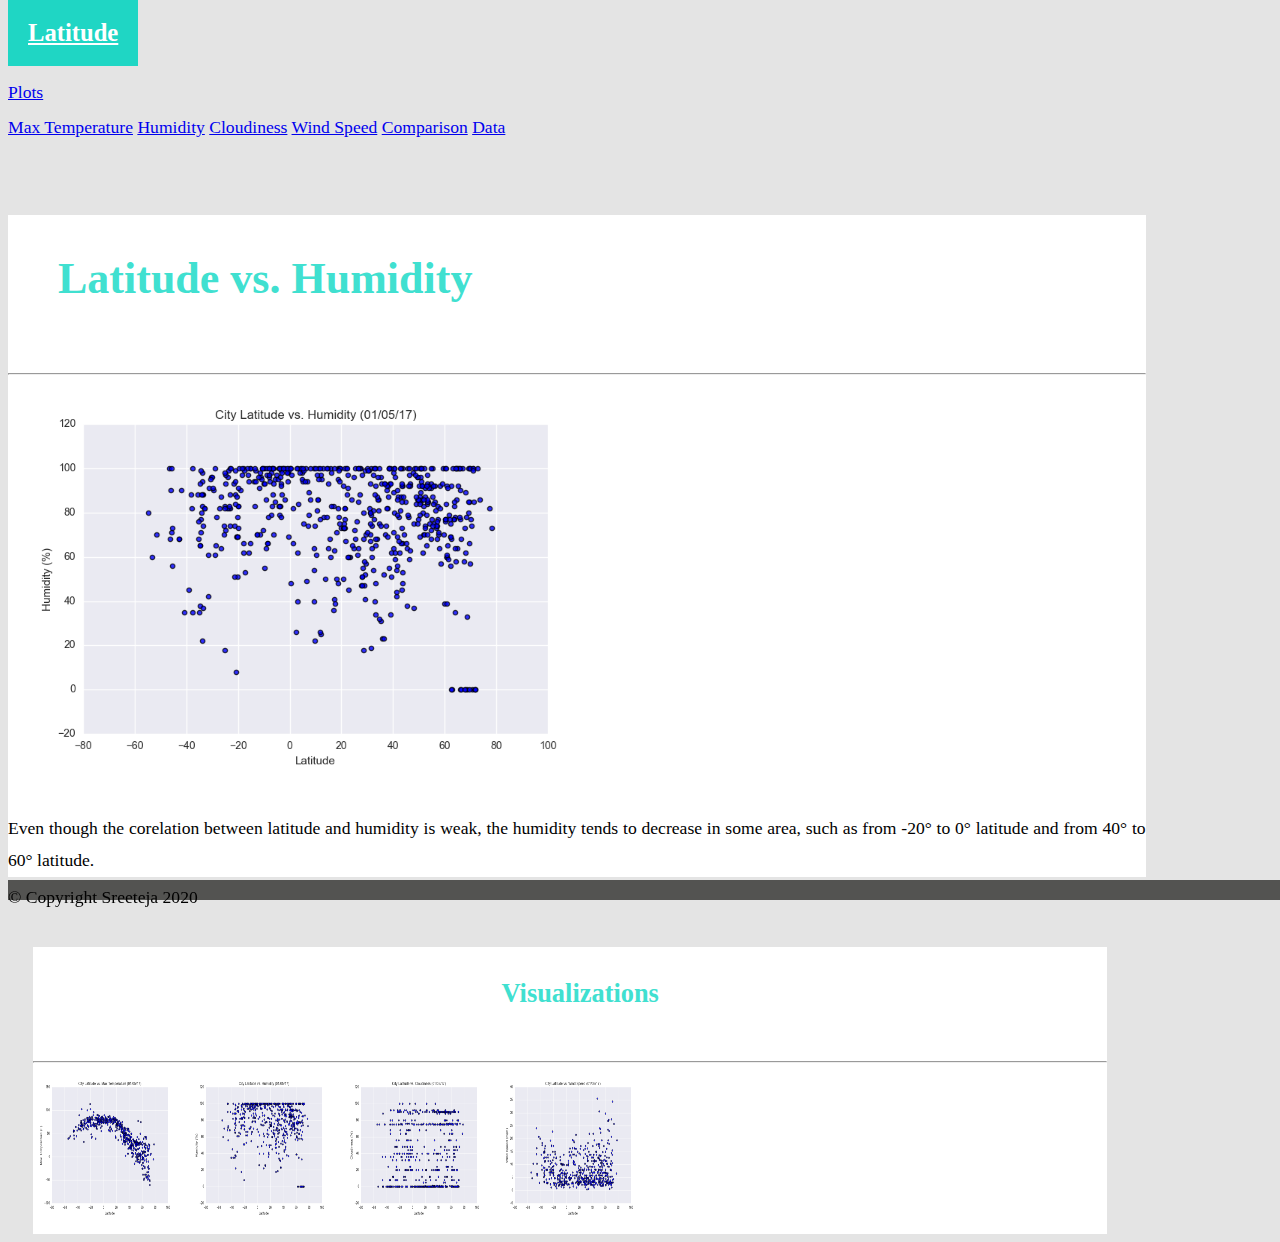
<file: humidity.html>
<!DOCTYPE html>
<html lang="en">
<head>
    <meta charset="UTF-8">
    <meta name="viewport" content="width=device-width, initial-scale=1.0">
    <meta http-equiv="X-UA-Compatible" content="ie=edge">
    <title>Bootstrap Visualization Dashboard</title>
    <link rel="stylesheet" href="https://stackpath.bootstrapcdn.com/bootstrap/4.1.3/css/bootstrap.min.css" integrity="sha384-MCw98/SFnGE8fJT3GXwEOngsV7Zt27NXFoaoApmYm81iuXoPkFOJwJ8ERdknLPMO" crossorigin="anonymous">
    <script src="https://code.jquery.com/jquery-3.3.1.slim.min.js" integrity="sha384-q8i/X+965DzO0rT7abK41JStQIAqVgRVzpbzo5smXKp4YfRvH+8abtTE1Pi6jizo" crossorigin="anonymous"></script>
    <script src="https://cdnjs.cloudflare.com/ajax/libs/popper.js/1.14.3/umd/popper.min.js" integrity="sha384-ZMP7rVo3mIykV+2+9J3UJ46jBk0WLaUAdn689aCwoqbBJiSnjAK/l8WvCWPIPm49" crossorigin="anonymous"></script>
    <script src="https://stackpath.bootstrapcdn.com/bootstrap/4.1.3/js/bootstrap.min.js" integrity="sha384-ChfqqxuZUCnJSK3+MXmPNIyE6ZbWh2IMqE241rYiqJxyMiZ6OW/JmZQ5stwEULTy" crossorigin="anonymous"></script>
    <link rel="stylesheet" href="styles.css">
</head>

<body>

    <!-- Start of navbar -->
      <nav class=" navbar navbar-expand-lg navbar-light bg-light" >
        <div class="container-fluid">
          <a class="navbar-brand" href="index.html" ><Strong>Latitude</Strong></a>
        
          <div class="navbar-nav navbar-right">
            <ul  class="navbar-nav" ></ul>
                
              <li class="nav-item dropdown active" >
                <a class="nav-link dropdown-toggle" href="plots.html" id="navbarDropdown" role="button" data-toggle="dropdown" aria-haspopup="true" aria-expanded="false">Plots</a>
                  <div class="dropdown-menu" aria-labelledby="navbarDropdown">
                    <a class="dropdown-item" href="max_temp.html">Max Temperature</a>
                    <a class="dropdown-item" href="humidity.html">Humidity</a>
                    <a class="dropdown-item" href="cloudiness.html">Cloudiness</a>
                    <a class="dropdown-item" href="wind_speed.html">Wind Speed</a>
                  </div>
              </li>
                
              <li class="nav-item active">
                <a class="nav-link" href="comparison.html">Comparison</a>
              </li>
                
              <li class="nav-item active">
                <a class="nav-link" href="data.html">Data</a>
              </li>

            </ul>
          </div> 
        </div> 
      </nav>
    <!-- End of navbar -->

      <div class="row">
          <div class="col-sm-12 col-md-8">
            <div class="container" id="firstblock">
              <h1>Latitude vs. Humidity</h1>    
              <hr>
                
              <img src="Resources/assets/Fig2.png"  width="600" height="400">
                  <p>Even though the corelation between latitude and humidity is weak, the humidity tends to decrease in some area,
                      such as from -20&deg to 0&deg latitude and from 40&deg to 60&deg latitude.
                  </p>
            </div> 
          </div> 
          
        <div class="col-sm-12 col-md-4"> 
            <div class="container" id="secondblock">   
              <h2 style="text-align:center">Visualizations</h2> 
              <hr>
              <a href="max_temp.html"> <img src = "Resources/assets/Fig1.png" width="150" height="150"></a>
              <a href="humidity.html"> <img src = "Resources/assets/Fig2.png"width="150" height="150"></a>
              <a href="cloudiness.html"> <img src = "Resources/assets/Fig3.png"width="150" height="150"></a>
              <a href="wind_speed.html"> <img src = "Resources/assets/Fig4.png"width="150" height="150"></a>  
            </div> 
           </div>
          </div> 

    <!-- Start of footer -->
    <footer>
        <div class="footer">&copy; Copyright Sreeteja 2020</div>  
    </footer>
    <!-- End of footer -->

</body>
</html>
</file>
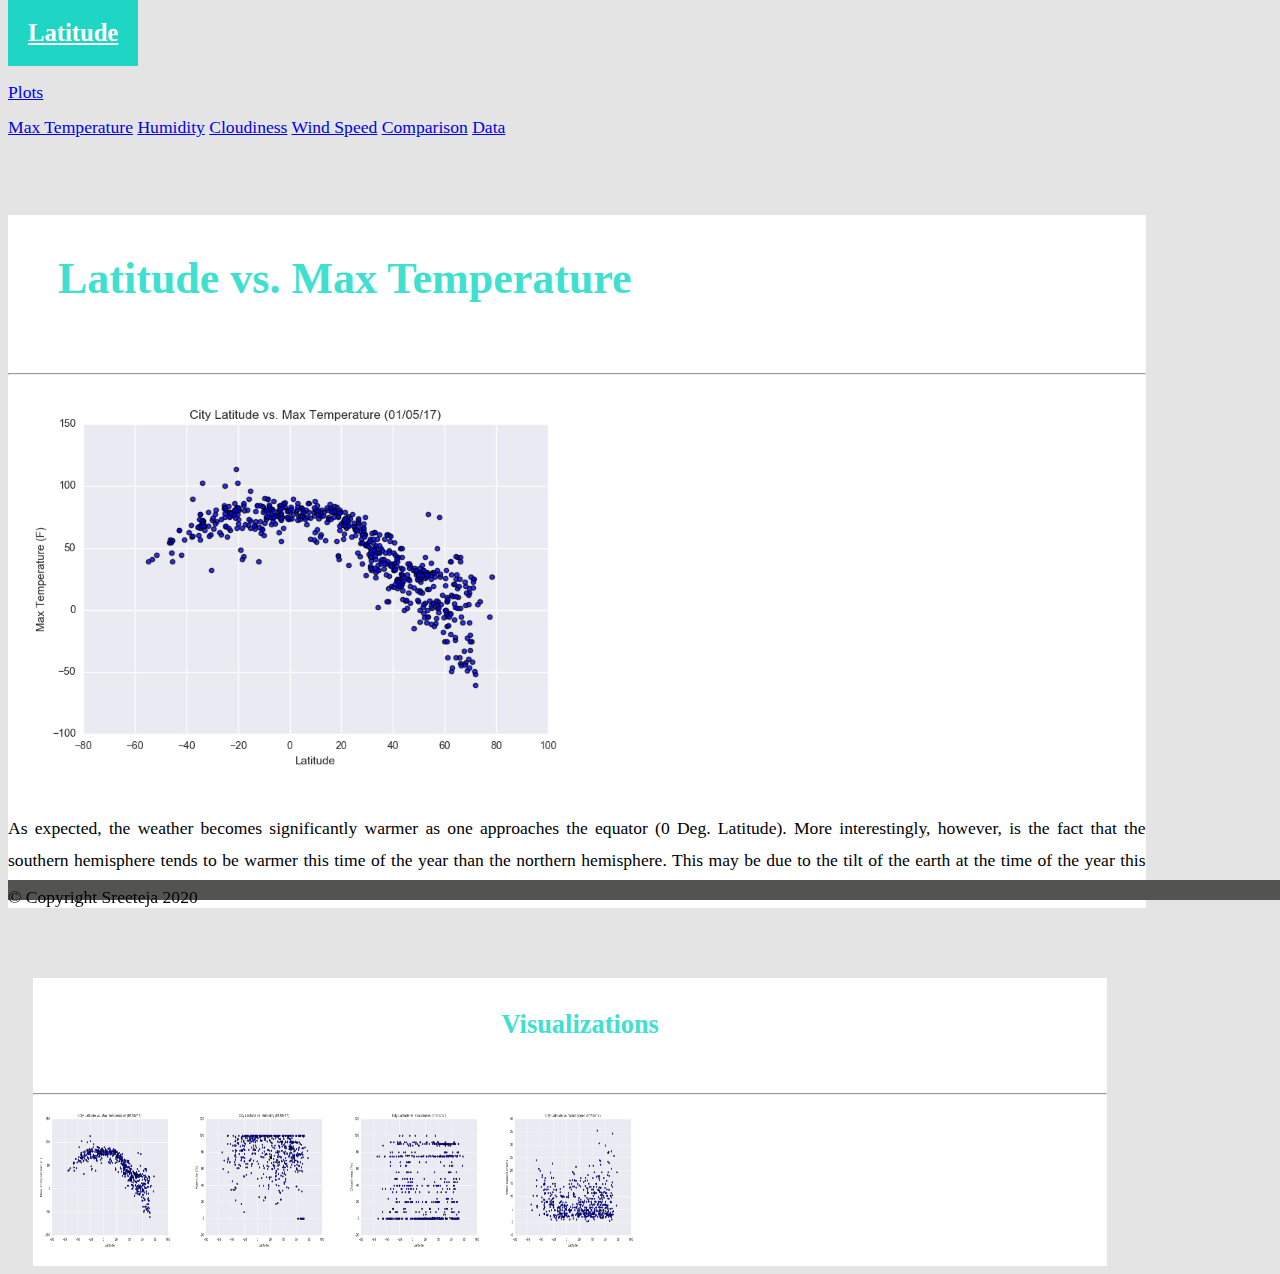
<file: max_temp.html>
<!DOCTYPE html>
<html lang="en">
<head>
    <meta charset="UTF-8">
    <meta name="viewport" content="width=device-width, initial-scale=1.0">
    <meta http-equiv="X-UA-Compatible" content="ie=edge">
    <title>Bootstrap Visualization Dashboard</title>
    <link rel="stylesheet" href="https://stackpath.bootstrapcdn.com/bootstrap/4.1.3/css/bootstrap.min.css" integrity="sha384-MCw98/SFnGE8fJT3GXwEOngsV7Zt27NXFoaoApmYm81iuXoPkFOJwJ8ERdknLPMO" crossorigin="anonymous">
    <script src="https://code.jquery.com/jquery-3.3.1.slim.min.js" integrity="sha384-q8i/X+965DzO0rT7abK41JStQIAqVgRVzpbzo5smXKp4YfRvH+8abtTE1Pi6jizo" crossorigin="anonymous"></script>
    <script src="https://cdnjs.cloudflare.com/ajax/libs/popper.js/1.14.3/umd/popper.min.js" integrity="sha384-ZMP7rVo3mIykV+2+9J3UJ46jBk0WLaUAdn689aCwoqbBJiSnjAK/l8WvCWPIPm49" crossorigin="anonymous"></script>
    <script src="https://stackpath.bootstrapcdn.com/bootstrap/4.1.3/js/bootstrap.min.js" integrity="sha384-ChfqqxuZUCnJSK3+MXmPNIyE6ZbWh2IMqE241rYiqJxyMiZ6OW/JmZQ5stwEULTy" crossorigin="anonymous"></script>
    <link rel="stylesheet" href="styles.css">
</head>

<body>

    <!-- Start of navbar -->
      <nav class=" navbar navbar-expand-lg navbar-light bg-light" >
        <div class="container-fluid">
          <a class="navbar-brand" href="index.html" ><Strong>Latitude</Strong></a>
        
          <div class="navbar-nav navbar-right">
            <ul  class="navbar-nav" ></ul>
                
              <li class="nav-item dropdown active" >
                <a class="nav-link dropdown-toggle" href="plots.html" id="navbarDropdown" role="button" data-toggle="dropdown" aria-haspopup="true" aria-expanded="false">Plots</a>
                  <div class="dropdown-menu" aria-labelledby="navbarDropdown">
                    <a class="dropdown-item" href="max_temp.html">Max Temperature</a>
                    <a class="dropdown-item" href="humidity.html">Humidity</a>
                    <a class="dropdown-item" href="cloudiness.html">Cloudiness</a>
                    <a class="dropdown-item" href="wind_speed.html">Wind Speed</a>
                  </div>
              </li>
                
              <li class="nav-item active">
                <a class="nav-link" href="comparison.html">Comparison</a>
              </li>
                
              <li class="nav-item active">
                <a class="nav-link" href="data.html">Data</a>
              </li>

            </ul>
          </div> 
        </div> 
      </nav>
    <!-- End of navbar -->
      
     <div class="row">
          <div class="col-sm-12 col-md-8">
            <div class="container" id="firstblock">
              <h1>Latitude vs. Max Temperature</h1>    
              <hr>
                
              <img src="Resources/assets/Fig1.png" alt="Maximum Temperature" width="600" height="400">
              <p>As expected, the weather becomes significantly warmer as one approaches the equator (0 Deg. Latitude).
                More interestingly, however, is the fact that the southern hemisphere tends to be warmer this time of the
                year than the northern hemisphere. This may be due to the tilt of the earth at the time of the year this
                data was gathered.</p>
            </div> 
          </div> 
          
        <div class="col-sm-12 col-md-4"> 
            <div class="container" id="secondblock">   
              <h2 style="text-align: center">Visualizations</h2> 
              <hr>
              <a href="max_temp.html"> <img src = "Resources/assets/Fig1.png" width="150" height="150"></a>
              <a href="humidity.html"> <img src = "Resources/assets/Fig2.png"width="150" height="150"></a>
              <a href="cloudiness.html"> <img src = "Resources/assets/Fig3.png"width="150" height="150"></a>
              <a href="wind_speed.html"> <img src = "Resources/assets/Fig4.png"width="150" height="150"></a>  
            </div> 
        </div>
     </div> 

    <!-- Start of footer -->
      <footer>
        <div class="footer">&copy; Copyright Sreeteja 2020</div> 
      </footer>
    <!-- End of footer -->

</body>
</html>
</file>
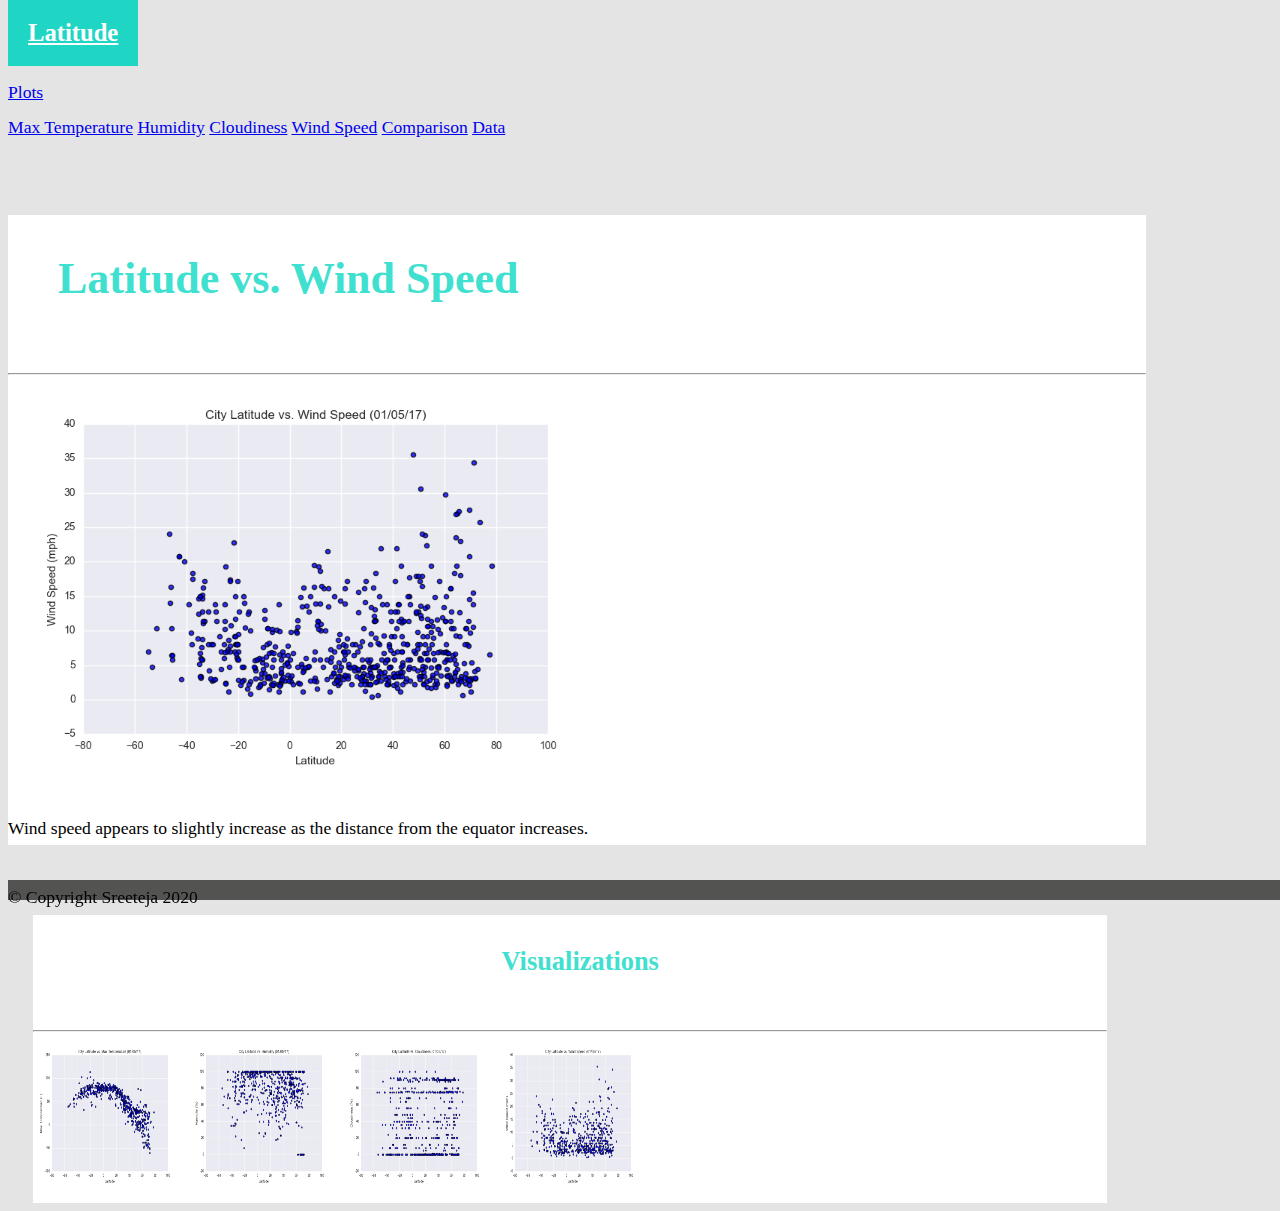
<file: wind_speed.html>
<!DOCTYPE html>
<html lang="en">
<head>
    <meta charset="UTF-8">
    <meta name="viewport" content="width=device-width, initial-scale=1.0">
    <meta http-equiv="X-UA-Compatible" content="ie=edge">
    <title>Bootstrap Visualization Dashboard</title>
    <link rel="stylesheet" href="https://stackpath.bootstrapcdn.com/bootstrap/4.1.3/css/bootstrap.min.css" integrity="sha384-MCw98/SFnGE8fJT3GXwEOngsV7Zt27NXFoaoApmYm81iuXoPkFOJwJ8ERdknLPMO" crossorigin="anonymous">
    <script src="https://code.jquery.com/jquery-3.3.1.slim.min.js" integrity="sha384-q8i/X+965DzO0rT7abK41JStQIAqVgRVzpbzo5smXKp4YfRvH+8abtTE1Pi6jizo" crossorigin="anonymous"></script>
    <script src="https://cdnjs.cloudflare.com/ajax/libs/popper.js/1.14.3/umd/popper.min.js" integrity="sha384-ZMP7rVo3mIykV+2+9J3UJ46jBk0WLaUAdn689aCwoqbBJiSnjAK/l8WvCWPIPm49" crossorigin="anonymous"></script>
    <script src="https://stackpath.bootstrapcdn.com/bootstrap/4.1.3/js/bootstrap.min.js" integrity="sha384-ChfqqxuZUCnJSK3+MXmPNIyE6ZbWh2IMqE241rYiqJxyMiZ6OW/JmZQ5stwEULTy" crossorigin="anonymous"></script>
    <link rel="stylesheet" href="styles.css">
</head>

<body>

    <!-- Start of navbar -->
      <nav class=" navbar navbar-expand-lg navbar-light bg-light" >
        <div class="container-fluid">
          <a class="navbar-brand" href="index.html" ><Strong>Latitude</Strong></a>
        
          <div class="navbar-nav navbar-right">
            <ul  class="navbar-nav" ></ul>
                
              <li class="nav-item dropdown active" >
                <a class="nav-link dropdown-toggle" href="plots.html" id="navbarDropdown" role="button" data-toggle="dropdown" aria-haspopup="true" aria-expanded="false">Plots</a>
                  <div class="dropdown-menu" aria-labelledby="navbarDropdown">
                    <a class="dropdown-item" href="max_temp.html">Max Temperature</a>
                    <a class="dropdown-item" href="humidity.html">Humidity</a>
                    <a class="dropdown-item" href="cloudiness.html">Cloudiness</a>
                    <a class="dropdown-item" href="wind_speed.html">Wind Speed</a>
                  </div>
              </li>
                
              <li class="nav-item active">
                <a class="nav-link" href="comparison.html">Comparison</a>
              </li>
                
              <li class="nav-item active">
                <a class="nav-link" href="data.html">Data</a>
              </li>

            </ul>
          </div> 
        </div> 
      </nav>
    <!-- End of navbar -->

    <div class="row">
          <div class="col-sm-12 col-md-8">
            <div class="container" id="firstblock">
              <h1>Latitude vs. Wind Speed</h1>    
              <hr>
                
              <img src="Resources/assets/Fig4.png" width="600" height="400">
              <p>Wind speed appears to slightly increase as the distance from the equator increases.</p>
            </div> 
          </div> 
          
        <div class="col-sm-12 col-md-4"> 
            <div class="container" id="secondblock">   
              <h2 style="text-align:center">Visualizations</h2> 
              <hr>
              <a href="max_temp.html"> <img src = "Resources/assets/Fig1.png" width="150" height="150"></a>
              <a href="humidity.html"> <img src = "Resources/assets/Fig2.png"width="150" height="150"></a>
              <a href="cloudiness.html"> <img src = "Resources/assets/Fig3.png"width="150" height="150"></a>
              <a href="wind_speed.html"> <img src = "Resources/assets/Fig4.png"width="150" height="150"></a>  
            </div> 
        </div>
    </div> 

    <!-- Start of footer -->
      <footer>
        <div class="footer">&copy; Copyright Sreeteja 2020</div> 
        </footer>
    <!-- End of footer -->

</body>
</html>
</file>
<file: styles.css>
.container-fluid .navbar-brand{
    color: white;
    height: 60px;
    padding: 20px;
    font-family: Cambria, Cochin, Georgia, Times, 'Times New Roman', serif;
    font-weight: bold;
    font-size: 140%;
    background: rgb(31, 214, 196);
}

.navbar-nav li {
  display:inline-block;     
}

body{
  background-color:#e4e4e4;
  font-family: Cambria, Cochin, Georgia, Times, 'Times New Roman', serif;
  font-size: 1.1rem;
  font-weight: 300;
  line-height: 2.0;
  text-align: justify;
}

.container {
  
  background-color: white;
}

.container h1{
  font-weight: bold;
  font-size: 250%;
  color: turquoise;
  font-family: Cambria, Cochin, Georgia, Times, 'Times New Roman', serif;
  margin-top: 70px;
 padding: 20px;
  margin-left: 30px;
  align-content: center;
}

p {
  line-height: 1.8;
  margin-bottom: 70px;
}

.container h3{
  font-weight: bold;
  font-size: 125%;
  color: turquoise;
  font-family: Cambria, Cochin, Georgia, Times, 'Times New Roman', serif;
  margin-top: 70px;
  margin-right: 35px;
}

footer{
  position: fixed;
  bottom: 0;
  width: 100%;
  height: 20px;
  background-color: rgb(83, 83, 81);
}

.footer p{
  color: white;
}

.container h2{
  font-weight: bold;
  font-size: 150%;
  color: turquoise;
  font-family: Cambria, Cochin, Georgia, Times, 'Times New Roman', serif;
  margin-top: 70px;
  margin-left: 20px;
  padding: 20px;
}
#comparison {
  margin-top: 10px;
  text-align: left;
  margin-bottom: 30px;
}

#comparison h3 {
  margin-top: 1px;
}

#comparison p {
  margin-bottom: 20px;
}

#firstblock {
  width:90%;
}

#secondblock {
  margin-left: 25px;
  width:85%;
}

.dataframe{
  margin-left: 100px;
}

.col-md-12 h2{
  margin-top: 30px;
  margin-bottom: 30px;
}

@media (max-width: 480px) {
  .navbar-nav li {  
    padding: 10px;
  }
  /* .box {
    margin-right: 20px;
    margin-left: 20px;
  } */
  /* The nav bar selection remains hidden when screen size reaches 480px */
  .navbar ul { 
    visibility: hidden;
  }
  /* #nav-select {
    visibility: visible;
  } */
}
</file>
